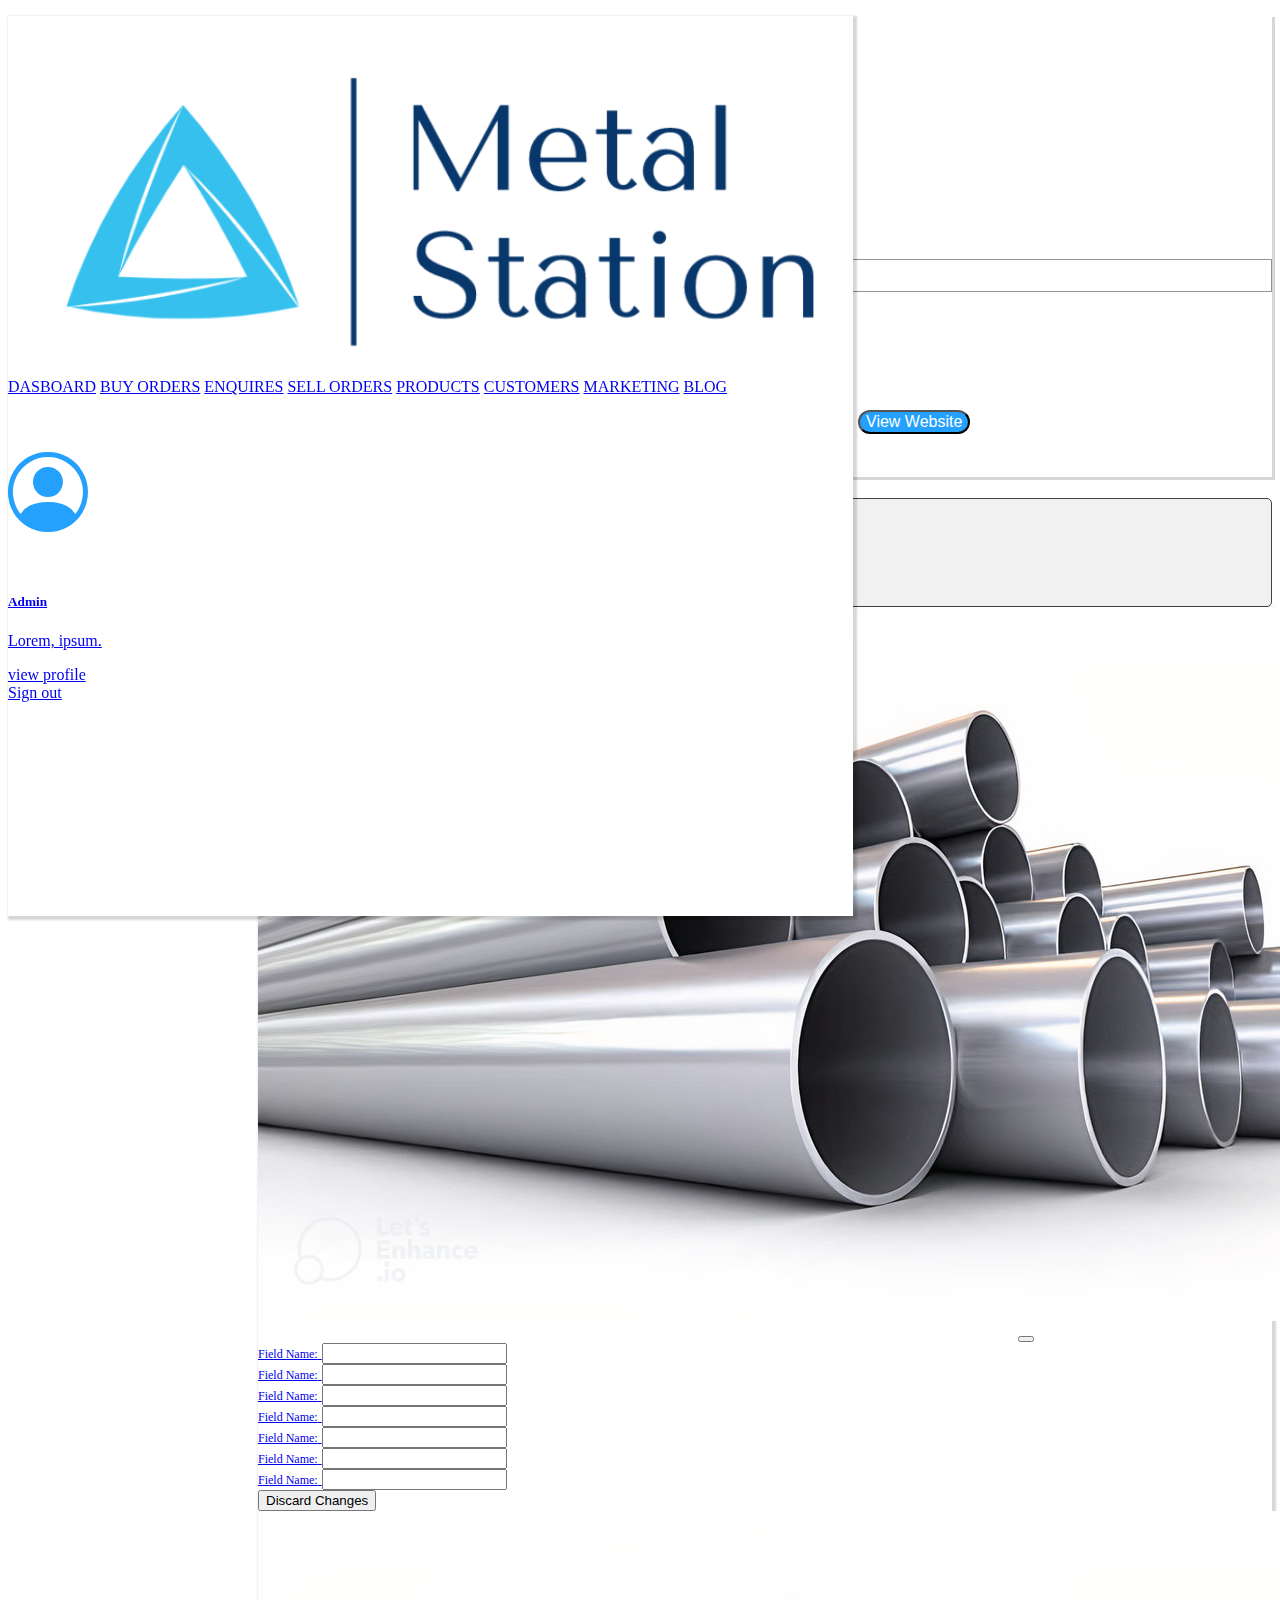
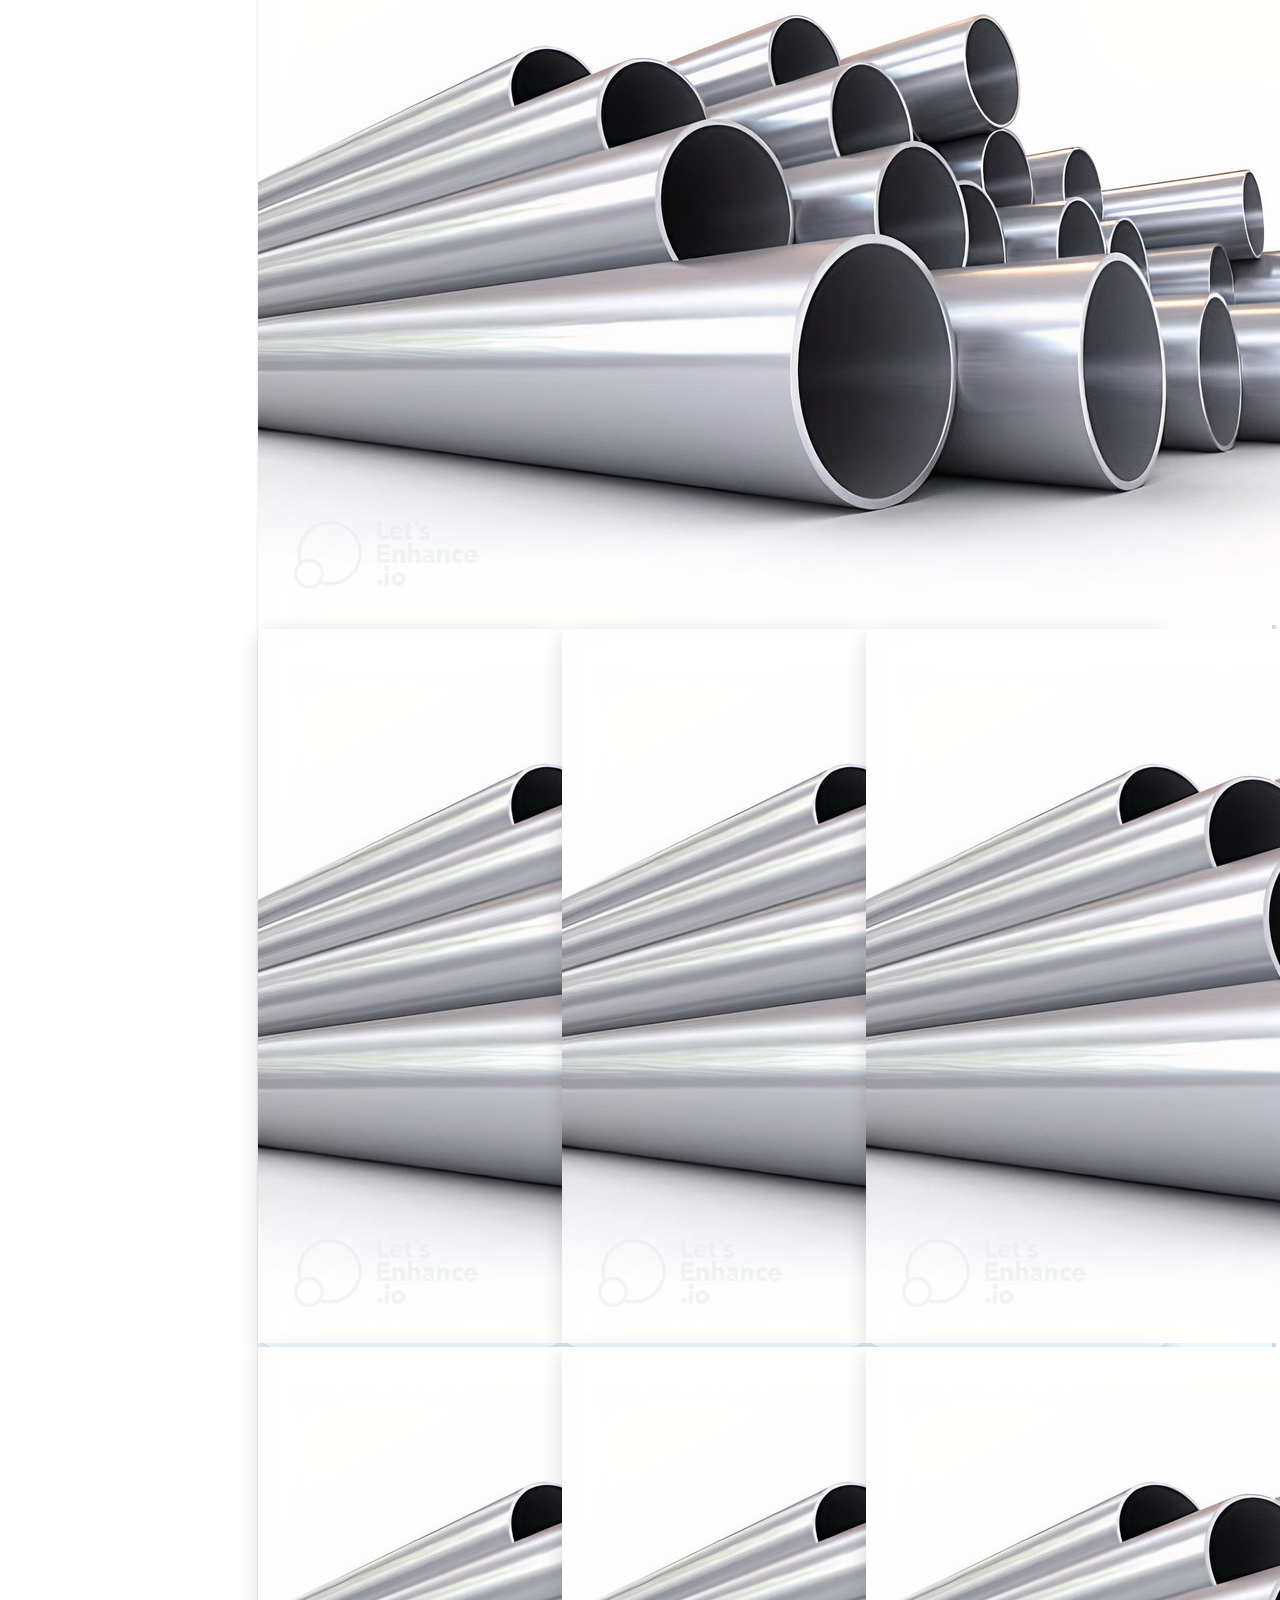
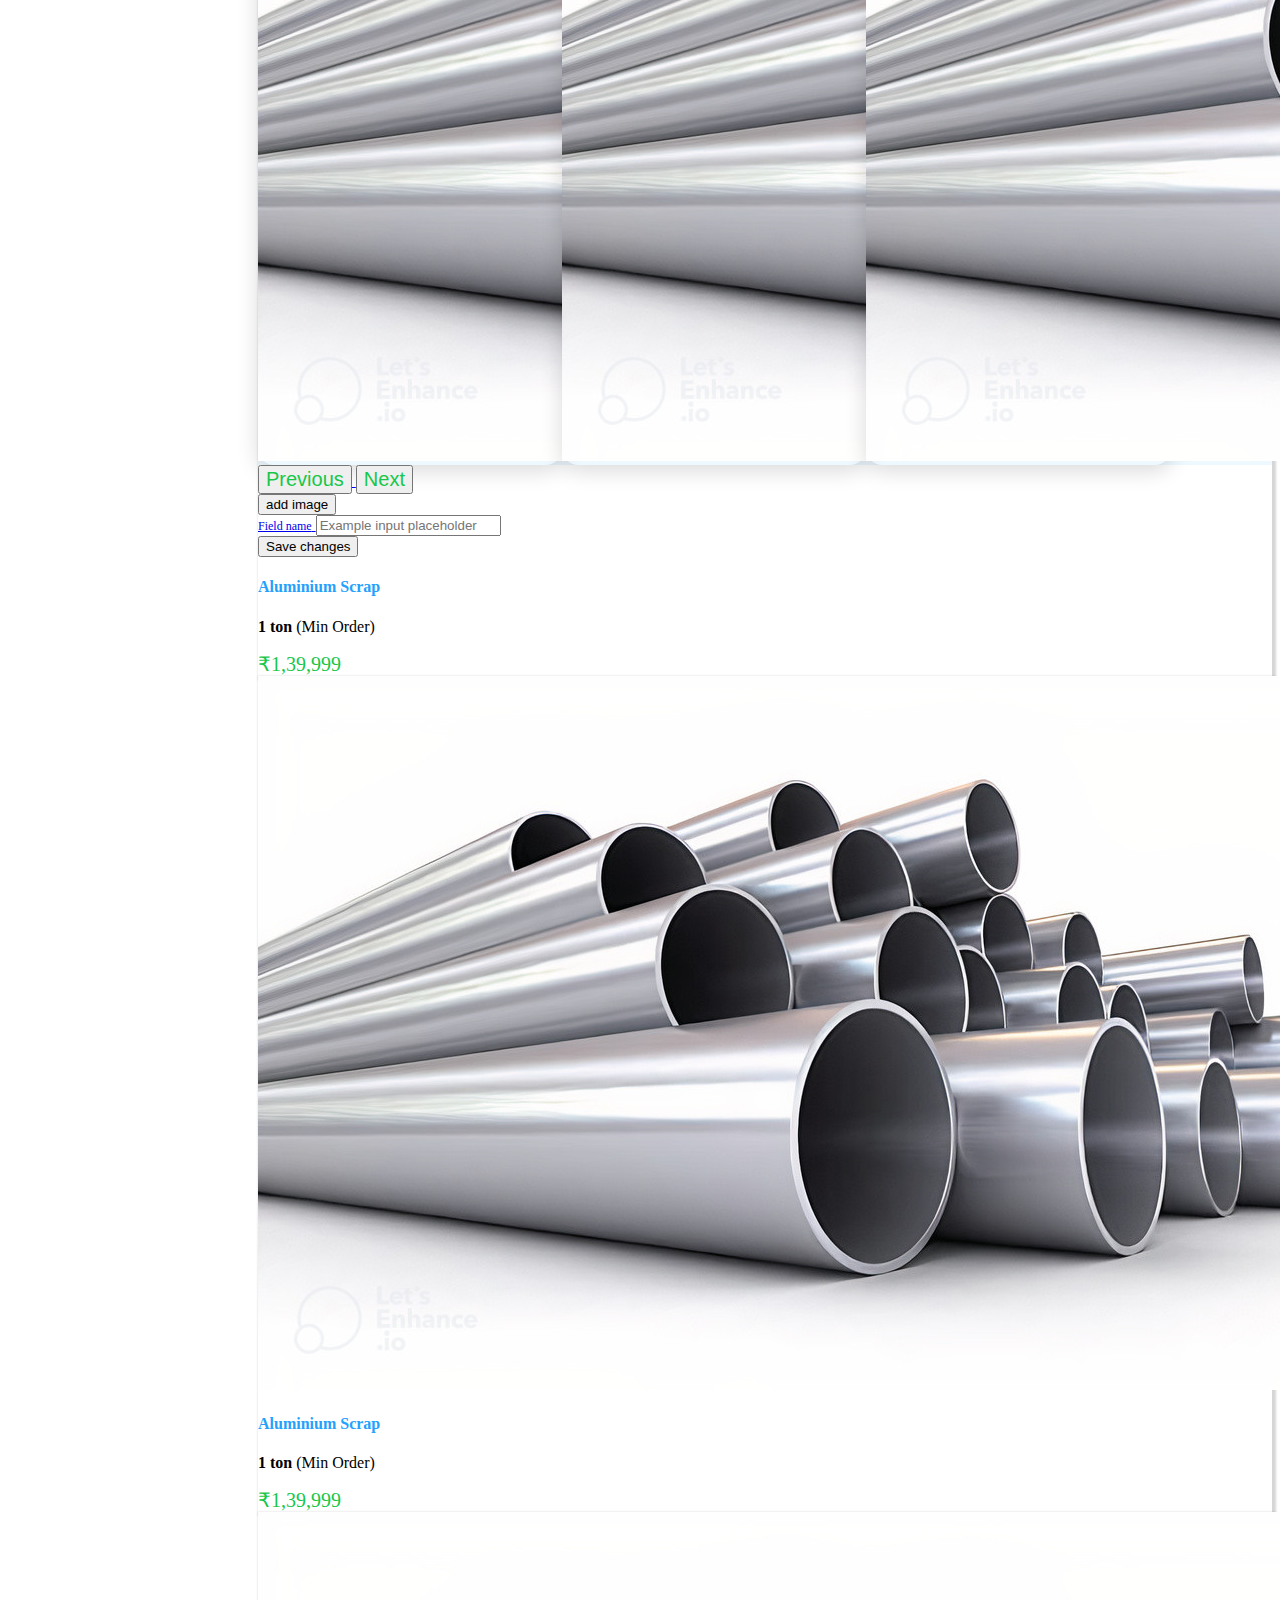
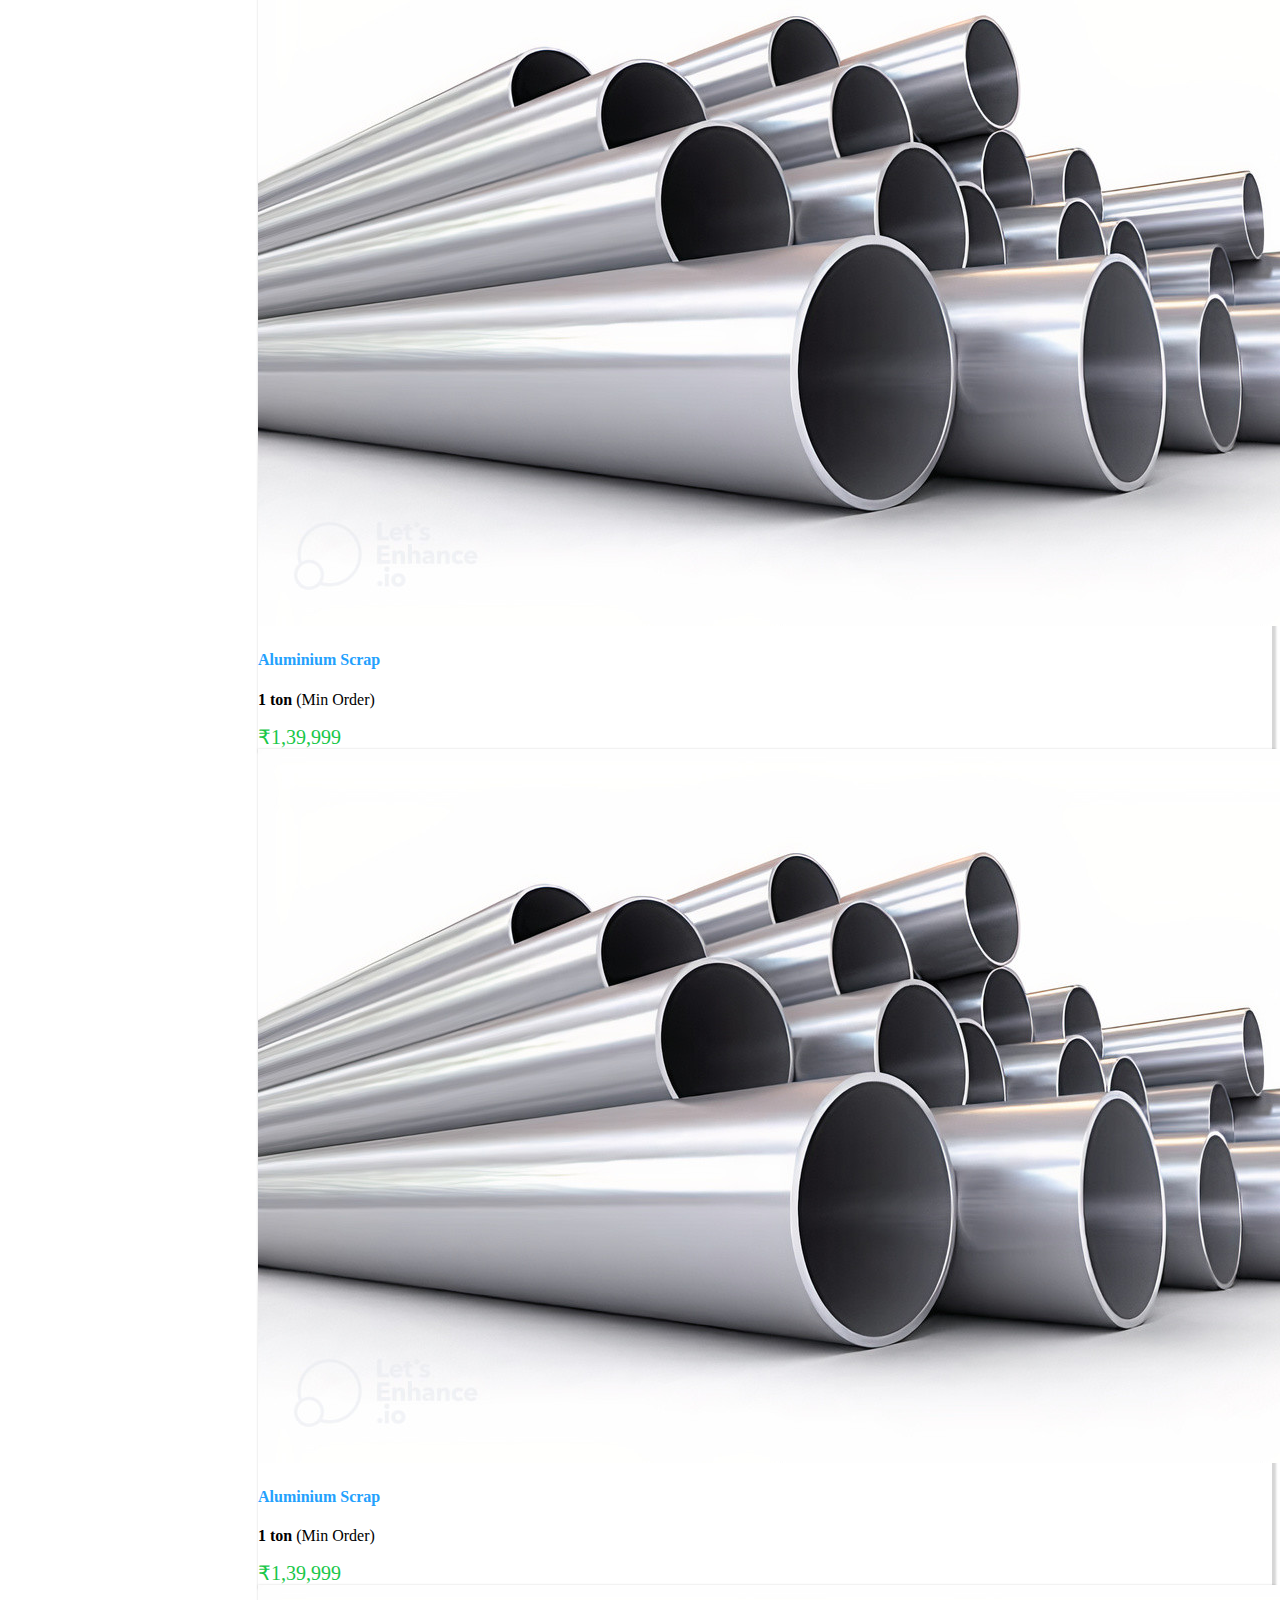
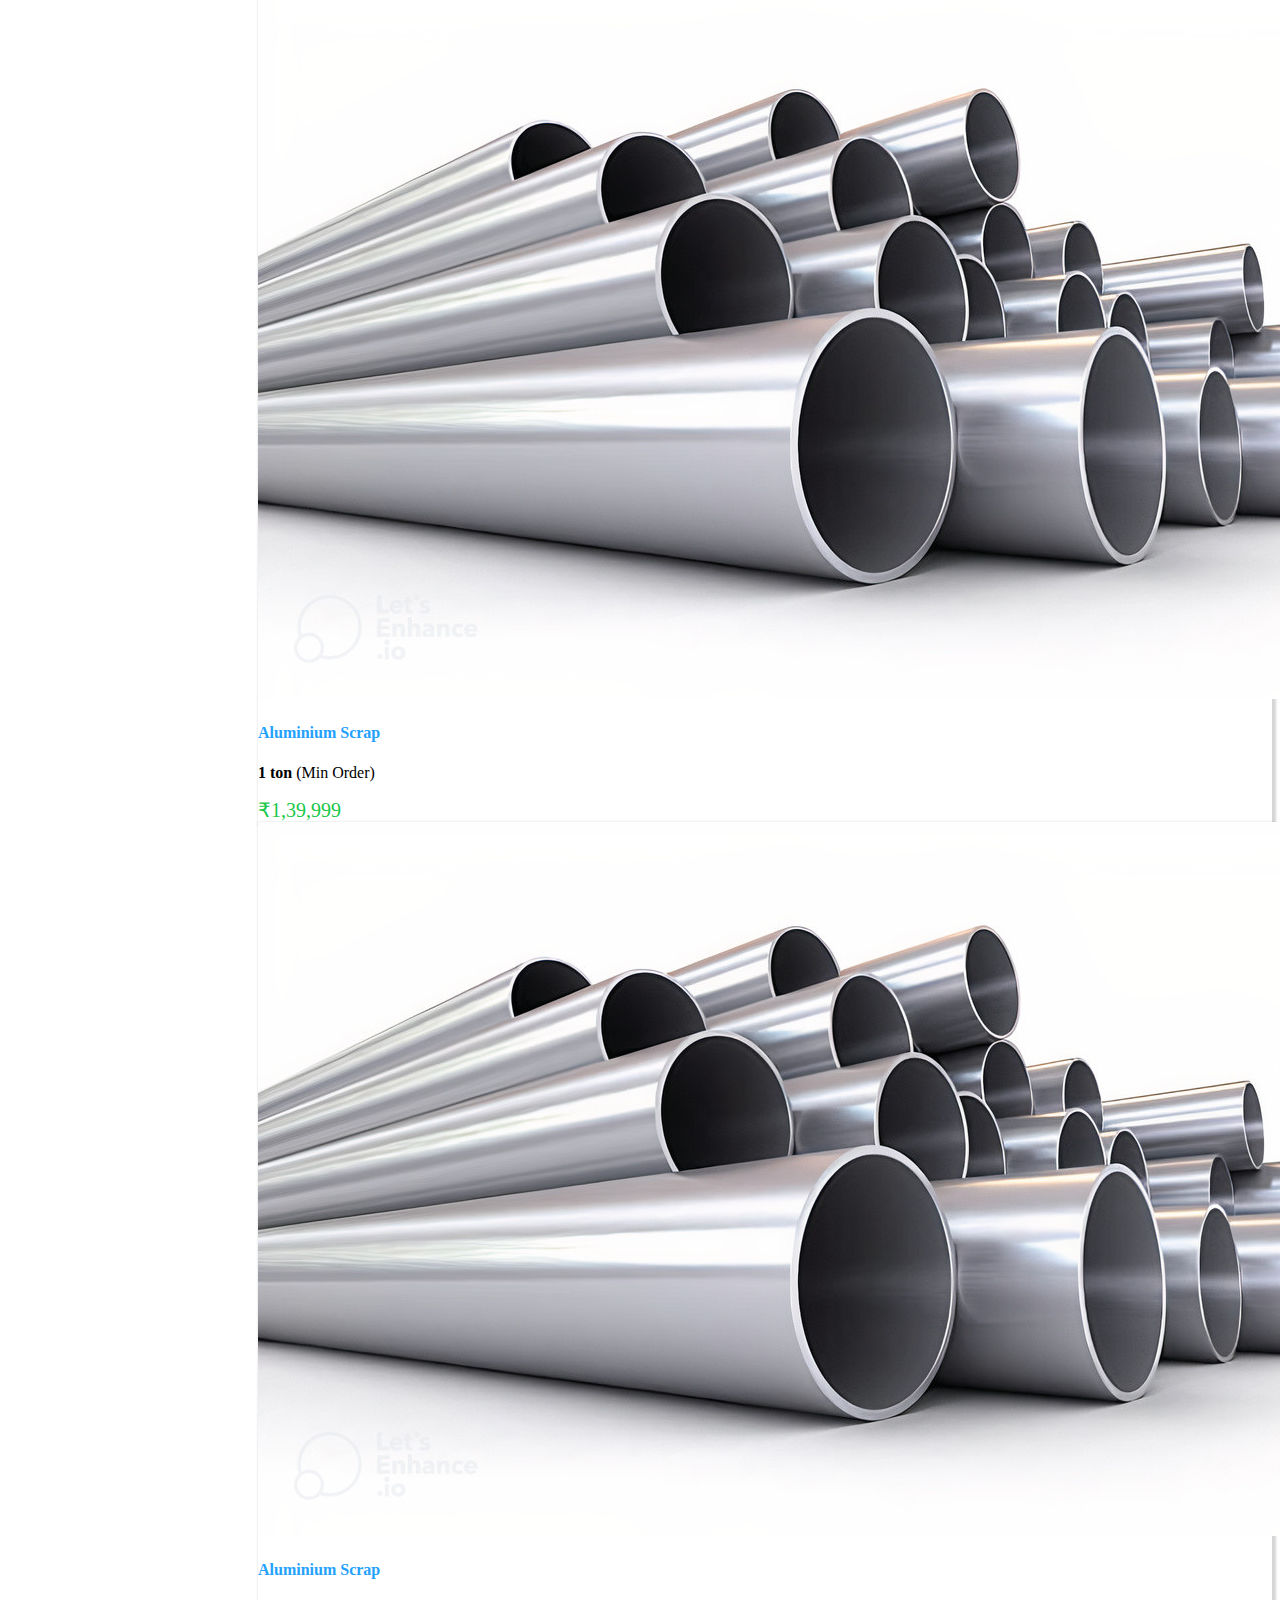
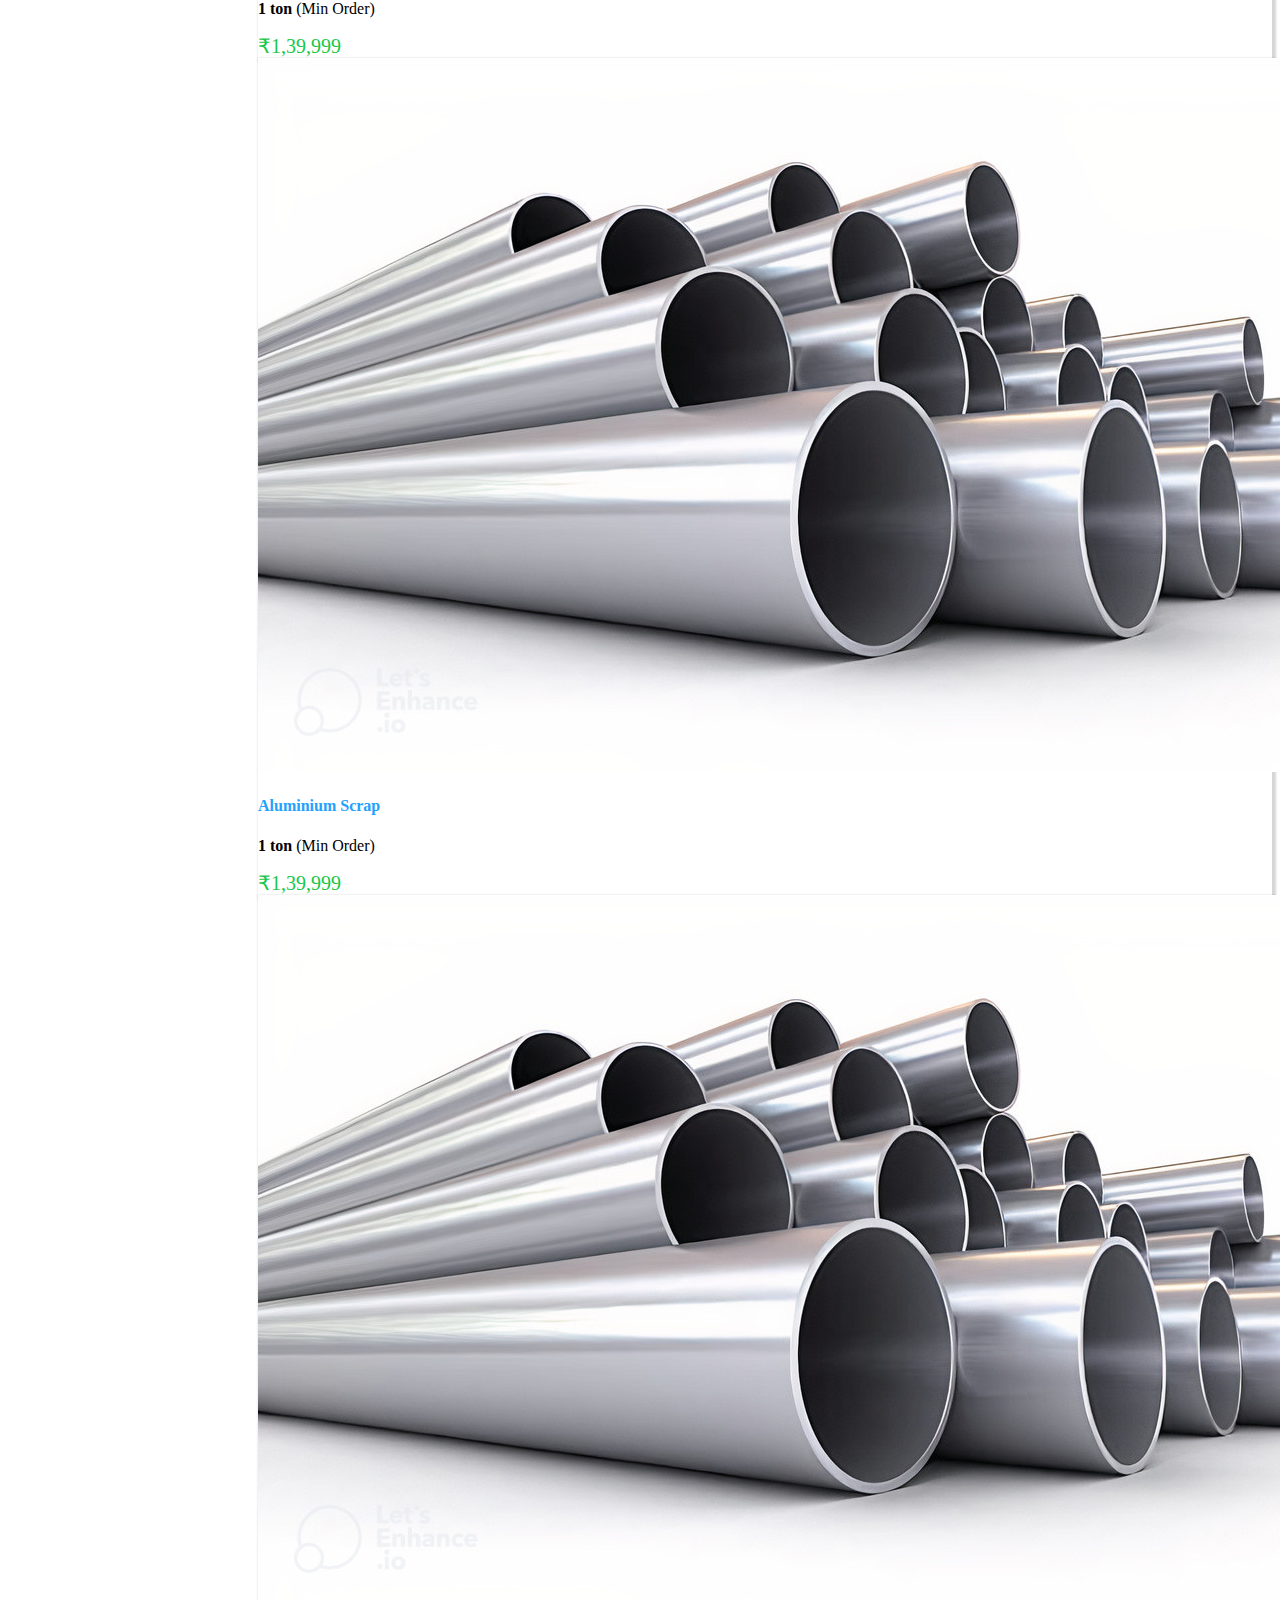
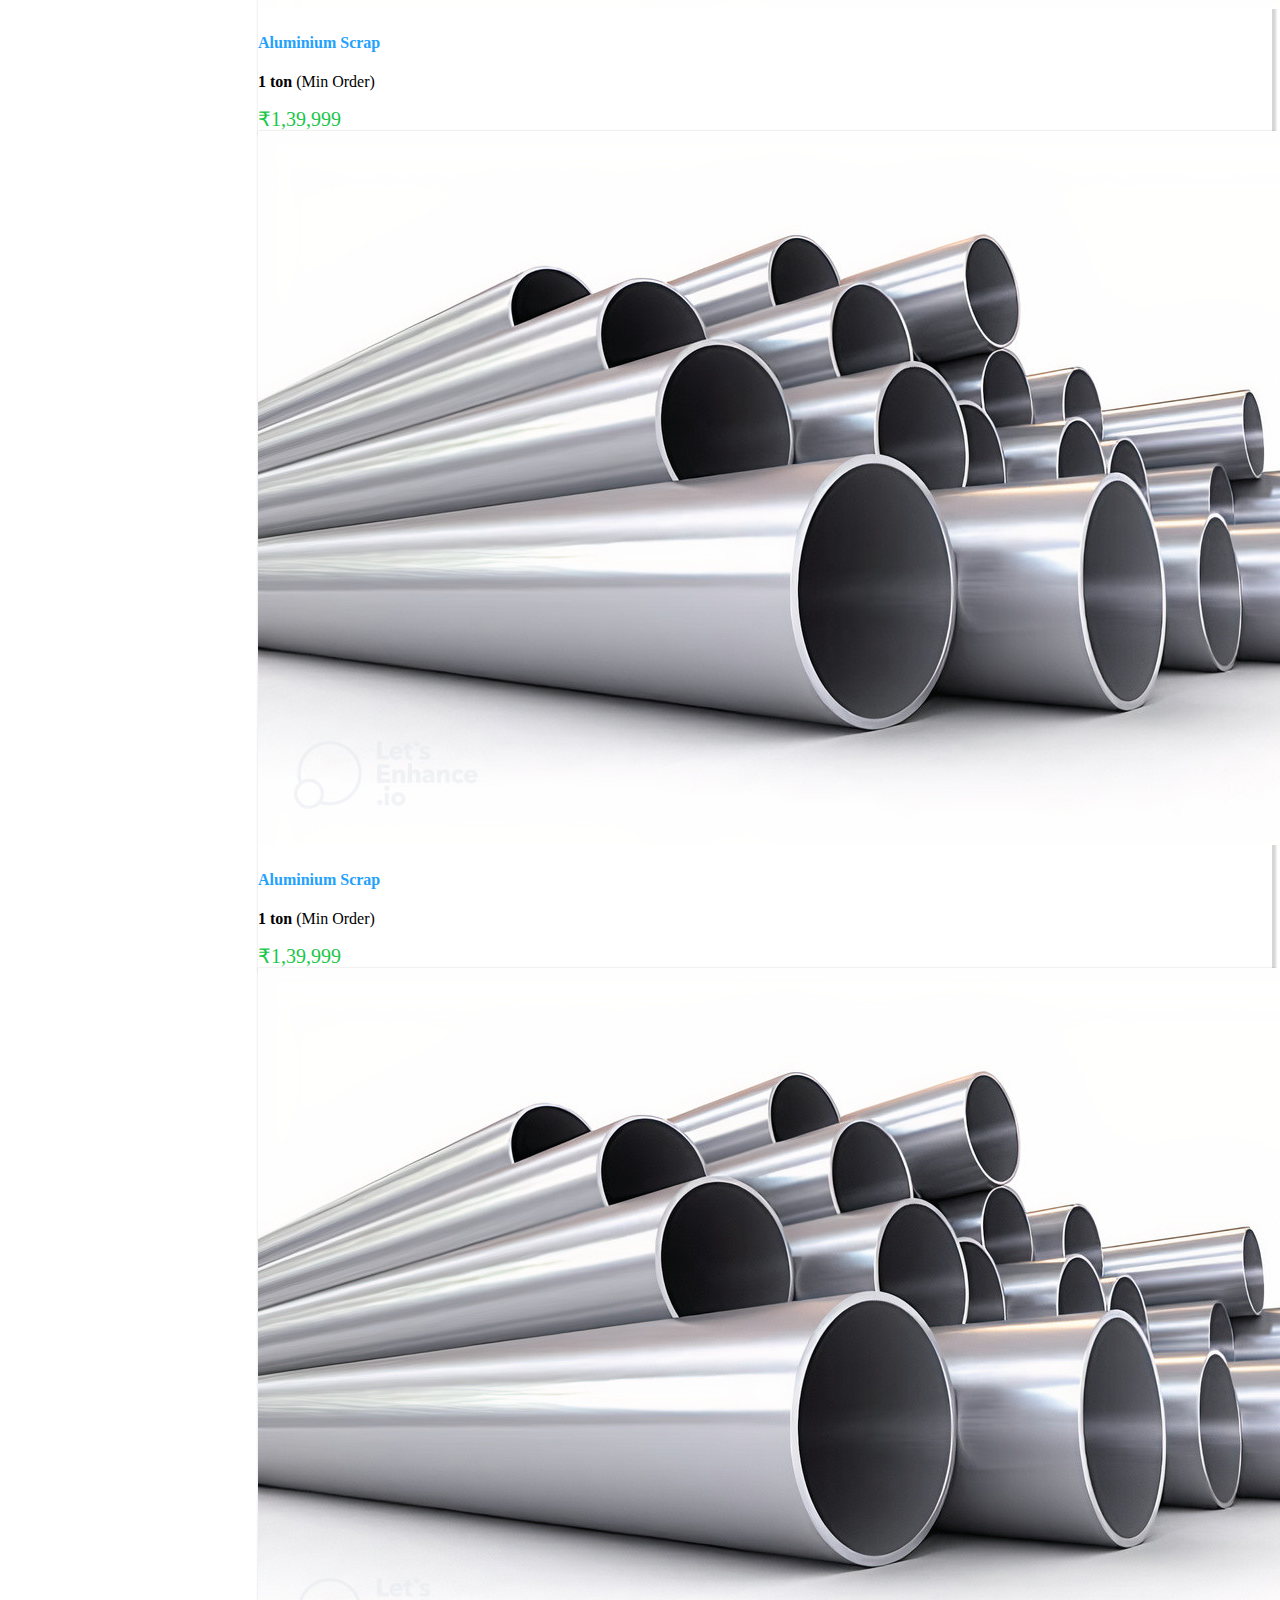
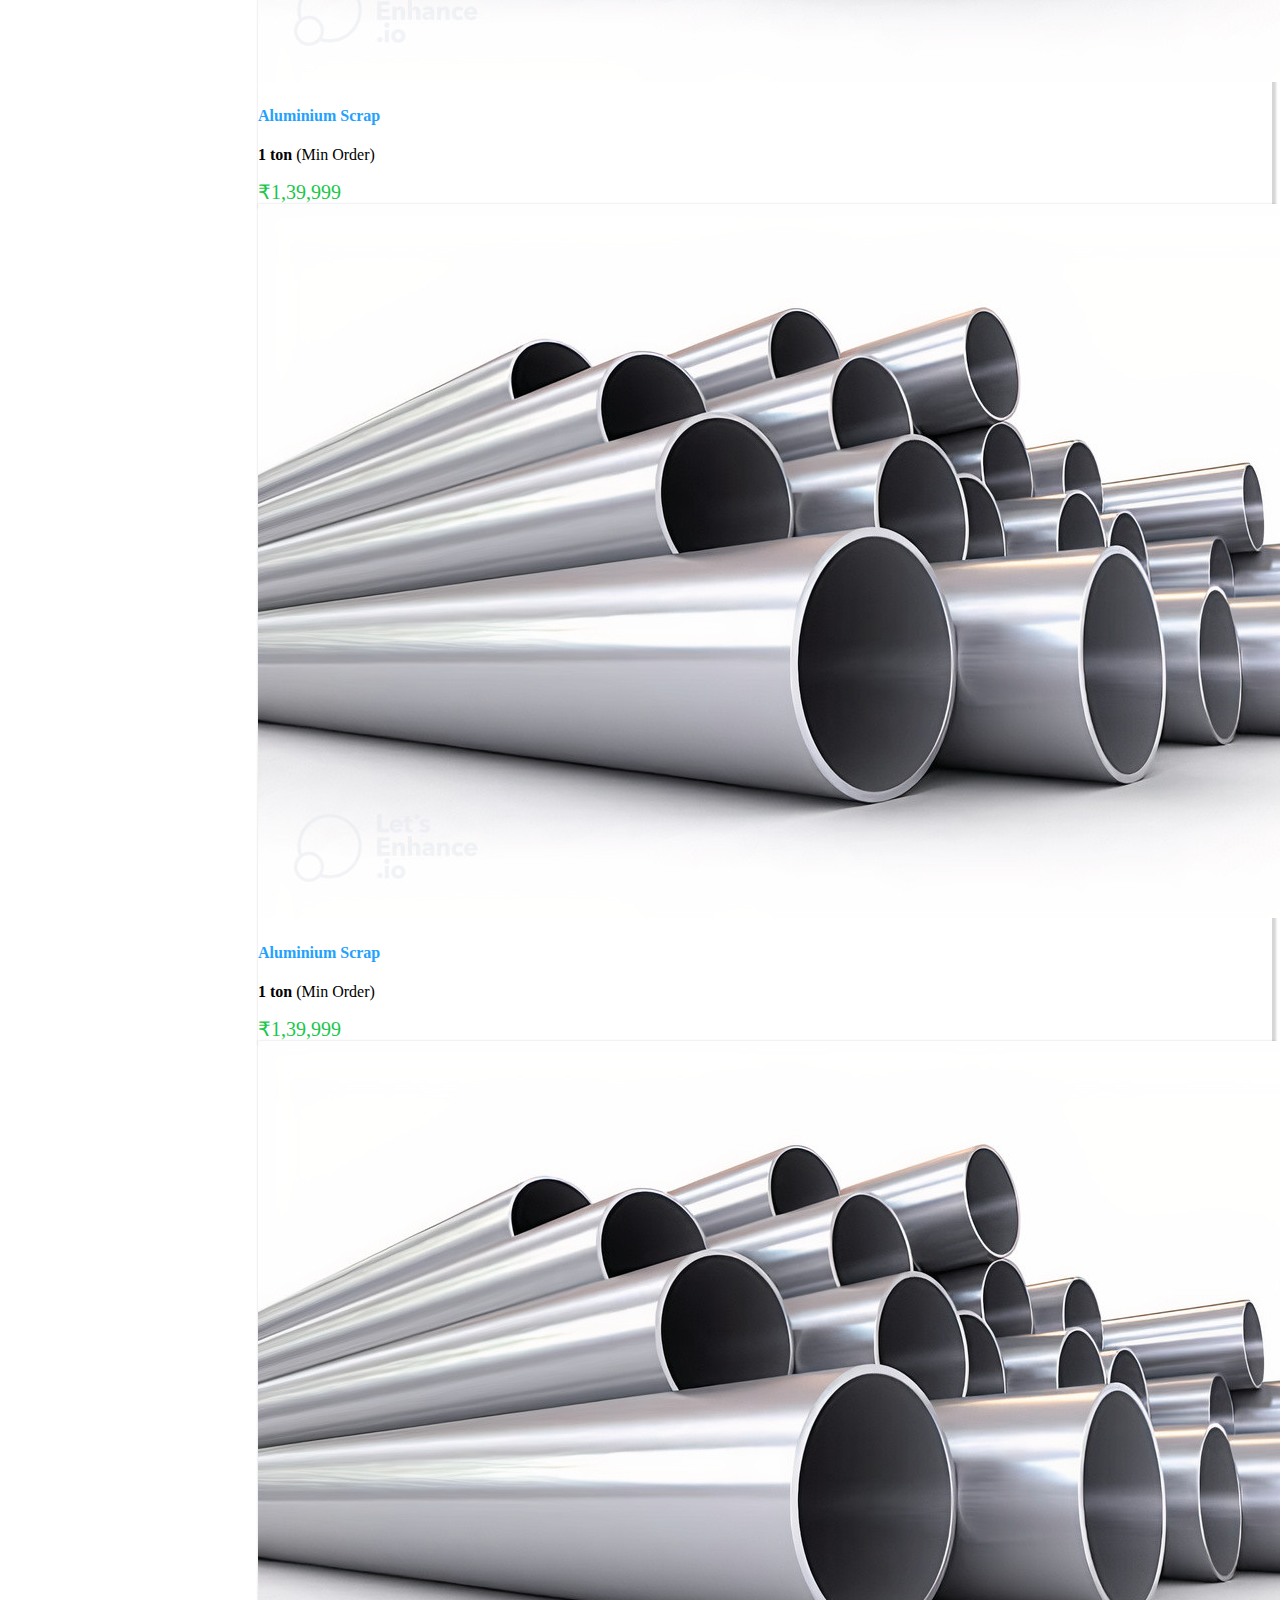
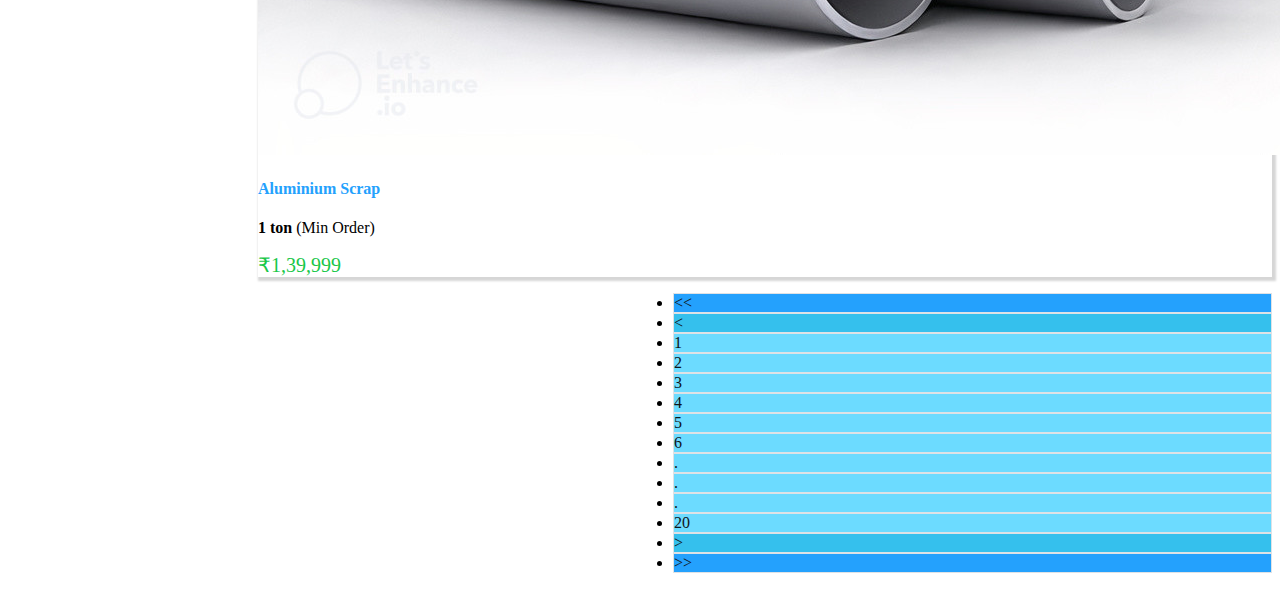
<file: Admin/index.html>
<!doctype html>
<html lang="en">
  <head>
    <!-- Required meta tags -->
    <meta charset="utf-8">
    <meta name="viewport" content="width=device-width, initial-scale=1">

    <!-- Bootstrap CSS -->
    <link href="https://cdn.jsdelivr.net/npm/bootstrap@5.0.2/dist/css/bootstrap.min.css" rel="stylesheet" integrity="sha384-EVSTQN3/azprG1Anm3QDgpJLIm9Nao0Yz1ztcQTwFspd3yD65VohhpuuCOmLASjC" crossorigin="anonymous">
    <link rel="stylesheet" href="style.css">
    <link rel="stylesheet" href="https://cdn.jsdelivr.net/npm/bootstrap-icons@1.8.3/font/bootstrap-icons.css">
    <title>Product</title>
    
    
  </head>
  <body>
    <div class="container-fluid">
        <div class="row">
            <div class="col-md-2 side1 sidebar">
                
                    <div class="col-11 pb-3"><img src="logoBE.png"class="ps-2 img-fluid" alt=""></div>
                
                <div class="row">
                <div class="col-md-12 mt-4">
                <a  href="home.html" class="d-block ps-5 text-decoration-none text-dark pb-3">DASBOARD</a>
                <a  href="buy.html" class="d-block ps-5 text-decoration-none text-dark pb-3">BUY ORDERS</a>
                <a  href="enquire.html" class="d-block ps-5 text-decoration-none text-dark pb-3">ENQUIRES</a>
                <a  href="sell.html"class="d-block ps-5 text-decoration-none text-dark pb-3">SELL ORDERS</a>
                <a  href="index.html"class="d-block ps-5 text-decoration-none text-dark pb-3">PRODUCTS</a>
                <a  href="customer.html"class="d-block ps-5 text-decoration-none text-dark pb-3">CUSTOMERS</a>
                <a href="#"class="d-block ps-5 text-decoration-none text-dark pb-3">MARKETING</a>
                <a href="#"class="d-block ps-5 text-decoration-none text-dark pb-3">BLOG</a>
                <h1 class="text-center"><i class="bi bi-person-circle" style="color:#24A1FD"></i>
                </h1>
                <a href="#"class="text-center text-decoration-none text-dark"><h5>Admin</h5></a>
                <a href="#" class="text-decoration-none text-dark"><p class="text-center">Lorem, ipsum.</p></a>
                <div class="row text-center pt-1 pb-4">
                    <div class="col-5">
                        <a href="#"class=" text-dark">view profile</a>
                    </div>
                    <div class="col-5">
                        <a href="#"class=" text-dark">Sign out</a>
                    </div>
                </div>
                    </div>
                </div>
            </div>
            <!-- navbar is here -->
            <div class="col-md-10 nav">
                <nav class="navbar navbar-expand-lg">
                    <div class="container-fluid">
                      <div class="collapse navbar-collapse" id="navbarSupportedContent">
                        <ul class="navbar-nav me-auto mb-2 mb-lg-0">
                          <li class="nav-item">
                            <!-- <button type="button" class="btn btn-sm"><span><a href="#" data-bs-toggle="modal" data-bs-target="#exampleModal1">+</span>Add a New Product -->
                          
                          </a>
                          
                            <!doctype html>
                            <html lang="en">
                              <head>
                                <!-- Required meta tags -->
                                <meta charset="utf-8">
                                <meta name="viewport" content="width=device-width, initial-scale=1">
                            
                                <!-- Bootstrap CSS -->
                                <link href="https://cdn.jsdelivr.net/npm/bootstrap@5.0.2/dist/css/bootstrap.min.css" rel="stylesheet" integrity="sha384-EVSTQN3/azprG1Anm3QDgpJLIm9Nao0Yz1ztcQTwFspd3yD65VohhpuuCOmLASjC" crossorigin="anonymous">
                            
                                <title>Hello, world!</title>
                              </head>
                              <style>
                                .brdr{
                                  padding: 5px;
                                  border: 1px solid rgb(148, 147, 147);
                                }
                                .quote-imgs-thumbs {
                                    background: #eee;
                                    border: 1px solid #ccc;
                                    border-radius: 0.25rem;
                                    margin: 1.5rem 0;
                                    padding: 0.75rem;
                                }
                            
                                .quote-imgs-thumbs--hidden {
                                    display: none;
                                }
                            
                                .img-preview-thumb {
                                    background: #fff;
                                    border: 1px solid #777;
                                    border-radius: 0.25rem;
                                    box-shadow: 0.125rem 0.125rem 0.0625rem rgba(0, 0, 0, 0.12);
                                    margin-right: 1rem;
                                    max-width: 140px;
                                    padding: 0.25rem;
                                }
                                .btn-close{
                                  margin-left: 760px;
                                  margin-top: 10px;
                                }
                               
                            </style>
                            
                              <body>
                                <!-- Button trigger modal -->
                            <button type="button" class="btn btn-primary" data-bs-toggle="modal" data-bs-target="#exampleModal1">
                              +ADD a New Product 
                            </button>
                            
                            <!-- Modal -->
                            <div class="modal fade" id="exampleModal1" tabindex="-1" aria-labelledby="exampleModalLabel1" aria-hidden="true">
                              <div class="modal-dialog modal-xl">
                                <div class="modal-content">
                                  <!-- <button type="button" class="btn-close" data-bs-dismiss="modal" aria-label="Close"></button> -->
                            
                                  
                                  <div class="row ">
                            
                                    <div class="col-6 ms-4">
                            
                                      <div class="mb-3">
                                        <label for="formGroupExampleInput2" class="form-label">Name of the Product</label>
                                        <input type="text" class="form-control" id="formGroupExampleInput2">
                                      </div>
                                    </div>
                                    <div class="col-2">
                                      <label for="inputState" class="form-label">Category</label>
                                      <select id="inputState" class="form-select">
                                        <option selected>Choose...</option>
                                        <option>Auto Mobile</option>
                                        <option>Metal</option>
                                        <option>...</option>
                                      </select>
                                    </div>
                                    <div class="col-3">
                                      <label for="inputState" class="form-label">Brand</label>
                                      <select id="inputState" class="form-select">
                                        <option selected>Choose...</option>
                                        <option>Radha Steel</option>
                                        <option>BE Steel</option>
                                        <option>...</option>
                                      </select>
                                    </div>
                                  </div> 
                                  <div class="row">
                                    <div class="col-6 ms-4">
                                        <div class="mb-3">
                                          <label for="formGroupExampleInput2" class="form-label">Product Description</label>
                                          <input type="text" class="form-control" id="formGroupExampleInput2">
                                        </div>
                                    </div>
                                    <div class="col-4">
                                      <label for="inputState" class="form-label">Type</label>
                                      <select id="inputState" class="form-select">
                                        <option selected>Choose...</option>
                                        <option>Aluminium</option>
                                        <option>Copper</option>
                                        <option>Iron</option>
                                      </select>
                                    </div>
                                  </div>  
                                  <div class="row ms-4">
                                    <div class="col-3 ms-4">
                                      <label for="inputState" class="form-label">Sub Category</label>
                                      <select id="inputState" class="form-select">
                                        <option selected>Choose...</option>
                                        <option>Steel</option>
                                        <option>Steel</option>
                                        <option>...</option>
                                      </select>
                                    </div>
                                    <div class="col-6">
                                      <div class="mb-3">
                                        <label for="formGroupExampleInput2" class="form-label">Model Name</label>
                                        <input type="text" class="form-control" id="formGroupExampleInput2">
                                      </div>
                                    </div>
                                    <div class="col-2">
                                      <div class="mb-3">
                                        <label for="formGroupExampleInput2" class="form-label">Price</label>
                                        <input type="text" class="form-control" id="formGroupExampleInput2">
                                      </div>
                                    </div>
                                  </div>  
                                  <div class="row ms-4">
                                    <div class="mb-3">
                                      <label for="formFileMultiple" class="form-label">Product Images</label>
                                      <div class="col-10">
                                        <div class="grid-x grid-padding-x">
                                          <div class="small-10 small-offset-1 medium-8 medium-offset-2 cell">
                                              <form action="upload_file.php" id="img-upload-form" method="post" enctype="multipart/form-data">
                                                  <p class="brdr">
                                                      <label for="upload_imgs" class="button hollow"></label>
                                                      <input class="show-for-sr" type="file" id="upload_imgs" name="upload_imgs[]" multiple />
                                                  </p>
                                                  <div class="quote-imgs-thumbs quote-imgs-thumbs--hidden" id="img_preview" aria-live="polite"></div>
                                                  <p>
                                                      <input class="button large expanded" type="submit" name="submit" value="Upload Images" />
                                                  </p>
                                              </form>
                                          </div>
                                          <button type="button" class="btn bg-primary text-light mt-3">Add</button>
                            
                            
                                      </div>
                            
                                      </div>
                                    </div>
                                  </div> 
                                </div>
                              </div>
                            </div>
                            <script>
                              var imgUpload = document.getElementById('upload_imgs')
                                  , imgPreview = document.getElementById('img_preview')
                                  , imgUploadForm = document.getElementById('img-upload-form')
                                  , totalFiles
                                  , previewTitle
                                  , previewTitleText
                                  , img;
                            
                              imgUpload.addEventListener('change', previewImgs, false);
                              imgUploadForm.addEventListener('submit', function (e) {
                                  e.preventDefault();
                                  alert('Images Uploaded! (not really, but it would if this was on your website)');
                              }, false);
                            
                              function previewImgs(event) {
                                  totalFiles = imgUpload.files.length;
                            
                                  if (!!totalFiles) {
                                      imgPreview.classList.remove('quote-imgs-thumbs--hidden');
                                      previewTitle = document.createElement('p');
                                      previewTitle.style.fontWeight = 'bold';
                                      previewTitleText = document.createTextNode(totalFiles + ' Total Images Selected');
                                      previewTitle.appendChild(previewTitleText);
                                      imgPreview.appendChild(previewTitle);
                                  }
                            
                                  for (var i = 0; i < totalFiles; i++) {
                                      img = document.createElement('img');
                                      img.src = URL.createObjectURL(event.target.files[i]);
                                      img.classList.add('img-preview-thumb');
                                      imgPreview.appendChild(img);
                                  }
                              }
                            </script>
                            
                            
                               
                                <script src="https://cdn.jsdelivr.net/npm/bootstrap@5.0.2/dist/js/bootstrap.bundle.min.js" integrity="sha384-MrcW6ZMFYlzcLA8Nl+NtUVF0sA7MsXsP1UyJoMp4YLEuNSfAP+JcXn/tWtIaxVXM" crossorigin="anonymous"></script>
                              </body>
                             
                            </html>
                          </button>
                          </li>
                        </ul>
                        <form class="d-flex navend ">
                            <button type="button" class="btn btn-sm">View Website</button>
                        </form>
                        <i class="bi bi-search fs-4 p-4"></i>
                        <i class="bi bi-bell fs-4 p-4"></i>
                        <i class="bi bi-envelope fs-4 p-4"></i>
                      </div>
                    </div>
                  </nav>
                  <!-- dow of nav bar -->
                  <div class="container-fluid">
                    <div class="row mt-4 mb-3">
                        <div class="col-md-3"><nav class="navbar1 mb-3">
                            <div class="container-fluid">
                              <form class="d-flex">
                                <input type="text" class="form-control" style="background-color:#EAEAEA;" placeholder="Search by Product Code" aria-label="Username">
                              </form>
                            </div>
                          </nav>
                        </div>
                          
                        <div class="col-md-2">
                            <div class="dropdown">
                            <button class="btn dropdown-toggle" type="button" id="dropdownMenuButton1" data-bs-toggle="dropdown" aria-expanded="false">
                              Sort by
                            </button>
                            <ul class="dropdown-menu" aria-labelledby="dropdownMenuButton1">
                              <li><a class="dropdown-item" href="#">Action</a></li>
                              <li><a class="dropdown-item" href="#">Another action</a></li>
                              <li><a class="dropdown-item" href="#">Something else here</a></li>
                            </ul>
                          </div>
                        </div>
                        
                    </div>
                </div>

                <div class="row main">
                    <div class="col-12">
                        <div class="row justify-content-around mb-3">
                            <div class="col-md-2 bg-box mb-2" >
                                <div class="row">
                                    <a href="#" data-bs-toggle="modal" data-bs-target="#exampleModal">

                                        <img src="./steel.jpg"class="img-fluid" alt="">
                                        <div class="modal fade" id="exampleModal" tabindex="-1" aria-labelledby="exampleModalLabel" aria-hidden="true">
                                            <div class="modal-dialog modal-dialog-scrollable">
                                              <div class="modal-content">
                                                
                                                <div class="modal-body ram">
                                 <button type="button" class="btn-close" data-bs-dismiss="modal" aria-label="Close"></button>

                                                   <div class="row">
                                                    <div class="col-md-6">
                                                        <div class="mb-3">
                                                            <label for="formGroupExampleInput" class="form-label">Field Name:</label>
                                                            <input type="text" class="form-control" id="formGroupExampleInput" >
                                                          </div>
                                                          <div class="mb-3">
                                                            <label for="formGroupExampleInput2" class="form-label">Field Name:</label>
                                                            <input type="text" class="form-control" id="formGroupExampleInput2" >
                                                          </div>
                                                          <div class="row mb-3">
                                                            <div class="col">
                                                              <label for="">Field Name:</label>
                                                              <input type="text" class="form-control">
                                                            </div>
                                                            <div class="col">
                                                              <label for="">Field Name:</label>
                                                              <input type="text" class="form-control">
                                                            </div>
                                                          </div>
                                                          <div class="row mb-3">
                                                            <div class="col">
                                                              <label for="">Field Name:</label>
                                                              <input type="text" class="form-control">
                                                            </div>
                                                            <div class="col">
                                                              <label for="">Field Name:</label>
                                                              <input type="text" class="form-control">
                                                            </div>
                                                          </div>
                                                          <div class="mb-3">
                                                            <label for="formGroupExampleInput" class="form-label">Field Name:</label>
                                                            <input type="text" class="form-control" id="formGroupExampleInput">
                                                          </div>
                                                          <button type="button" class="btn bg-primary text-light">Discard Changes</button>
                                                    </div>
                                                    <div class="col-md-6">
                                                        <img src="./steel.jpg" alt="" class="img-fluid mb-3">
                                                        <div id="carouselExampleControls" class="carousel slide mb-4" data-bs-ride="carousel">
                                                          <div class="carousel-inner">
                                                            <div class="carousel-item active">
                                                              <div class="product">
                                                                <div class="productin justify-content-around">
                                                                  <div class="column">
                                                                    <div class="row">
                                                                      <div class="col-12"><img src="./steel 7_auto_x2 2.png"class="img-fluid" alt=""></div>
                                                                      
                                                                    </div>
                                                                  </div>
                                                                  <div class="column">
                                                                    <div class="row">
                                                                      <div class="col-12"><img src="./steel 7_auto_x2 2.png" class="img-fluid"alt=""></div>
                                                                      
                                                                    </div>
                                                                  </div>
                                                                  <div class="column">
                                                                    <div class="row">
                                                                      <div class="col-12"><img src="./steel 7_auto_x2 2.png" class="img-fluid"alt=""></div>
                                                                      
                                                                    </div>
                                                                  </div>
                                                                  
                                                               </div>
                                                               </div>
                                                            </div>
                                                            <div class="carousel-item">
                                                              <div class="product">
                                                                <div class="productin justify-content-around">
                                                                  <div class="column">
                                                                    <div class="row">
                                                                      <div class="col-12"><img src="steel 7_auto_x2 2.png"class="img-fluid" alt=""></div>
                                                                      
                                                                    </div>
                                                                  </div>
                                                                  <div class="column">
                                                                    <div class="row">
                                                                      <div class="col-12"><img src="steel 7_auto_x2 2.png" class="img-fluid"alt=""></div>
                                                                      
                                                                    </div>
                                                                  </div>
                                                                  <div class="column">
                                                                    <div class="row">
                                                                      <div class="col-12"><img src="steel 7_auto_x2 2.png" class="img-fluid"alt=""></div>
                                                                      
                                                                    </div>
                                                                  </div>
                                                                 
                                                               </div>
                                                               </div>
                                                            </div>
                                                           
                                                          </div>
                                                          <button class="carousel-control-prev" type="button" data-bs-target="#carouselExampleControls" data-bs-slide="prev">
                                                            <span class="carousel-control-prev-icon" aria-hidden="true"></span>
                                                            <span class="visually-hidden">Previous</span>
                                                          </button>
                                                          <button class="carousel-control-next" type="button" data-bs-target="#carouselExampleControls" data-bs-slide="next">
                                                            <span class="carousel-control-next-icon" aria-hidden="true"></span>
                                                            <span class="visually-hidden">Next</span>
                                                          </button>
                                                        </div>
                                                        <button type="button" class="btn bg-primary text-center mb-4">add image</button>
                                                        <div class="mb-3">
                                                          <label for="formGroupExampleInput" class="form-label">Field name</label>
                                                          <input type="text" class="form-control" id="formGroupExampleInput" placeholder="Example input placeholder">
                                                        </div>
                                                        <button type="button" class="btn bg-primary text-light mt-5">Save changes</button>
                                                    </div>
                                                   </div>
                                                   </div>
                                                
                                              </div>
                                            </div>
                                          </div>
                                    </a>
                                    
                                </div>
                                <div class="row">
                                    <div class="col-12 mt-4">
                                        <h4>Aluminium Scrap</h4>
                                        <p><b>1 ton</b>  (Min Order)</p>
                                        <span>&#x20b9;1,39,999</span>
                                    </div>
                                </div>
                                
                            </div>
                            <div class="col-md-2 bg-box mb-2">
                                <div class="row">
                                    <img src="./steel.jpg"class="img-fluid" alt="">
                                </div>
                                <div class="row">
                                    <div class="col-12 mt-4">
                                        <h4>Aluminium Scrap</h4>
                                        <p><b>1 ton</b>  (Min Order)</p>
                                        <span>&#x20b9;1,39,999</span>
                                    </div>
                                </div>
                            </div>
                            <div class="col-md-2 bg-box mb-2"> <div class="row">
                                <img src="./steel.jpg"class="img-fluid" alt="">
                            </div>
                            <div class="row">
                                <div class="col-12 mt-4">
                                    <h4>Aluminium Scrap</h4>
                                    <p><b>1 ton</b>  (Min Order)</p>
                                    <span>&#x20b9;1,39,999</span>
                                </div>
                            </div>
                        </div>
                            <div class="col-md-2 bg-box mb-2"> <div class="row">
                                <img src="./steel.jpg"class="img-fluid" alt="">
                            </div>
                            <div class="row">
                                <div class="col-12 mt-4">
                                    <h4>Aluminium Scrap</h4>
                                    <p><b>1 ton</b>  (Min Order)</p>
                                    <span>&#x20b9;1,39,999</span>
                                </div>
                            </div>
                        </div>
                        </div>
                        <div class="row justify-content-around mb-3">
                            <div class="col-md-2 bg-box mb-2" >
                                <div class="row">
                                    <img src="./steel.jpg"class="img-fluid" alt="">
                                </div>
                                <div class="row">
                                    <div class="col-12 mt-4">
                                        <h4>Aluminium Scrap</h4>
                                        <p><b>1 ton</b>  (Min Order)</p>
                                        <span>&#x20b9;1,39,999</span>
                                    </div>
                                </div>
                                
                            </div>
                            <div class="col-md-2 bg-box mb-2">
                                <div class="row">
                                    <img src="./steel.jpg"class="img-fluid" alt="">
                                </div>
                                <div class="row">
                                    <div class="col-12 mt-4">
                                        <h4>Aluminium Scrap</h4>
                                        <p><b>1 ton</b>  (Min Order)</p>
                                        <span>&#x20b9;1,39,999</span>
                                    </div>
                                </div>
                            </div>
                            <div class="col-md-2 bg-box mb-2"> <div class="row">
                                <img src="./steel.jpg"class="img-fluid" alt="">
                            </div>
                            <div class="row">
                                <div class="col-12 mt-4">
                                    <h4>Aluminium Scrap</h4>
                                    <p><b>1 ton</b>  (Min Order)</p>
                                    <span>&#x20b9;1,39,999</span>
                                </div>
                            </div>
                        </div>
                            <div class="col-md-2 bg-box mb-2"> <div class="row">
                                <img src="./steel.jpg"class="img-fluid" alt="">
                            </div>
                            <div class="row">
                                <div class="col-12 mt-4">
                                    <h4>Aluminium Scrap</h4>
                                    <p><b>1 ton</b>  (Min Order)</p>
                                    <span>&#x20b9;1,39,999</span>
                                </div>
                            </div>
                        </div>
                        </div>
                        <div class="row justify-content-around mb-3">
                            <div class="col-md-2 bg-box mb-2" >
                                <div class="row">
                                    <img src="./steel.jpg"class="img-fluid" alt="">
                                </div>
                                <div class="row">
                                    <div class="col-12 mt-4">
                                        <h4>Aluminium Scrap</h4>
                                        <p><b>1 ton</b>  (Min Order)</p>
                                        <span>&#x20b9;1,39,999</span>
                                    </div>
                                </div>
                                
                            </div>
                            <div class="col-md-2 bg-box mb-2">
                                <div class="row">
                                    <img src="./steel.jpg"class="img-fluid" alt="">
                                </div>
                                <div class="row">
                                    <div class="col-12 mt-4">
                                        <h4>Aluminium Scrap</h4>
                                        <p><b>1 ton</b>  (Min Order)</p>
                                        <span>&#x20b9;1,39,999</span>
                                    </div>
                                </div>
                            </div>
                            <div class="col-md-2 bg-box mb-2"> <div class="row">
                                <img src="./steel.jpg"class="img-fluid" alt="">
                            </div>
                            <div class="row">
                                <div class="col-12 mt-4">
                                    <h4>Aluminium Scrap</h4>
                                    <p><b>1 ton</b>  (Min Order)</p>
                                    <span>&#x20b9;1,39,999</span>
                                </div>
                            </div>
                        </div>
                            <div class="col-md-2 bg-box mb-2"> <div class="row">
                                <img src="./steel.jpg"class="img-fluid" alt="">
                            </div>
                            <div class="row">
                                <div class="col-12 mt-4">
                                    <h4>Aluminium Scrap</h4>
                                    <p><b>1 ton</b>  (Min Order)</p>
                                    <span>&#x20b9;1,39,999</span>
                                </div>
                            </div>
                        </div>
                        </div>
                    </div>
                </div>
                <nav aria-label="Page navigation example "class="" >
                    <ul class="pagination justify-content-center mt-4">
                     
                      <li class="page-item"><a class="page-link text-light" href="#" style="background-color:#24A1FD;"> << <a></li>

                      <li class="page-item"><a class="page-link text-light" href="#" style="background-color: #35C0ED;"> < </a></li>
                      <li class="page-item text-decoration-none text-dark"><a class="page-link" href="#" style="background-color:#6CDBFF;">1</a></li>
                      <li class="page-item"><a class="page-link" href="#" style="background-color:#6CDBFF;">2</a></li>
                      <li class="page-item"><a class="page-link" href="#" style="background-color:#6CDBFF;">3</a></li>
                      <li class="page-item"><a class="page-link" href="#" style="background-color:#6CDBFF;">4</a></li>
                      <li class="page-item"><a class="page-link" href="#" style="background-color:#6CDBFF;">5</a></li>
                      <li class="page-item"><a class="page-link" href="#" style="background-color:#6CDBFF;">6</a></li>
                      <li class="page-item"><a class="page-link" href="#" style="background-color:#6CDBFF;">.</a></li>
                      <li class="page-item"><a class="page-link" href="#" style="background-color:#6CDBFF;">.</a></li>
                      <li class="page-item"><a class="page-link" href="#" style="background-color:#6CDBFF;">.</a></li>
                      <li class="page-item"><a class="page-link" href="#" style="background-color:#6CDBFF;">20</a></li>
                      <li class="page-item"><a class="page-link text-light" href="#" style="background-color:#35C0ED;"> > </a></li>
                      <li class="page-item"><a class="page-link text-light" href="#" style="background-color:#24A1FD;"> >><a></li>

                    
                    </ul>
                  
                <!-- nav end  -->
            </div>

            
        </div>
        
    </div>
    
    

    
    <!-- Option 1: Bootstrap Bundle with Popper -->
    <script src="https://cdn.jsdelivr.net/npm/bootstrap@5.0.2/dist/js/bootstrap.bundle.min.js" integrity="sha384-MrcW6ZMFYlzcLA8Nl+NtUVF0sA7MsXsP1UyJoMp4YLEuNSfAP+JcXn/tWtIaxVXM" crossorigin="anonymous"></script>

    
  </body>
</html>
</file>
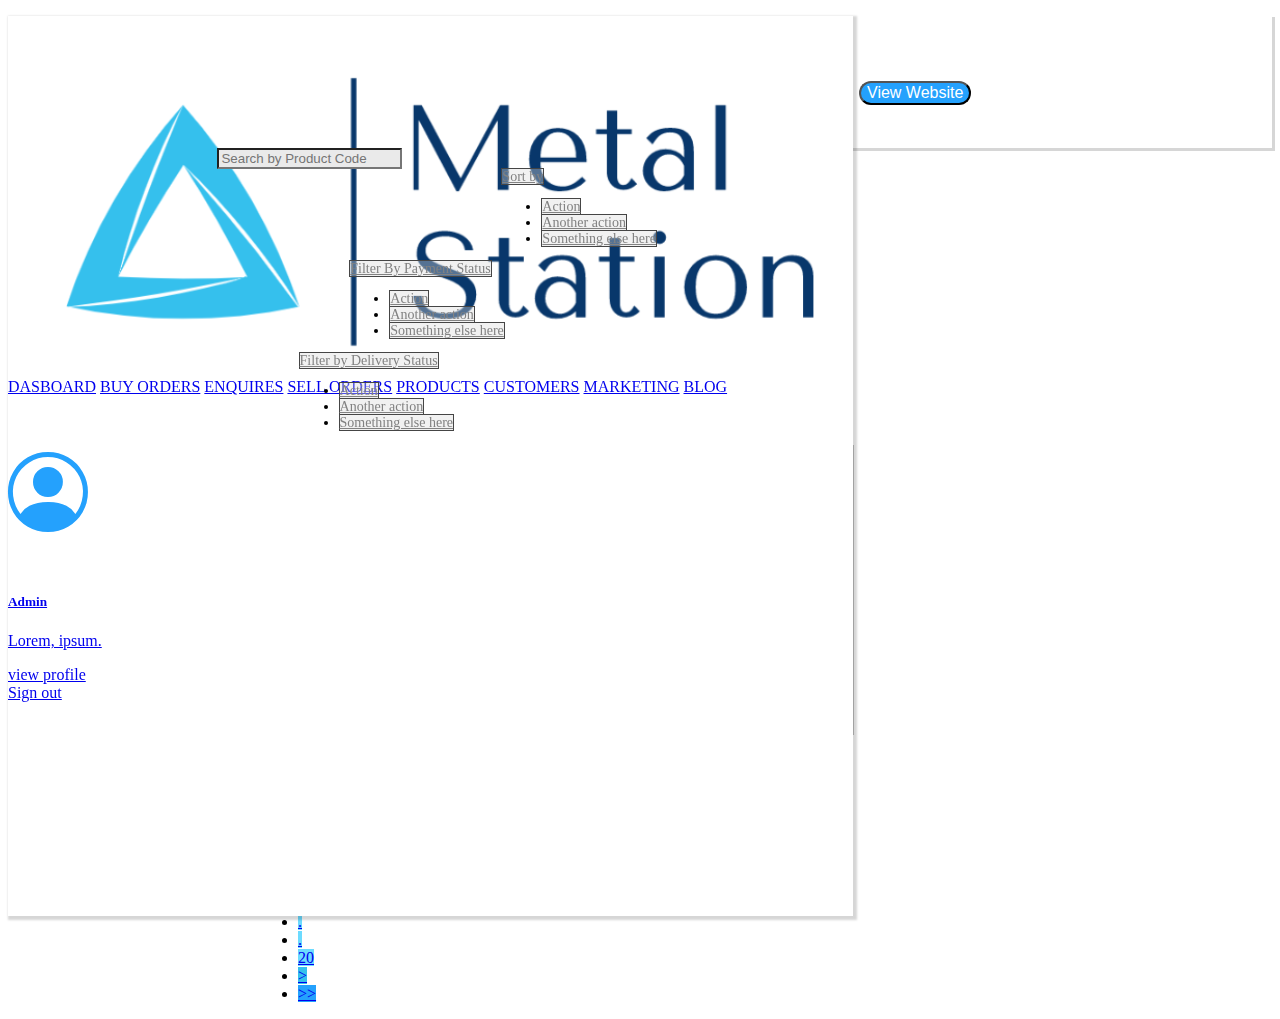
<file: Admin/buy.html>
<!doctype html>
<html lang="en">
  <head>
    <!-- Required meta tags -->
    <meta charset="utf-8">
    <meta name="viewport" content="width=device-width, initial-scale=1">

    <!-- Bootstrap CSS -->
    <link href="https://cdn.jsdelivr.net/npm/bootstrap@5.0.2/dist/css/bootstrap.min.css" rel="stylesheet" integrity="sha384-EVSTQN3/azprG1Anm3QDgpJLIm9Nao0Yz1ztcQTwFspd3yD65VohhpuuCOmLASjC" crossorigin="anonymous">
    <link rel="stylesheet" href="buy.css">
    <link rel="stylesheet" href="https://cdn.jsdelivr.net/npm/bootstrap-icons@1.8.3/font/bootstrap-icons.css">
    <title>BuyOrders</title>
  </head>
  <body>
    <div class="container-fluid">
        <div class="row sidebar">
            <div class="col-2 d-block side1">
                <div class="row pb-3">
                    <div class="col-md-12"><img src="logoBE.png"class="ps-2 img-fluid" alt=""></div>
                </div>
                <div class="row">
                    <div class="col-md-12 mt-4">
                      <a href="home.html" class="d-block ps-5 text-decoration-none text-dark pb-3">DASBOARD</a>
                      <a href="buy.html" class="d-block ps-5 text-decoration-none text-dark pb-3">BUY ORDERS</a>
                      <a href="enquire.html" class="d-block ps-5 text-decoration-none text-dark pb-3">ENQUIRES</a>
                      <a href="sell.html"class="d-block ps-5 text-decoration-none text-dark pb-3">SELL ORDERS</a>
                      <a href="index.html"class="d-block ps-5 text-decoration-none text-dark pb-3">PRODUCTS</a>
                      <a href="customer.html"class="d-block ps-5 text-decoration-none text-dark pb-3">CUSTOMERS</a>
                      <a href="#"class="d-block ps-5 text-decoration-none text-dark pb-3">MARKETING</a>
                      <a href="#"class="d-block ps-5 text-decoration-none text-dark pb-3">BLOG</a>
                <h1 class="text-center"><i class="bi bi-person-circle" style="color:#24A1FD"></i>
                </h1>
                <a href="#"class="text-center text-decoration-none text-dark"><h5>Admin</h5></a>
                <a href="#" class="text-decoration-none text-dark"><p class="text-center">Lorem, ipsum.</p></a>
                <div class="row text-center pt-1 pb-4">
                    <div class="col-5">
                        <a href="#"class=" text-dark">view profile</a>
                    </div>
                    <div class="col-5">
                        <a href="#"class=" text-dark">Sign out</a>
                    </div>
                </div>
                    </div>
                </div>
            </div>
            <!-- navbar is here -->
            <div class="col-md-10 nav">
                <nav class="navbar navbar-expand-lg">
                    <div class="container-fluid">
                        
                      <!-- <button class="navbar-toggler" type="button" data-bs-toggle="collapse" data-bs-target="#navbarSupportedContent" aria-controls="navbarSupportedContent" aria-expanded="false" aria-label="Toggle navigation">
                        <span class="navbar-toggler-icon"></span>
                      </button> -->
                      <div class="collapse navbar-collapse" id="navbarSupportedContent">
                        <ul class="navbar-nav me-auto mb-2 mb-lg-0">
                          
                  
                          <li class="nav-item">
                            <button type="button" class="btn btn-sm"><span><a href="http://metaladmin.herokuapp.com/newProduct">+</span>Add a New Product</a></button>
                          </li>
                        </ul>
                        <form class="d-flex navend ">
                            <button type="button" class="btn btn-sm">View Website</button>
                            

                        </form>
                        <i class="bi bi-search fs-4 p-4"></i>
                        <i class="bi bi-bell fs-4 p-4"></i>
                        <i class="bi bi-envelope fs-4 p-4"></i>
                      </div>
                    </div>
                  </nav>
                  <!-- dow of nav bar -->
                  <div class="container-fluid">
                    <div class="container-fluid navdown mb-4 mt-4">
                      <div class="row mt-3">
                          <div class="col-md-3 serch-box">
                              <div class="container-fluid">
                                <form class="d-flex">
                                  <input type="text" class="form-control" style="background-color:#EAEAEA;" placeholder="Search by Product Code" aria-label="Username">
                                </form>
                              </div>
                            
                          </div>
                          <div class="col-md-3 drop1">
                            <div class="dropdown">
                              <a class="btn  dropdown-toggle" href="#" role="button" id="dropdownMenuLink" data-bs-toggle="dropdown" aria-expanded="false">
                              Sort by
                              </a>
                            
                              <ul class="dropdown-menu" aria-labelledby="dropdownMenuLink">
                                <li><a class="dropdown-item" href="#">Action</a></li>
                                <li><a class="dropdown-item" href="#">Another action</a></li>
                                <li><a class="dropdown-item" href="#">Something else here</a></li>
                              </ul>
                            </div>
                          </div>
                          <div class="col-md-3 drop2">
                            <div class="dropdown">
                              <a class="btn  dropdown-toggle" href="#" role="button" id="dropdownMenuLink" data-bs-toggle="dropdown" aria-expanded="false">
                              Filter By Payment Status
                              </a>
                            
                              <ul class="dropdown-menu" aria-labelledby="dropdownMenuLink">
                                <li><a class="dropdown-item" href="#">Action</a></li>
                                <li><a class="dropdown-item" href="#">Another action</a></li>
                                <li><a class="dropdown-item" href="#">Something else here</a></li>
                              </ul>
                            </div>
                          </div>
                          <div class="col-md-3 drop3">
                            <div class="dropdown">
                              <a class="btn  dropdown-toggle" href="#" role="button" id="dropdownMenuLink" data-bs-toggle="dropdown" aria-expanded="false">
                              Filter by Delivery Status
                              </a>
                            
                              <ul class="dropdown-menu" aria-labelledby="dropdownMenuLink">
                                <li><a class="dropdown-item" href="#">Action</a></li>
                                <li><a class="dropdown-item" href="#">Another action</a></li>
                                <li><a class="dropdown-item" href="#">Something else here</a></li>
                              </ul>
                            </div>
                          </div>
                          
                          </div>
                          </div>
                    
                    <!-- Table -->
                    <table class="table">
                        
                        <thead>
                          <tr>
                            <th scope="col">#</th>
                            <th scope="col">Order Code</th>
                            <th scope="col">Product Code</th>
                            <th scope="col">Customer</th>
                            <th scope="col">Amount</th>
                            <th scope="col">Delivery</th>
                            <th scope="col">Payment Status</th>
                          </tr>
                        </thead>
                        <tbody>
                          <tr>
                            <th scope="row">1</th>
                            <td>10874</td>
                            <td>008</td>
                            <td>Lorem ispusm</td>
                            <td>18,000</td>
                            <td>Not Yet Dispatched</td>
                            <td>Recieved</td>
                          </tr>
                          <tr>
                            <th scope="row">1</th>
                            <td>10874</td>
                            <td>008</td>
                            <td>Lorem ispusm</td>
                            <td>18,000</td>
                            <td>Not Yet Dispatched</td>
                            <td>Recieved</td>
                          </tr>
                          <tr>
                            <th scope="row">1</th>
                            <td>10874</td>
                            <td>008</td>
                            <td>Lorem ispusm</td>
                            <td>18,000</td>
                            <td>Not Yet Dispatched</td>
                            <td>Recieved</td>
                          </tr>
                          <tr>
                            <th scope="row">1</th>
                            <td>10874</td>
                            <td>008</td>
                            <td>Lorem ispusm</td>
                            <td>18,000</td>
                            <td>Not Yet Dispatched</td>
                            <td>Recieved</td>
                          </tr>
                          <tr>
                            <th scope="row">1</th>
                            <td>10874</td>
                            <td>008</td>
                            <td>Lorem ispusm</td>
                            <td>18,000</td>
                            <td>Not Yet Dispatched</td>
                            <td>Recieved</td>
                          </tr>
                          <tr>
                            <th scope="row">1</th>
                            <td>10874</td>
                            <td>008</td>
                            <td>Lorem ispusm</td>
                            <td>18,000</td>
                            <td>Not Yet Dispatched</td>
                            <td>Recieved</td>
                          </tr>
                          <tr>
                            <th scope="row">1</th>
                            <td>10874</td>
                            <td>008</td>
                            <td>Lorem ispusm</td>
                            <td>18,000</td>
                            <td>Not Yet Dispatched</td>
                            <td>Recieved</td>
                          </tr>
                          <tr>
                            <th scope="row">1</th>
                            <td>10874</td>
                            <td>008</td>
                            <td>Lorem ispusm</td>
                            <td>18,000</td>
                            <td>Not Yet Dispatched</td>
                            <td>Recieved</td>
                          </tr>
                          <tr>
                            <th scope="row">1</th>
                            <td>10874</td>
                            <td>008</td>
                            <td>Lorem ispusm</td>
                            <td>18,000</td>
                            <td>Not Yet Dispatched</td>
                            <td>Recieved</td>
                          </tr>
                          <tr>
                            <th scope="row">1</th>
                            <td>10874</td>
                            <td>008</td>
                            <td>Lorem ispusm</td>
                            <td>18,000</td>
                            <td>Not Yet Dispatched</td>
                            <td>Recieved</td>
                          </tr>
                          <tr>
                            <th scope="row">1</th>
                            <td>10874</td>
                            <td>008</td>
                            <td>Lorem ispusm</td>
                            <td>18,000</td>
                            <td>Not Yet Dispatched</td>
                            <td>Recieved</td>
                          </tr>
                          <tr>
                            <th scope="row">1</th>
                            <td>10874</td>
                            <td>008</td>
                            <td>Lorem ispusm</td>
                            <td>18,000</td>
                            <td>Not Yet Dispatched</td>
                            <td>Recieved</td>
                          </tr>
                        </tbody>
                      </table>

                      <nav aria-label="Page navigation example "class="" >
                        <ul class="pagination justify-content-center mt-4">
                          <!-- <li class="page-item" style="background-color: #999999;">
                            <a class="page-link text-light" href="#" style="background-color: #24A1FD;" aria-label="Previous">
                              <span aria-hidden="true">&laquo;</span>
                            </a>
                          </li> -->
                          <li class="page-item"><a class="page-link text-light" href="#" style="background-color:#24A1FD;"> << <a></li>
    
                          <li class="page-item"><a class="page-link text-light" href="#" style="background-color: #35C0ED;"> < </a></li>
                          <li class="page-item text-decoration-none text-dark"><a class="page-link" href="#" style="background-color:#6CDBFF;">1</a></li>
                          <li class="page-item"><a class="page-link" href="#" style="background-color:#6CDBFF;">2</a></li>
                          <li class="page-item"><a class="page-link" href="#" style="background-color:#6CDBFF;">3</a></li>
                          <li class="page-item"><a class="page-link" href="#" style="background-color:#6CDBFF;">4</a></li>
                          <li class="page-item"><a class="page-link" href="#" style="background-color:#6CDBFF;">5</a></li>
                          <li class="page-item"><a class="page-link" href="#" style="background-color:#6CDBFF;">6</a></li>
                          <li class="page-item"><a class="page-link" href="#" style="background-color:#6CDBFF;">.</a></li>
                          <li class="page-item"><a class="page-link" href="#" style="background-color:#6CDBFF;">.</a></li>
                          <li class="page-item"><a class="page-link" href="#" style="background-color:#6CDBFF;">.</a></li>
                          <li class="page-item"><a class="page-link" href="#" style="background-color:#6CDBFF;">20</a></li>
                          <li class="page-item"><a class="page-link text-light" href="#" style="background-color:#35C0ED;"> > </a></li>
                          <li class="page-item"><a class="page-link text-light" href="#" style="background-color:#24A1FD;"> >><a></li>
    
                          <!-- <li class="page-item">
                            <a class="page-link text-light" href="#" style="background-color:#24A1FD;" aria-label="Next">
                              <span aria-hidden="true">&raquo;</span>
                            </a>
                          </li> -->
                        </ul>
                      </nav>
                      
                      
                        
                      
        </div>
        </div>
        </div>
        </div>

         <!-- Option 1: Bootstrap Bundle with Popper -->
    <script src="https://cdn.jsdelivr.net/npm/bootstrap@5.0.2/dist/js/bootstrap.bundle.min.js" integrity="sha384-MrcW6ZMFYlzcLA8Nl+NtUVF0sA7MsXsP1UyJoMp4YLEuNSfAP+JcXn/tWtIaxVXM" crossorigin="anonymous"></script>

    
  </body>
</html>
</file>
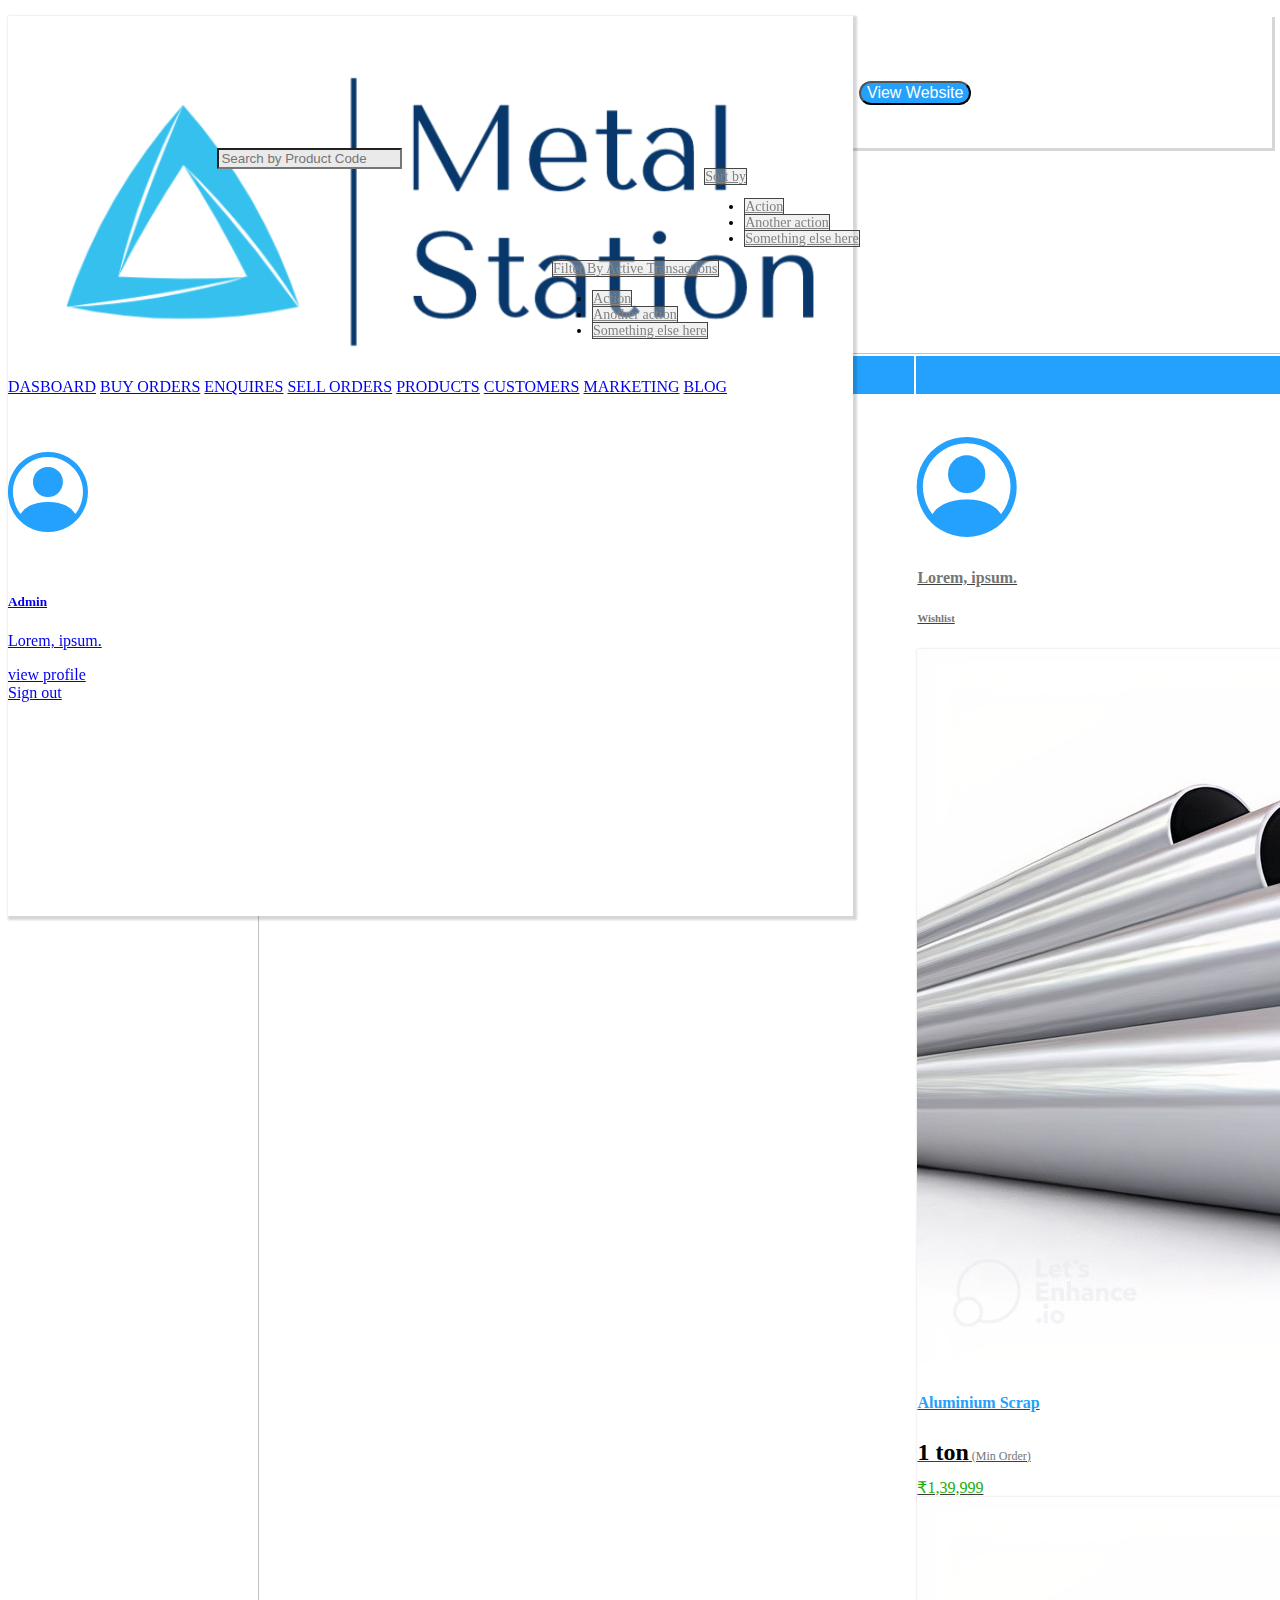
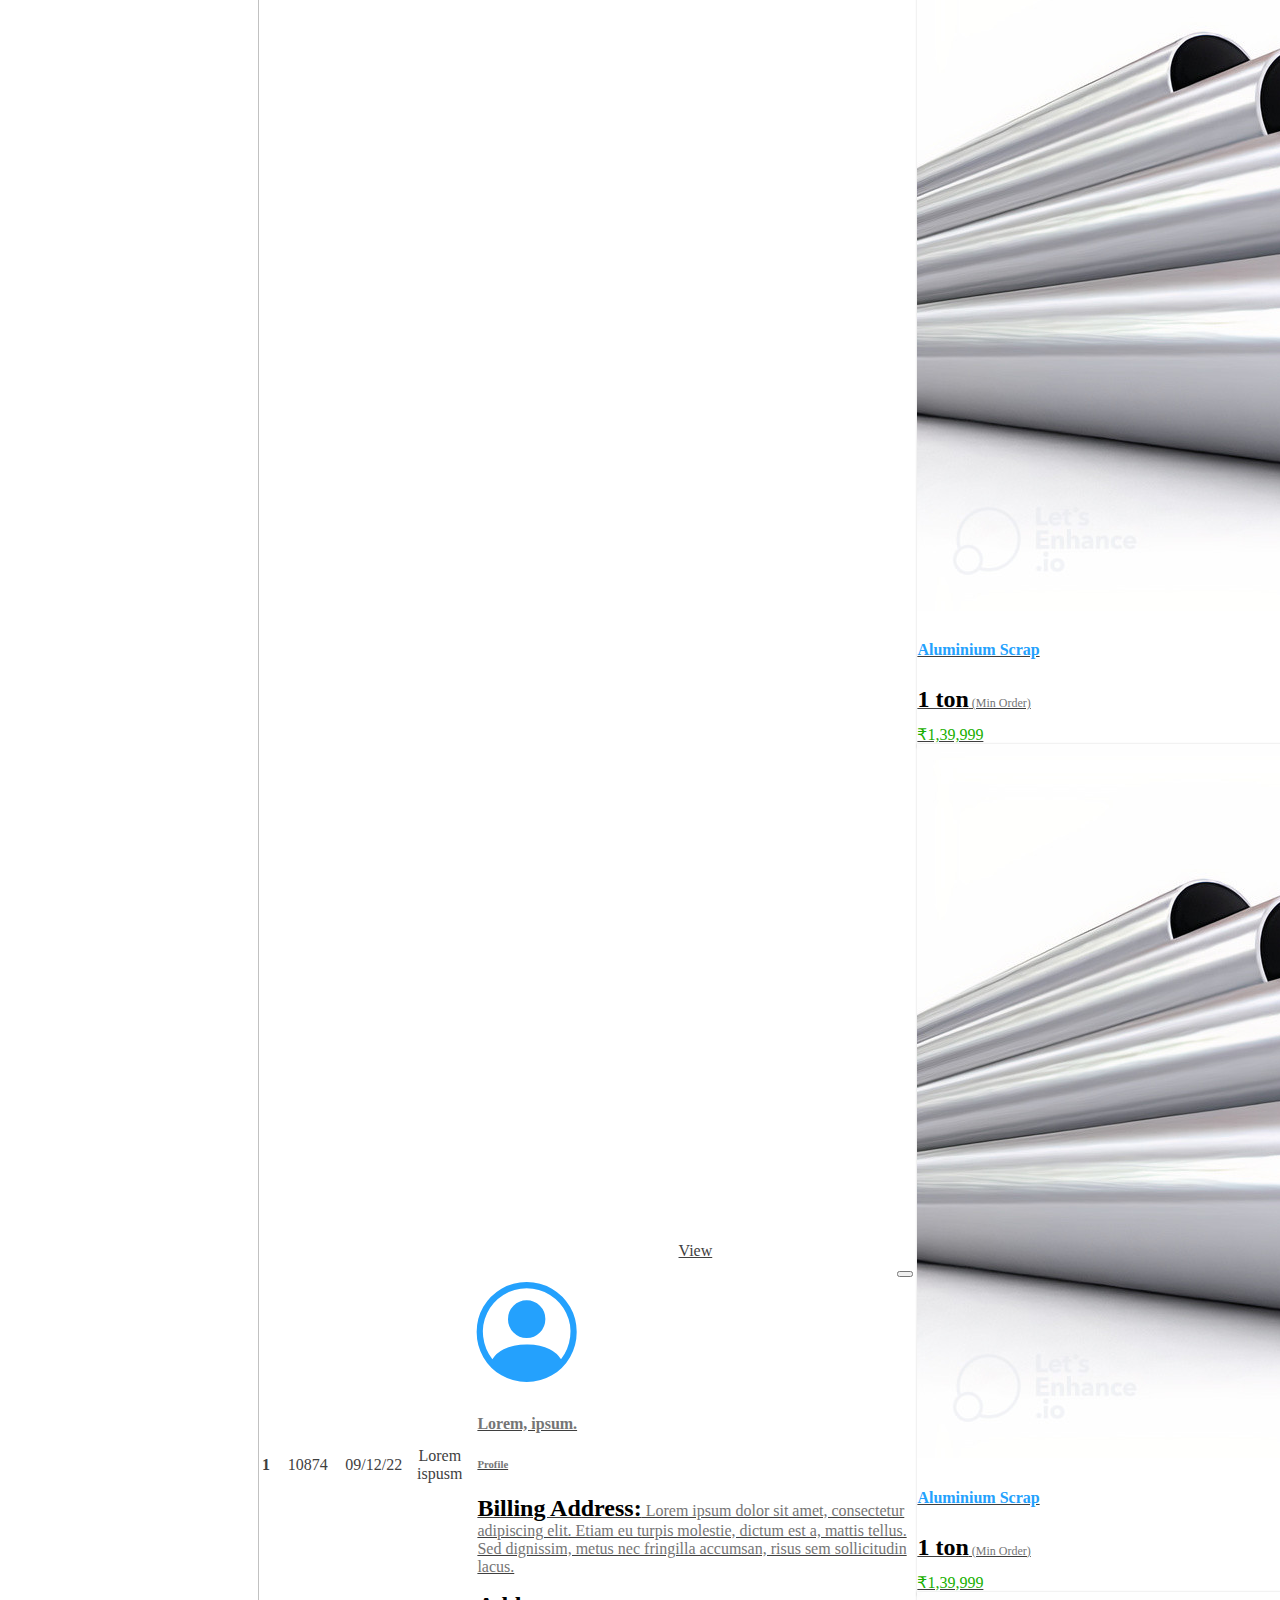
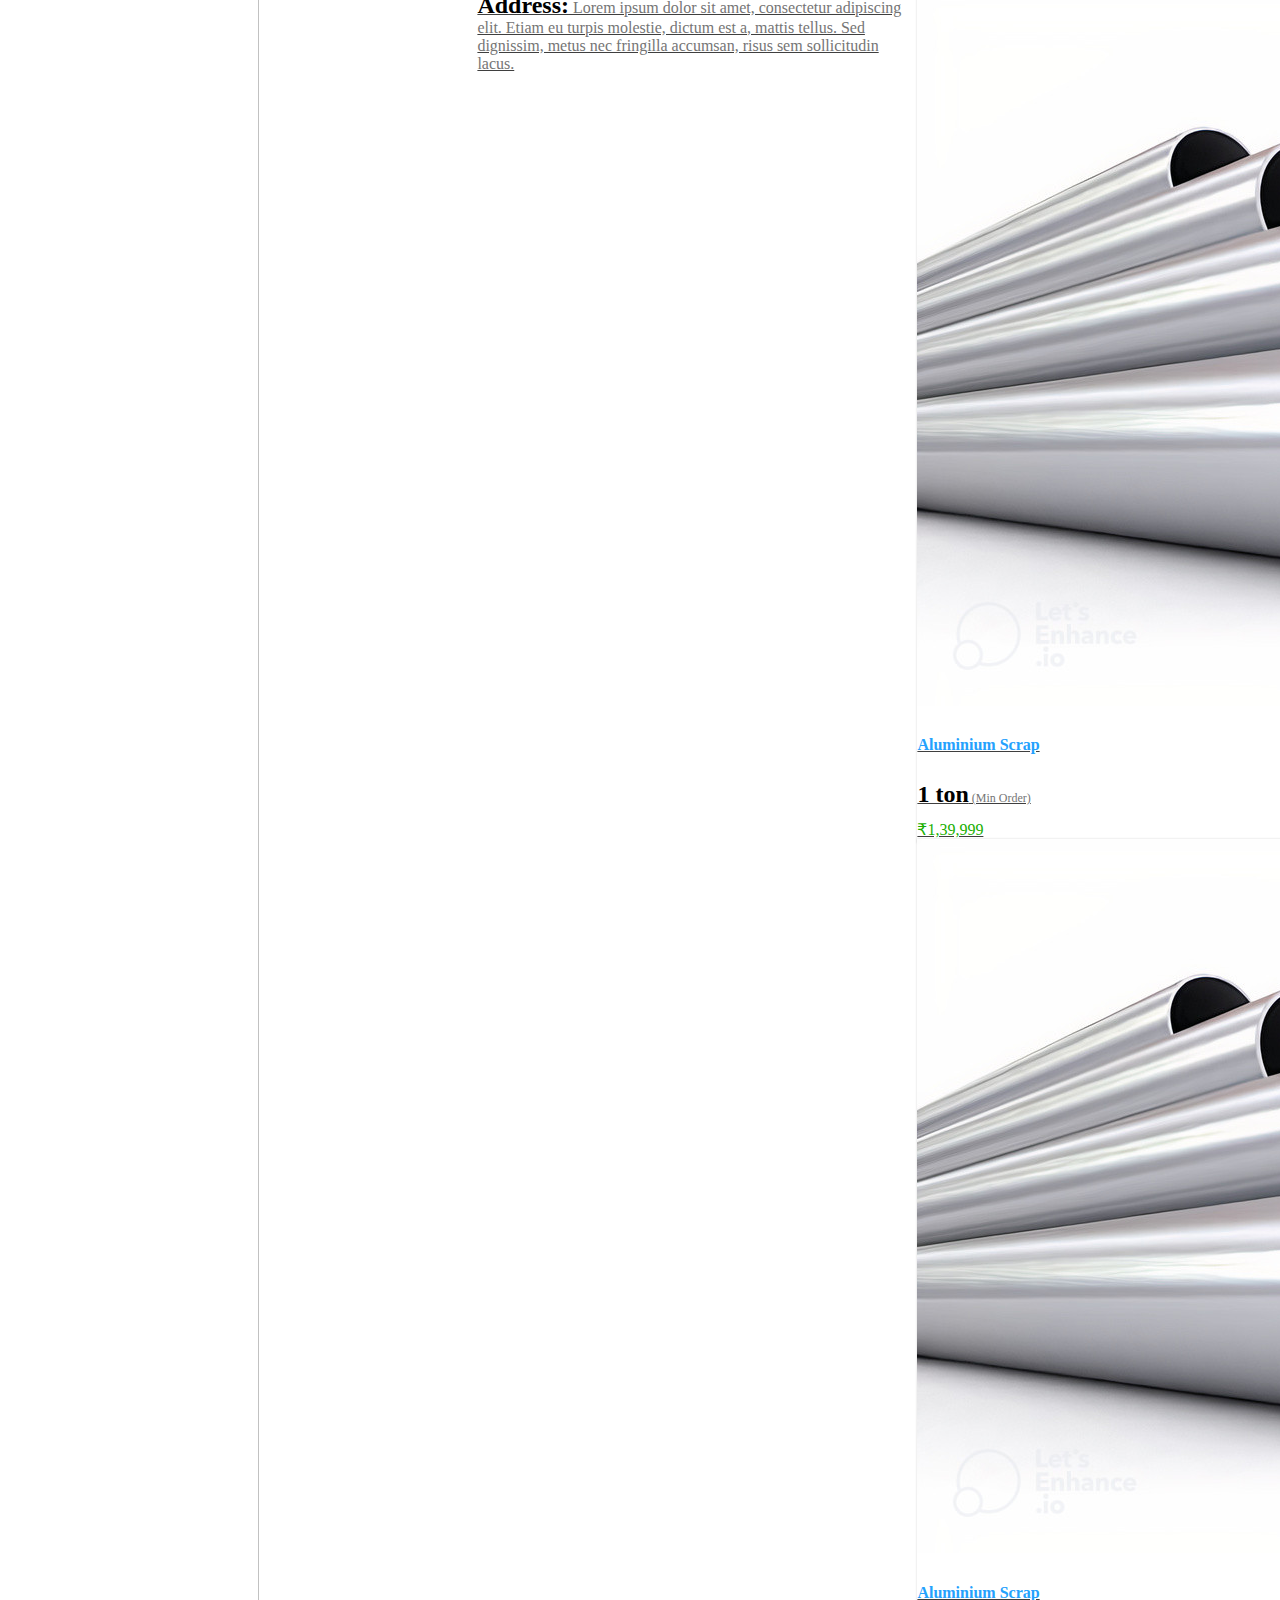
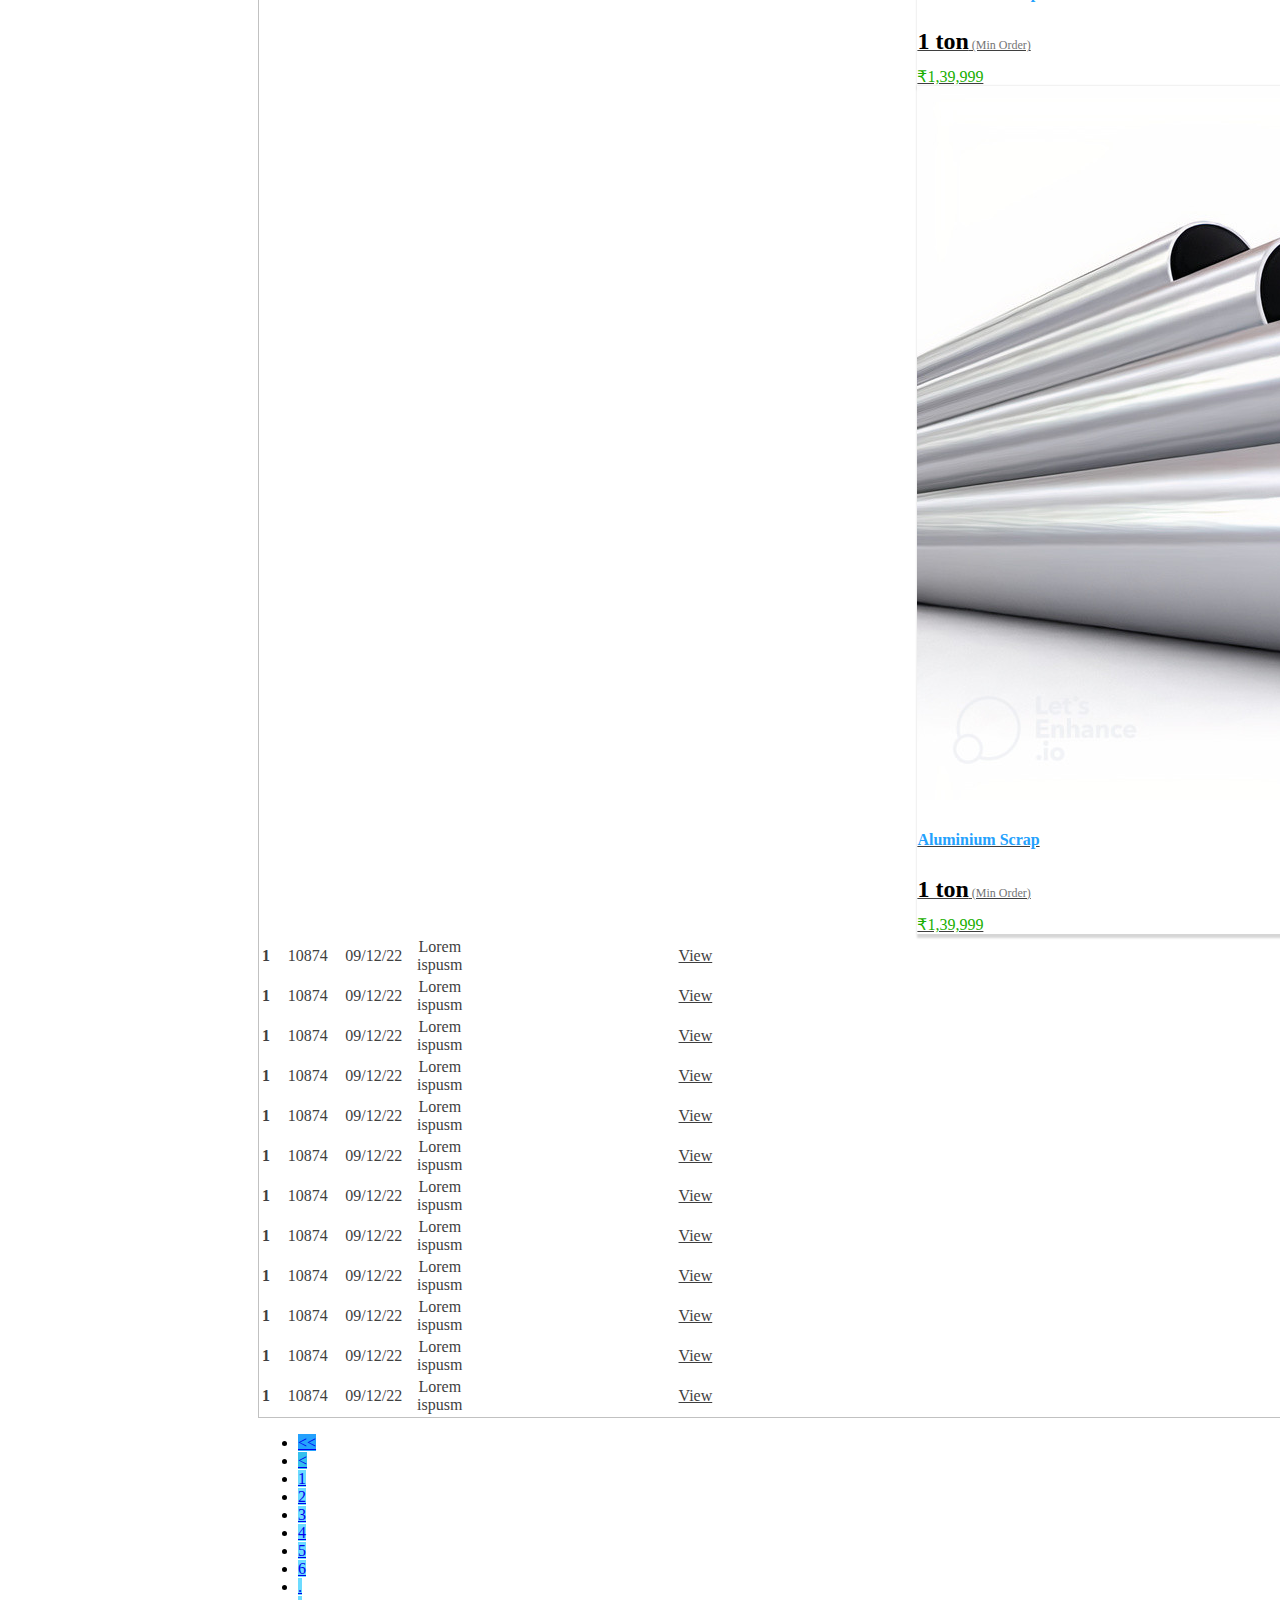
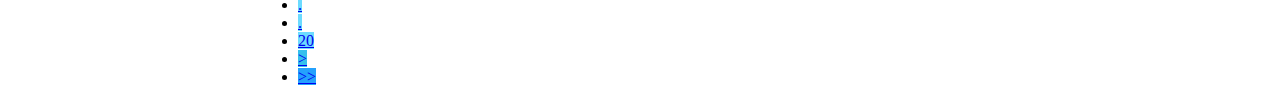
<file: Admin/customer.html>
<!doctype html>
<html lang="en">
  <head>
    <!-- Required meta tags -->
    <meta charset="utf-8">
    <meta name="viewport" content="width=device-width, initial-scale=1">

    <!-- Bootstrap CSS -->
    <link href="https://cdn.jsdelivr.net/npm/bootstrap@5.0.2/dist/css/bootstrap.min.css" rel="stylesheet" integrity="sha384-EVSTQN3/azprG1Anm3QDgpJLIm9Nao0Yz1ztcQTwFspd3yD65VohhpuuCOmLASjC" crossorigin="anonymous">
    <link rel="stylesheet" href="customer.css">
    <link rel="stylesheet" href="https://cdn.jsdelivr.net/npm/bootstrap-icons@1.8.3/font/bootstrap-icons.css">
    <title>CUSTOMERS</title>
  </head>
  <body>
    <div class="container-fluid">
        <div class="row sidebar">
            <div class="col-2 d-block side1">
                <div class="row pb-3">
                    <div class="col-md-12"><img src="logoBE.png"class="ps-2 img-fluid" alt=""></div>
                </div>
                <div class="row">
                    <div class="col-md-12 mt-4">
                      
                      <a href="home.html" class="d-block ps-5 text-decoration-none text-dark pb-3">DASBOARD</a>
                      <a href="buy.html" class="d-block ps-5 text-decoration-none text-dark pb-3">BUY ORDERS</a>
                      <a href="enquire.html" class="d-block ps-5 text-decoration-none text-dark pb-3">ENQUIRES</a>
                      <a href="sell.html"class="d-block ps-5 text-decoration-none text-dark pb-3">SELL ORDERS</a>
                      <a href="index.html"class="d-block ps-5 text-decoration-none text-dark pb-3">PRODUCTS</a>
                      <a href="customer.html"class="d-block ps-5 text-decoration-none text-dark pb-3">CUSTOMERS</a>
                      <a href="#"class="d-block ps-5 text-decoration-none text-dark pb-3">MARKETING</a>
                      <a href="#"class="d-block ps-5 text-decoration-none text-dark pb-3">BLOG</a>
                    
                <h1 class="text-center"><i class="bi bi-person-circle" style="color:#24A1FD"></i>
                </h1>
                <a href="#"class="text-center text-decoration-none text-dark"><h5>Admin</h5></a>
                <a href="#" class="text-decoration-none text-dark"><p class="text-center">Lorem, ipsum.</p></a>
                <div class="row text-center pt-1 pb-4">
                    <div class="col-5">
                        <a href="#"class=" text-dark">view profile</a>
                    </div>
                    <div class="col-5">
                        <a href="#"class=" text-dark">Sign out</a>
                    </div>
                </div>
                    </div>
                </div>
            </div>
            <!-- navbar is here -->
            <div class="col-md-10 nav">
                <nav class="navbar navbar-expand-lg">
                    <div class="container-fluid">
                        
                      <!-- <button class="navbar-toggler" type="button" data-bs-toggle="collapse" data-bs-target="#navbarSupportedContent" aria-controls="navbarSupportedContent" aria-expanded="false" aria-label="Toggle navigation">
                        <span class="navbar-toggler-icon"></span>
                      </button> -->
                      <div class="collapse navbar-collapse" id="navbarSupportedContent">
                        <ul class="navbar-nav me-auto mb-2 mb-lg-0">
                          
                  
                          <li class="nav-item">
                            <button type="button" class="btn btn-sm"><span><a href="http://metaladmin.herokuapp.com/newProduct">+</span>Add a New Product</a></button>
                          </li>
                        </ul>
                        <form class="d-flex navend ">
                            <button type="button" class="btn btn-sm">View Website</button>
                            

                        </form>
                        <i class="bi bi-search fs-4 p-4"></i>
                        <i class="bi bi-bell fs-4 p-4"></i>
                        <i class="bi bi-envelope fs-4 p-4"></i>
                      </div>
                    </div>
                  </nav>
                  <!-- dow of nav bar -->
                  <div class="container-fluid">
                    <div class="container-fluid navdown mb-4 mt-4">
                      <div class="row mt-3">
                          <div class="col-md-3 serch-box">
                              <div class="container-fluid">
                                <form class="d-flex">
                                  <input type="text" class="form-control" style="background-color:#EAEAEA;" placeholder="Search by Product Code" aria-label="Username">
                                </form>
                              </div>
                            
                          </div>
                          <div class="col-md-3 drop1">
                            <div class="dropdown">
                              <a class="btn  dropdown-toggle" href="#" role="button" id="dropdownMenuLink" data-bs-toggle="dropdown" aria-expanded="false">
                              Sort by
                              </a>
                            
                              <ul class="dropdown-menu" aria-labelledby="dropdownMenuLink">
                                <li><a class="dropdown-item" href="#">Action</a></li>
                                <li><a class="dropdown-item" href="#">Another action</a></li>
                                <li><a class="dropdown-item" href="#">Something else here</a></li>
                              </ul>
                            </div>
                          </div>
                          <div class="col-md-3 drop2">
                            <div class="dropdown">
                              <a class="btn  dropdown-toggle" href="#" role="button" id="dropdownMenuLink" data-bs-toggle="dropdown" aria-expanded="false">
                              Filter By Active Transactions
                              </a>
                            
                              <ul class="dropdown-menu" aria-labelledby="dropdownMenuLink">
                                <li><a class="dropdown-item" href="#">Action</a></li>
                                <li><a class="dropdown-item" href="#">Another action</a></li>
                                <li><a class="dropdown-item" href="#">Something else here</a></li>
                              </ul>
                            </div>
                          </div>
                          
                          
                          </div>
                          </div>
                    
                    <!-- Table -->
                    <table class="table">
                        
                        <thead>
                          <tr>
                            <th scope="col">#</th>
                            <th scope="col">Customer Code</th>
                            <th scope="col">Joined Date</th>
                            <th scope="col">Customer Name</th>
                            <th scope="col">Profile</th>
                            <th scope="col">Wishlist</th>
                            <th scope="col">Sell Cart</th>
                            <th scope="col">Buy Cart</th>
                          </tr>
                        </thead>
                        <tbody>
                          <tr>
                            <th scope="row">1</th>
                            <td>10874</td>
                            <td>09/12/22</td>
                            <td>Lorem ispusm</td>
                            <td><a class="view" href="#" data-bs-toggle="modal" data-bs-target="#staticBackdrop">View<!-- Button trigger modal -->
                        
                              
                              <!-- Modal -->
                              <div class="modal fade" id="staticBackdrop" data-bs-backdrop="static" data-bs-keyboard="false" tabindex="-1" aria-labelledby="staticBackdropLabel" aria-hidden="true">
                                <div class="modal-dialog">
                                  <div class="modal-content">
                                    <div class="modal-body">

                                      
                                 <button type="button" class="btn-close" data-bs-dismiss="modal" aria-label="Close"></button>
                                      
                                      <div class="row user text-center">
                                        <div class="col-12">
                                            <i class="bi bi-person-circle"></i>
                                        </div>
                                        <div class="col-12">
                                            <h4>Lorem, ipsum.</h4>
                                        </div>
                                        <div class="col-12">
                                            <h6>Profile</h6>
                                        </div>
                                      </div>
                                    </div>
                                    <div class="modal-body">
                                      <p><b>Billing Address:</b> Lorem ipsum dolor sit amet, consectetur adipiscing elit. Etiam eu turpis molestie, dictum est a, mattis tellus. Sed dignissim, metus nec fringilla accumsan, risus sem sollicitudin lacus.</p>

                                       <p><b>Address:</b> Lorem ipsum dolor sit amet, consectetur adipiscing elit. Etiam eu turpis molestie, dictum est a, mattis tellus. Sed dignissim, metus nec fringilla accumsan, risus sem sollicitudin lacus.</p>
                                    </div>
                                    
                                  </div>
                                </div>
                              </div></a></td>
                            

                            

                          <!--  wishlist -->

                            <td><a class="view" href="#" data-bs-toggle="modal" data-bs-target="#exampleModal">View
  
  <!-- Modal -->
  <div class="modal fade" id="exampleModal" tabindex="-1" aria-labelledby="exampleModalLabel" aria-hidden="true">
    <div class="modal-dialog modal-dialog-scrollable">
      <div class="modal-content">

        
        <div class="modal-body">
          <button type="button" class="btn-close" data-bs-dismiss="modal" aria-label="Close"></button>

            <div class="row user text-center">
                <div class="col-12">
                    <i class="bi bi-person-circle"></i>

                </div>

                <div class="col-12">
                    <h4>Lorem, ipsum.</h4>
                </div>
                <div class="col-12">
                    <h6>Wishlist</h6>
                </div>
              </div>
              <!-- <div class="row"> -->
                <div class="row justify-content-around mb-3 user1 ">
                    <!--  -->
                    <div class="col-md-4 bg-box mb-1">
                        <div class="row">
                            <img src="./steel.jpg"class="img-fluid" alt="">
                        </div>
                        <div class="row">
                            <div class="col-12 mt-2">
                                <h5>Aluminium Scrap</h5>
                                <p><b>1 ton</b>  (Min Order)</p>
                                <span>&#x20b9;1,39,999</span>
                            </div>
                        </div>
                    </div>
                    <div class="col-md-4 bg-box mb-1"> <div class="row">
                        <img src="./steel.jpg"class="img-fluid" alt="">
                    </div>
                    <div class="row">
                        <div class="col-12 mt-2">
                            <h5>Aluminium Scrap</h5>
                            <p><b>1 ton</b>  (Min Order)</p>
                            <span>&#x20b9;1,39,999</span>
                        </div>
                    </div>
                </div>
                    <div class="col-md-4 bg-box mb-1"> <div class="row">
                        <img src="./steel.jpg"class="img-fluid" alt="">
                    </div>
                    <div class="row">
                        <div class="col-12 mt-2">
                            <h5>Aluminium Scrap</h5>
                            <p><b>1 ton</b>  (Min Order)</p>
                            <span>&#x20b9;1,39,999</span>
                        </div>
                    </div>
                </div>
                </div>
                <div class="row justify-content-around mb-3 user1">
                    <!--  -->
                    <div class="col-md-4 bg-box mb-1">
                        <div class="row">
                            <img src="./steel.jpg"class="img-fluid" alt="">
                        </div>
                        <div class="row">
                            <div class="col-12 mt-2">
                                <h5>Aluminium Scrap</h5>
                                <p><b>1 ton</b>  (Min Order)</p>
                                <span>&#x20b9;1,39,999</span>
                            </div>
                        </div>
                    </div>
                    <div class="col-md-4 bg-box mb-1"> <div class="row">
                        <img src="./steel.jpg"class="img-fluid" alt="">
                    </div>
                    <div class="row">
                        <div class="col-12 mt-2">
                            <h5>Aluminium Scrap</h5>
                            <p><b>1 ton</b>  (Min Order)</p>
                            <span>&#x20b9;1,39,999</span>
                        </div>
                    </div>
                </div>
                    <div class="col-md-4 bg-box mb-1"> <div class="row">
                        <img src="./steel.jpg"class="img-fluid" alt="">
                    </div>
                    <div class="row">
                        <div class="col-12 mt-2">
                            <h5>Aluminium Scrap</h5>
                            <p><b>1 ton</b>  (Min Order)</p>
                            <span>&#x20b9;1,39,999</span>
                        </div>
                    </div>
                </div>
                </div>
              </div>
        </div>
        
      </div>
    </div>
  

                            </a></td>
                            <!-- Sell -->
                            <td><a class="view" href="#" data-bs-toggle="modal" data-bs-target="#exampleModal2">View
  
                              <!-- Modal -->
                              <div class="modal fade" id="exampleModal2" tabindex="-1" aria-labelledby="exampleModalLabel2" aria-hidden="true">
                                <div class="modal-dialog modal-dialog-scrollable">
                                  <div class="modal-content">
                                    
                                    <div class="modal-body ">
          <button type="button" class="btn-close" data-bs-dismiss="modal" aria-label="Close"></button>

                                        <div class="row user text-center">
                                            <div class="col-12">
                                                <i class="bi bi-person-circle"></i>
                                            </div>
                                            <div class="col-12">
                                                <h4>Lorem, ipsum.</h4>
                                            </div>
                                            <div class="col-12">
                                                <h6>Sell Cart</h6>
                                            </div>
                                          </div>
                                          <!-- <div class="row"> -->
                                            <div class="row justify-content-around mb-3 user1 ">
                                                <!--  -->
                                                <div class="col-md-4 bg-box mb-1">
                                                    <div class="row">
                                                        <img src="./steel.jpg"class="img-fluid" alt="">
                                                    </div>
                                                    <div class="row">
                                                        <div class="col-12 mt-2">
                                                            <h5>Aluminium Scrap</h5>
                                                            <p><b>1 ton</b>  (Min Order)</p>
                                                            <span>&#x20b9;1,39,999</span>
                                                        </div>
                                                    </div>
                                                </div>
                                                <div class="col-md-4 bg-box mb-1"> <div class="row">
                                                    <img src="./steel.jpg"class="img-fluid" alt="">
                                                </div>
                                                <div class="row">
                                                    <div class="col-12 mt-2">
                                                        <h5>Aluminium Scrap</h5>
                                                        <p><b>1 ton</b>  (Min Order)</p>
                                                        <span>&#x20b9;1,39,999</span>
                                                    </div>
                                                </div>
                                            </div>
                                                <div class="col-md-4 bg-box mb-1"> <div class="row">
                                                    <img src="./steel.jpg"class="img-fluid" alt="">
                                                </div>
                                                <div class="row">
                                                    <div class="col-12 mt-2">
                                                        <h5>Aluminium Scrap</h5>
                                                        <p><b>1 ton</b>  (Min Order)</p>
                                                        <span>&#x20b9;1,39,999</span>
                                                    </div>
                                                </div>
                                            </div>
                                            </div>
                                            <div class="row justify-content-around mb-3 user1">
                                                <!--  -->
                                                <div class="col-md-4 bg-box mb-1">
                                                    <div class="row">
                                                        <img src="./steel.jpg"class="img-fluid" alt="">
                                                    </div>
                                                    <div class="row">
                                                        <div class="col-12 mt-2">
                                                            <h5>Aluminium Scrap</h5>
                                                            <p><b>1 ton</b>  (Min Order)</p>
                                                            <span>&#x20b9;1,39,999</span>
                                                        </div>
                                                    </div>
                                                </div>
                                                <div class="col-md-4 bg-box mb-1"> <div class="row">
                                                    <img src="./steel.jpg"class="img-fluid" alt="">
                                                </div>
                                                <div class="row">
                                                    <div class="col-12 mt-2">
                                                        <h5>Aluminium Scrap</h5>
                                                        <p><b>1 ton</b>  (Min Order)</p>
                                                        <span>&#x20b9;1,39,999</span>
                                                    </div>
                                                </div>
                                            </div>
                                                <div class="col-md-4 bg-box mb-1"> <div class="row">
                                                    <img src="./steel.jpg"class="img-fluid" alt="">
                                                </div>
                                                <div class="row">
                                                    <div class="col-12 mt-2">
                                                        <h5>Aluminium Scrap</h5>
                                                        <p><b>1 ton</b>  (Min Order)</p>
                                                        <span>&#x20b9;1,39,999</span>
                                                    </div>
                                                </div>
                                            </div>
                                            </div>
                                          </div>
                                    </div>
                                    
                                  </div>
                                </div>
                              
                            
                                                        </a></td>

                                                        <!-- Buy Cart -->
                             <td><a class="view" href="#" data-bs-toggle="modal" data-bs-target="#exampleModal3">View
  
  <!-- Modal -->
  <div class="modal fade" id="exampleModal3" tabindex="-1" aria-labelledby="exampleModalLabel3" aria-hidden="true">
    <div class="modal-dialog modal-dialog-scrollable">
      <div class="modal-content">
        
        <div class="modal-body ">
          <button type="button" class="btn-close" data-bs-dismiss="modal" aria-label="Close"></button>

            <div class="row user text-center">
                <div class="col-12">
                    <i class="bi bi-person-circle"></i>
                </div>
                <div class="col-12">
                    <h4>Lorem, ipsum.</h4>
                </div>
                <div class="col-12">
                    <h6>Buy Cart</h6>
                </div>
              </div>
              <!-- <div class="row"> -->
                <div class="row justify-content-around mb-3 user1 ">
                    <!--  -->
                    <div class="col-md-4 bg-box mb-1">
                        <div class="row">
                            <img src="./steel.jpg"class="img-fluid" alt="">
                        </div>
                        <div class="row">
                            <div class="col-12 mt-2">
                                <h5>Aluminium Scrap</h5>
                                <p><b>1 ton</b>  (Min Order)</p>
                                <span>&#x20b9;1,39,999</span>
                            </div>
                        </div>
                    </div>
                    <div class="col-md-4 bg-box mb-1"> <div class="row">
                        <img src="./steel.jpg"class="img-fluid" alt="">
                    </div>
                    <div class="row">
                        <div class="col-12 mt-2">
                            <h5>Aluminium Scrap</h5>
                            <p><b>1 ton</b>  (Min Order)</p>
                            <span>&#x20b9;1,39,999</span>
                        </div>
                    </div>
                </div>
                    <div class="col-md-4 bg-box mb-1"> <div class="row">
                        <img src="./steel.jpg"class="img-fluid" alt="">
                    </div>
                    <div class="row">
                        <div class="col-12 mt-2">
                            <h5>Aluminium Scrap</h5>
                            <p><b>1 ton</b>  (Min Order)</p>
                            <span>&#x20b9;1,39,999</span>
                        </div>
                    </div>
                </div>
                </div>
                <div class="row justify-content-around mb-3 user1">
                    <!--  -->
                    <div class="col-md-4 bg-box mb-1">
                        <div class="row">
                            <img src="./steel.jpg"class="img-fluid" alt="">
                        </div>
                        <div class="row">
                            <div class="col-12 mt-2">
                                <h5>Aluminium Scrap</h5>
                                <p><b>1 ton</b>  (Min Order)</p>
                                <span>&#x20b9;1,39,999</span>
                            </div>
                        </div>
                    </div>
                    <div class="col-md-4 bg-box mb-1"> <div class="row">
                        <img src="./steel.jpg"class="img-fluid" alt="">
                    </div>
                    <div class="row">
                        <div class="col-12 mt-2">
                            <h5>Aluminium Scrap</h5>
                            <p><b>1 ton</b>  (Min Order)</p>
                            <span>&#x20b9;1,39,999</span>
                        </div>
                    </div>
                </div>
                    <div class="col-md-4 bg-box mb-1"> <div class="row">
                        <img src="./steel.jpg"class="img-fluid" alt="">
                    </div>
                    <div class="row">
                        <div class="col-12 mt-2">
                            <h5>Aluminium Scrap</h5>
                            <p><b>1 ton</b>  (Min Order)</p>
                            <span>&#x20b9;1,39,999</span>
                        </div>
                    </div>
                </div>
                </div>
              </div>
        </div>
        
      </div>
    </div></a></td>


                            
                          </tr>
                          <tr>
                            <th scope="row">1</th>
                            <td>10874</td>
                            <td>09/12/22</td>
                            <td>Lorem ispusm</td>
                            <td><a class="view" href="#">View</a></td>
                            <td><a class="view" href="#">View</a></td>
                            <td><a class="view" href="#">View</a></td>
                            <td><a class="view" href="#">View</a></td>
                          </tr>
                          <tr>
                            <th scope="row">1</th>
                            <td>10874</td>
                            <td>09/12/22</td>
                            <td>Lorem ispusm</td>
                            <td><a class="view" href="#">View</a></td>
                            <td><a class="view" href="#">View</a></td>
                            <td><a class="view" href="#">View</a></td>
                            <td><a class="view" href="#">View</a></td>
                          </tr>
                          <tr>
                            <th scope="row">1</th>
                            <td>10874</td>
                            <td>09/12/22</td>
                            <td>Lorem ispusm</td>
                            <td><a class="view" href="#">View</a></td>
                            <td><a class="view" href="#">View</a></td>
                            <td><a class="view" href="#">View</a></td>
                            <td><a class="view" href="#">View</a></td>
                          </tr>
                          <tr>
                            <th scope="row">1</th>
                            <td>10874</td>
                            <td>09/12/22</td>
                            <td>Lorem ispusm</td>
                            <td><a class="view" href="#">View</a></td>
                            <td><a class="view" href="#">View</a></td>
                            <td><a class="view" href="#">View</a></td>
                            <td><a class="view" href="#">View</a></td>
                          </tr>
                          <tr>
                            <th scope="row">1</th>
                            <td>10874</td>
                            <td>09/12/22</td>
                            <td>Lorem ispusm</td>
                            <td><a class="view" href="#">View</a></td>
                            <td><a class="view" href="#">View</a></td>
                            <td><a class="view" href="#">View</a></td>
                            <td><a class="view" href="#">View</a></td>
                          </tr>
                          <tr>
                            <th scope="row">1</th>
                            <td>10874</td>
                            <td>09/12/22</td>
                            <td>Lorem ispusm</td>
                            <td><a class="view" href="#">View</a></td>
                            <td><a class="view" href="#">View</a></td>
                            <td><a class="view" href="#">View</a></td>
                            <td><a class="view" href="#">View</a></td>
                          </tr>
                          <tr>
                            <th scope="row">1</th>
                            <td>10874</td>
                            <td>09/12/22</td>
                            <td>Lorem ispusm</td>
                            <td><a class="view" href="#">View</a></td>
                            <td><a class="view" href="#">View</a></td>
                            <td><a class="view" href="#">View</a></td>
                            <td><a class="view" href="#">View</a></td>
                          </tr>
                          <tr>
                            <th scope="row">1</th>
                            <td>10874</td>
                            <td>09/12/22</td>
                            <td>Lorem ispusm</td>
                            <td><a class="view" href="#">View</a></td>
                            <td><a class="view" href="#">View</a></td>
                            <td><a class="view" href="#">View</a></td>
                            <td><a class="view" href="#">View</a></td>
                          </tr>
                          <tr>
                            <th scope="row">1</th>
                            <td>10874</td>
                            <td>09/12/22</td>
                            <td>Lorem ispusm</td>
                            <td><a class="view" href="#">View</a></td>
                            <td><a class="view" href="#">View</a></td>
                            <td><a class="view" href="#">View</a></td>
                            <td><a class="view" href="#">View</a></td>
                          </tr>
                          <tr>
                            <th scope="row">1</th>
                            <td>10874</td>
                            <td>09/12/22</td>
                            <td>Lorem ispusm</td>
                            <td><a class="view" href="#">View</a></td>
                            <td><a class="view" href="#">View</a></td>
                            <td><a class="view" href="#">View</a></td>
                            <td><a class="view" href="#">View</a></td>
                          </tr>
                          <tr>
                            <th scope="row">1</th>
                            <td>10874</td>
                            <td>09/12/22</td>
                            <td>Lorem ispusm</td>
                            <td><a class="view" href="#">View</a></td>
                            <td><a class="view" href="#">View</a></td>
                            <td><a class="view" href="#">View</a></td>
                            <td><a class="view" href="#">View</a></td>
                          </tr>
                          <tr>
                            <th scope="row">1</th>
                            <td>10874</td>
                            <td>09/12/22</td>
                            <td>Lorem ispusm</td>
                            <td><a class="view" href="#">View</a></td>
                            <td><a class="view" href="#">View</a></td>
                            <td><a class="view" href="#">View</a></td>
                            <td><a class="view" href="#">View</a></td>
                          </tr>
                          
                          

                        </tbody>
                      </table>

                      <nav aria-label="Page navigation example "class="" >
                        <ul class="pagination justify-content-center mt-4">
                          <!-- <li class="page-item" style="background-color: #999999;">
                            <a class="page-link text-light" href="#" style="background-color: #24A1FD;" aria-label="Previous">
                              <span aria-hidden="true">&laquo;</span>
                            </a>
                          </li> -->
                          <li class="page-item"><a class="page-link text-light" href="#" style="background-color:#24A1FD;"> << <a></li>
    
                          <li class="page-item"><a class="page-link text-light" href="#" style="background-color: #35C0ED;"> < </a></li>
                          <li class="page-item text-decoration-none text-dark"><a class="page-link" href="#" style="background-color:#6CDBFF;">1</a></li>
                          <li class="page-item"><a class="page-link" href="#" style="background-color:#6CDBFF;">2</a></li>
                          <li class="page-item"><a class="page-link" href="#" style="background-color:#6CDBFF;">3</a></li>
                          <li class="page-item"><a class="page-link" href="#" style="background-color:#6CDBFF;">4</a></li>
                          <li class="page-item"><a class="page-link" href="#" style="background-color:#6CDBFF;">5</a></li>
                          <li class="page-item"><a class="page-link" href="#" style="background-color:#6CDBFF;">6</a></li>
                          <li class="page-item"><a class="page-link" href="#" style="background-color:#6CDBFF;">.</a></li>
                          <li class="page-item"><a class="page-link" href="#" style="background-color:#6CDBFF;">.</a></li>
                          <li class="page-item"><a class="page-link" href="#" style="background-color:#6CDBFF;">.</a></li>
                          <li class="page-item"><a class="page-link" href="#" style="background-color:#6CDBFF;">20</a></li>
                          <li class="page-item"><a class="page-link text-light" href="#" style="background-color:#35C0ED;"> > </a></li>
                          <li class="page-item"><a class="page-link text-light" href="#" style="background-color:#24A1FD;"> >><a></li>
    
                          <!-- <li class="page-item">
                            <a class="page-link text-light" href="#" style="background-color:#24A1FD;" aria-label="Next">
                              <span aria-hidden="true">&raquo;</span>
                            </a>
                          </li> -->
                        </ul>
                      </nav>
                      
                      
                        
                      
        </div>
        </div>
        </div>
        </div>

         <!-- Option 1: Bootstrap Bundle with Popper -->
    <script src="https://cdn.jsdelivr.net/npm/bootstrap@5.0.2/dist/js/bootstrap.bundle.min.js" integrity="sha384-MrcW6ZMFYlzcLA8Nl+NtUVF0sA7MsXsP1UyJoMp4YLEuNSfAP+JcXn/tWtIaxVXM" crossorigin="anonymous"></script>

    
  </body>
</html>
</file>
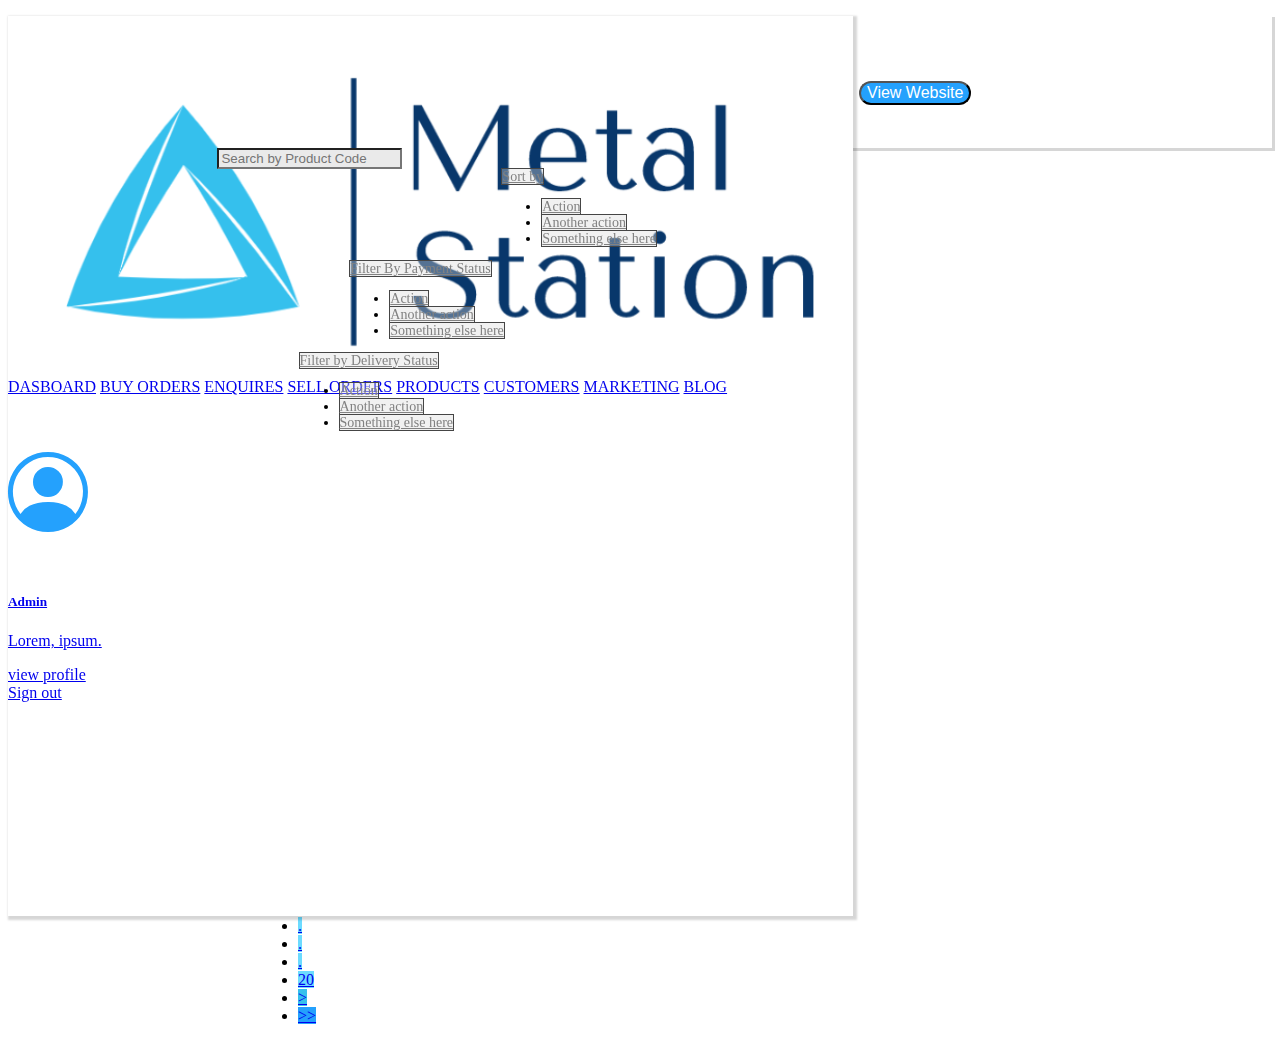
<file: Admin/enquire.html>
<!doctype html>
<html lang="en">
  <head>
    <!-- Required meta tags -->
    <meta charset="utf-8">
    <meta name="viewport" content="width=device-width, initial-scale=1">

    <!-- Bootstrap CSS -->
    <link href="https://cdn.jsdelivr.net/npm/bootstrap@5.0.2/dist/css/bootstrap.min.css" rel="stylesheet" integrity="sha384-EVSTQN3/azprG1Anm3QDgpJLIm9Nao0Yz1ztcQTwFspd3yD65VohhpuuCOmLASjC" crossorigin="anonymous">
    <link rel="stylesheet" href="enquire.css">
    <link rel="stylesheet" href="https://cdn.jsdelivr.net/npm/bootstrap-icons@1.8.3/font/bootstrap-icons.css">
    <title>ENQUIRES</title>
  </head>
  <body>
    <div class="container-fluid">
        <div class="row sidebar">
            <div class="col-2 d-block side1">
                <div class="row pb-3">
                    <div class="col-md-12"><img src="logoBE.png"class="ps-2 img-fluid" alt=""></div>
                </div>
                <div class="row">
                    <div class="col-md-12 mt-4">
                      <a href="home.html" class="d-block ps-5 text-decoration-none text-dark pb-3">DASBOARD</a>
                      <a href="buy.html" class="d-block ps-5 text-decoration-none text-dark pb-3">BUY ORDERS</a>
                      <a href="enquire.html" class="d-block ps-5 text-decoration-none text-dark pb-3">ENQUIRES</a>
                      <a href="sell.html"class="d-block ps-5 text-decoration-none text-dark pb-3">SELL ORDERS</a>
                      <a href="index.html"class="d-block ps-5 text-decoration-none text-dark pb-3">PRODUCTS</a>
                      <a href="customer.html"class="d-block ps-5 text-decoration-none text-dark pb-3">CUSTOMERS</a>
                      <a href="#"class="d-block ps-5 text-decoration-none text-dark pb-3">MARKETING</a>
                      <a href="#"class="d-block ps-5 text-decoration-none text-dark pb-3">BLOG</a>
                <h1 class="text-center"><i class="bi bi-person-circle" style="color:#24A1FD"></i>
                </h1>
                <a href="#"class="text-center text-decoration-none text-dark"><h5>Admin</h5></a>
                <a href="#" class="text-decoration-none text-dark"><p class="text-center">Lorem, ipsum.</p></a>
                <div class="row text-center pt-1 pb-4">
                    <div class="col-5">
                        <a href="#"class=" text-dark">view profile</a>
                    </div>
                    <div class="col-5">
                        <a href="#"class=" text-dark">Sign out</a>
                    </div>
                </div>
                    </div>
                </div>
            </div>
            <!-- navbar is here -->
            <div class="col-md-10 nav">
                <nav class="navbar navbar-expand-lg">
                    <div class="container-fluid">
                        
                      <!-- <button class="navbar-toggler" type="button" data-bs-toggle="collapse" data-bs-target="#navbarSupportedContent" aria-controls="navbarSupportedContent" aria-expanded="false" aria-label="Toggle navigation">
                        <span class="navbar-toggler-icon"></span>
                      </button> -->
                      <div class="collapse navbar-collapse" id="navbarSupportedContent">
                        <ul class="navbar-nav me-auto mb-2 mb-lg-0">
                          
                  
                          <li class="nav-item">
                            <button type="button" class="btn btn-sm"><span><a href="http://metaladmin.herokuapp.com/newProduct">+</span>Add a New Product</a></button>
                          </li>
                        </ul>
                        <form class="d-flex navend ">
                            <button type="button" class="btn btn-sm">View Website</button>
                            

                        </form>
                        <i class="bi bi-search fs-4 p-4"></i>
                        <i class="bi bi-bell fs-4 p-4"></i>
                        <i class="bi bi-envelope fs-4 p-4"></i>
                      </div>
                    </div>
                  </nav>
                  <!-- dow of nav bar -->
                  <div class="container-fluid">
                    <div class="container-fluid navdown mb-4 mt-4">
                      <div class="row mt-3">
                          <div class="col-md-3 serch-box">
                              <div class="container-fluid">
                                <form class="d-flex">
                                  <input type="text" class="form-control" style="background-color:#EAEAEA;" placeholder="Search by Product Code" aria-label="Username">
                                </form>
                              </div>
                            
                          </div>
                          <div class="col-md-3 drop1">
                            <div class="dropdown">
                              <a class="btn  dropdown-toggle" href="#" role="button" id="dropdownMenuLink" data-bs-toggle="dropdown" aria-expanded="false">
                              Sort by
                              </a>
                            
                              <ul class="dropdown-menu" aria-labelledby="dropdownMenuLink">
                                <li><a class="dropdown-item" href="#">Action</a></li>
                                <li><a class="dropdown-item" href="#">Another action</a></li>
                                <li><a class="dropdown-item" href="#">Something else here</a></li>
                              </ul>
                            </div>
                          </div>
                          <div class="col-md-3 drop2">
                            <div class="dropdown">
                              <a class="btn  dropdown-toggle" href="#" role="button" id="dropdownMenuLink" data-bs-toggle="dropdown" aria-expanded="false">
                              Filter By Payment Status
                              </a>
                            
                              <ul class="dropdown-menu" aria-labelledby="dropdownMenuLink">
                                <li><a class="dropdown-item" href="#">Action</a></li>
                                <li><a class="dropdown-item" href="#">Another action</a></li>
                                <li><a class="dropdown-item" href="#">Something else here</a></li>
                              </ul>
                            </div>
                          </div>
                          <div class="col-md-3 drop3">
                            <div class="dropdown">
                              <a class="btn  dropdown-toggle" href="#" role="button" id="dropdownMenuLink" data-bs-toggle="dropdown" aria-expanded="false">
                              Filter by Delivery Status
                              </a>
                            
                              <ul class="dropdown-menu" aria-labelledby="dropdownMenuLink">
                                <li><a class="dropdown-item" href="#">Action</a></li>
                                <li><a class="dropdown-item" href="#">Another action</a></li>
                                <li><a class="dropdown-item" href="#">Something else here</a></li>
                              </ul>
                            </div>
                          </div>
                          
                          </div>
                          </div>
                    
                    <!-- Table -->
                    <table class="table">
                        
                        <thead>
                          <tr>
                            <th scope="col">#</th>
                            <th scope="col">Order Code</th>
                            <th scope="col">Product Code</th>
                            <th scope="col">Customer</th>
                            <th scope="col">Date of Enquiry</th>
                            <th scope="col">Send Final Cost</th>
                          </tr>
                        </thead>
                        <tbody>
                          <tr>
                            <th scope="row">1</th>
                            <td>10874</td>
                            <td>008</td>
                            <td>Lorem ispusm</td>
                            <td>12/08/22</td>
                            <td><a class="addcost" href="#">Add cost</a></td>
                          </tr>
                          <tr>
                            <th scope="row">1</th>
                            <td>10874</td>
                            <td>008</td>
                            <td>Lorem ispusm</td>
                            <td>12/08/22</td>
                            <td><a class="addcost" href="#">Add cost</a></td>
                          </tr>
                          <tr>
                            <th scope="row">1</th>
                            <td>10874</td>
                            <td>008</td>
                            <td>Lorem ispusm</td>
                            <td>12/08/22</td>
                            <td><a class="addcost" href="#">Add cost</a></td>
                          </tr>
                          <tr>
                            <th scope="row">1</th>
                            <td>10874</td>
                            <td>008</td>
                            <td>Lorem ispusm</td>
                            <td>12/08/22</td>
                            <td><a class="addcost" href="#">Add cost</a></td>
                          </tr>
                          <tr>
                            <th scope="row">1</th>
                            <td>10874</td>
                            <td>008</td>
                            <td>Lorem ispusm</td>
                            <td>12/08/22</td>
                            <td><a class="addcost" href="#">Add cost</a></td>
                          </tr>
                          <tr>
                            <th scope="row">1</th>
                            <td>10874</td>
                            <td>008</td>
                            <td>Lorem ispusm</td>
                            <td>12/08/22</td>
                            <td><a class="addcost" href="#">Add cost</a></td>
                          </tr>
                          <tr>
                            <th scope="row">1</th>
                            <td>10874</td>
                            <td>008</td>
                            <td>Lorem ispusm</td>
                            <td>12/08/22</td>
                            <td><a class="addcost" href="#">Add cost</a></td>
                          </tr>
                          <tr>
                            <th scope="row">1</th>
                            <td>10874</td>
                            <td>008</td>
                            <td>Lorem ispusm</td>
                            <td>12/08/22</td>
                            <td><a class="addcost" href="#">Add cost</a></td>
                          </tr>
                          <tr>
                            <th scope="row">1</th>
                            <td>10874</td>
                            <td>008</td>
                            <td>Lorem ispusm</td>
                            <td>12/08/22</td>
                            <td><a class="addcost" href="#">Add cost</a></td>
                          </tr>
                          <tr>
                            <th scope="row">1</th>
                            <td>10874</td>
                            <td>008</td>
                            <td>Lorem ispusm</td>
                            <td>12/08/22</td>
                            <td><a class="addcost" href="#">Add cost</a></td>
                          </tr>
                          <tr>
                            <th scope="row">1</th>
                            <td>10874</td>
                            <td>008</td>
                            <td>Lorem ispusm</td>
                            <td>12/08/22</td>
                            <td><a class="addcost" href="#">Add cost</a></td>
                          </tr>
                          <tr>
                            <th scope="row">1</th>
                            <td>10874</td>
                            <td>008</td>
                            <td>Lorem ispusm</td>
                            <td>12/08/22</td>
                            <td><a class="addcost" href="#">Add cost</a></td>
                          </tr>
                          <tr>
                            <th scope="row">1</th>
                            <td>10874</td>
                            <td>008</td>
                            <td>Lorem ispusm</td>
                            <td>12/08/22</td>
                            <td><a class="addcost" href="#">Add cost</a></td>
                          </tr>
                        </tbody>
                      </table>

                      <nav aria-label="Page navigation example "class="" >
                        <ul class="pagination justify-content-center mt-4">
                          <!-- <li class="page-item" style="background-color: #999999;">
                            <a class="page-link text-light" href="#" style="background-color: #24A1FD;" aria-label="Previous">
                              <span aria-hidden="true">&laquo;</span>
                            </a>
                          </li> -->
                          <li class="page-item"><a class="page-link text-light" href="#" style="background-color:#24A1FD;"> << <a></li>
    
                          <li class="page-item"><a class="page-link text-light" href="#" style="background-color: #35C0ED;"> < </a></li>
                          <li class="page-item text-decoration-none text-dark"><a class="page-link" href="#" style="background-color:#6CDBFF;">1</a></li>
                          <li class="page-item"><a class="page-link" href="#" style="background-color:#6CDBFF;">2</a></li>
                          <li class="page-item"><a class="page-link" href="#" style="background-color:#6CDBFF;">3</a></li>
                          <li class="page-item"><a class="page-link" href="#" style="background-color:#6CDBFF;">4</a></li>
                          <li class="page-item"><a class="page-link" href="#" style="background-color:#6CDBFF;">5</a></li>
                          <li class="page-item"><a class="page-link" href="#" style="background-color:#6CDBFF;">6</a></li>
                          <li class="page-item"><a class="page-link" href="#" style="background-color:#6CDBFF;">.</a></li>
                          <li class="page-item"><a class="page-link" href="#" style="background-color:#6CDBFF;">.</a></li>
                          <li class="page-item"><a class="page-link" href="#" style="background-color:#6CDBFF;">.</a></li>
                          <li class="page-item"><a class="page-link" href="#" style="background-color:#6CDBFF;">20</a></li>
                          <li class="page-item"><a class="page-link text-light" href="#" style="background-color:#35C0ED;"> > </a></li>
                          <li class="page-item"><a class="page-link text-light" href="#" style="background-color:#24A1FD;"> >><a></li>
    
                          <!-- <li class="page-item">
                            <a class="page-link text-light" href="#" style="background-color:#24A1FD;" aria-label="Next">
                              <span aria-hidden="true">&raquo;</span>
                            </a>
                          </li> -->
                        </ul>
                      </nav>
                      
                      
                        
                      
        </div>
        </div>
        </div>
        </div>

         <!-- Option 1: Bootstrap Bundle with Popper -->
    <script src="https://cdn.jsdelivr.net/npm/bootstrap@5.0.2/dist/js/bootstrap.bundle.min.js" integrity="sha384-MrcW6ZMFYlzcLA8Nl+NtUVF0sA7MsXsP1UyJoMp4YLEuNSfAP+JcXn/tWtIaxVXM" crossorigin="anonymous"></script>

    
  </body>
</html>
</file>
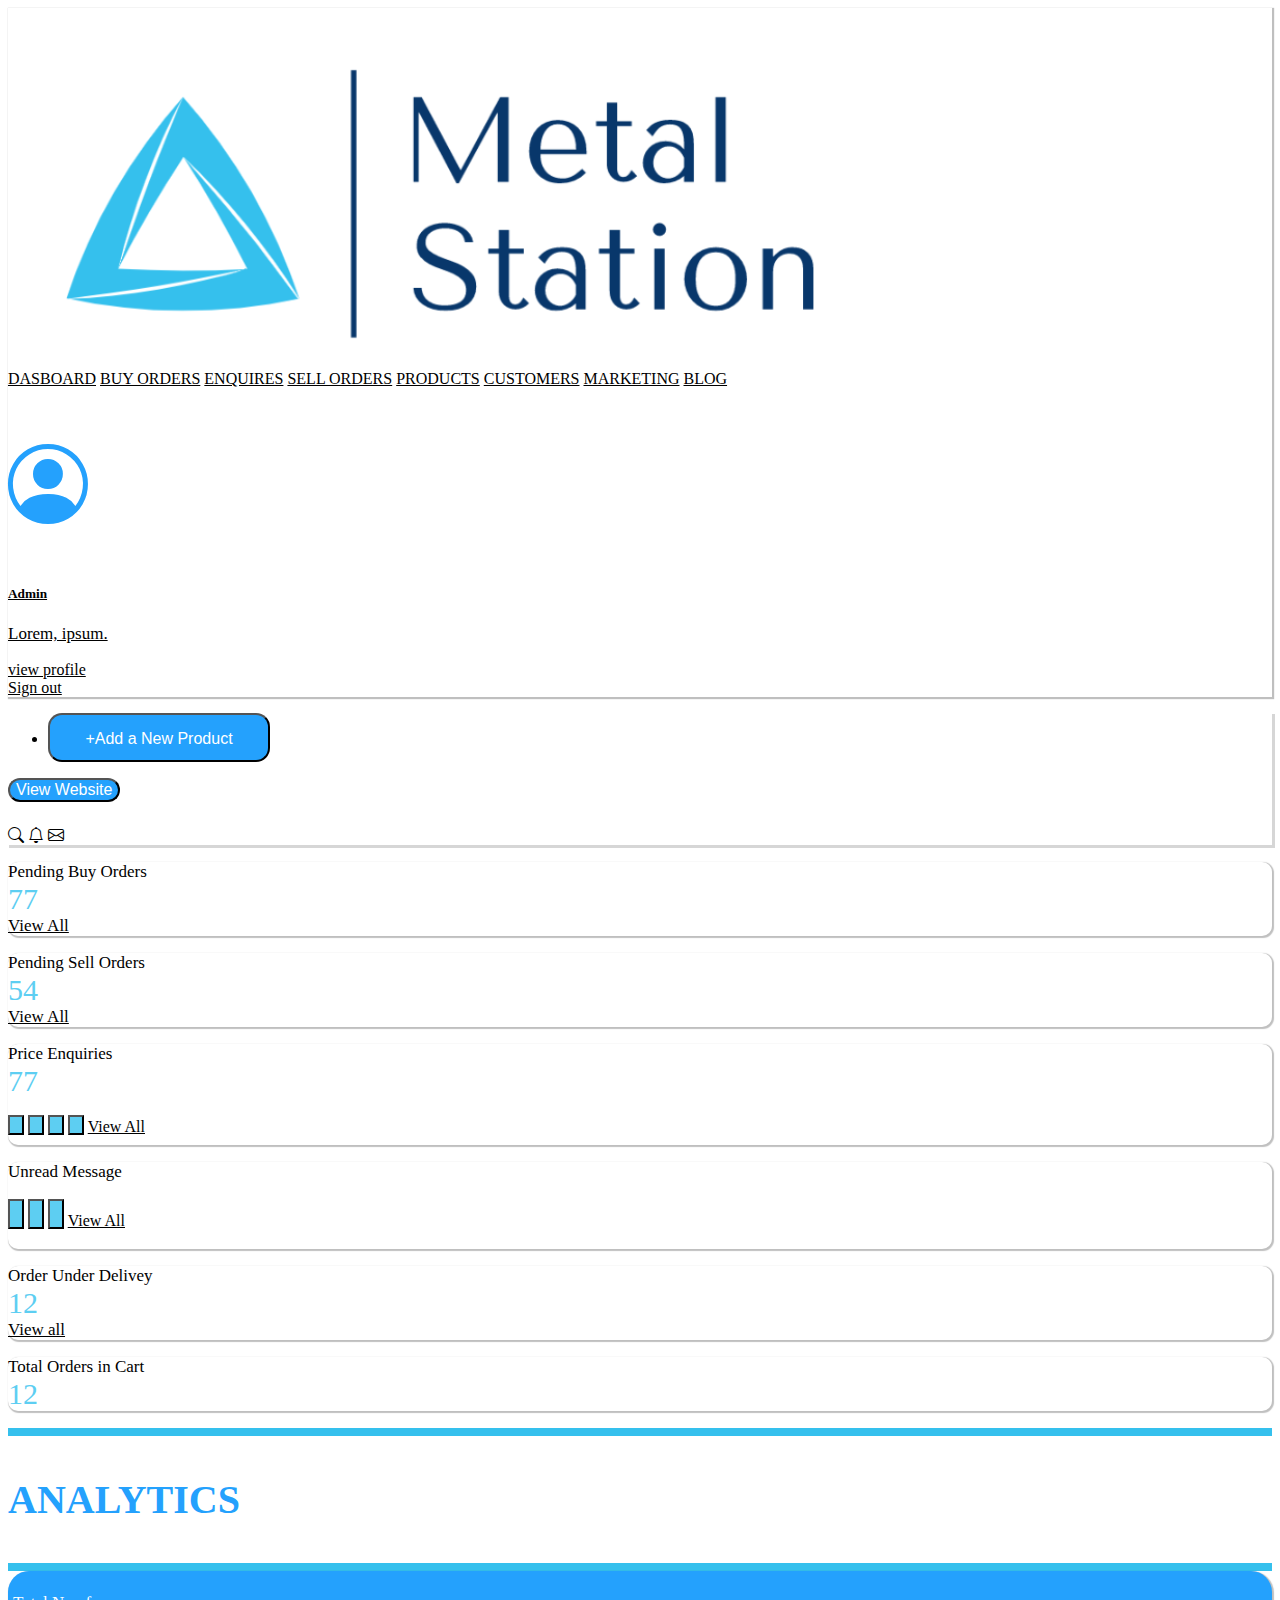
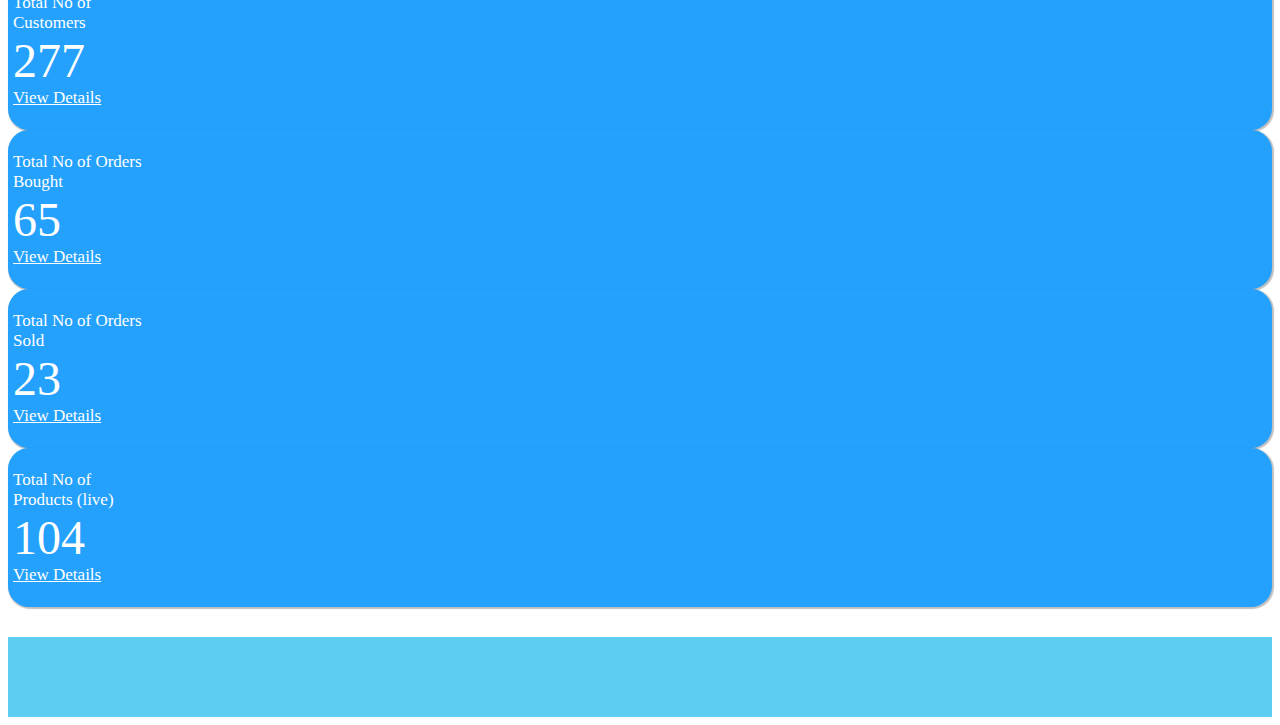
<file: Admin/home.html>
<!doctype html>
<html lang="en">
  <head>
    <!-- Required meta tags -->
    <meta charset="utf-8">
    <meta name="viewport" content="width=device-width, initial-scale=1">

    <!-- Bootstrap CSS -->
    <link href="https://cdn.jsdelivr.net/npm/bootstrap@5.0.2/dist/css/bootstrap.min.css" rel="stylesheet" integrity="sha384-EVSTQN3/azprG1Anm3QDgpJLIm9Nao0Yz1ztcQTwFspd3yD65VohhpuuCOmLASjC" crossorigin="anonymous">
    <link rel="stylesheet" href="home.css">
    <link rel="stylesheet" href="https://cdn.jsdelivr.net/npm/bootstrap-icons@1.8.3/font/bootstrap-icons.css">
    <title>Home</title>
  </head>
  <body>
    <div class="container-fluid">
        <div class="row sidebar">
          <div class="col-2 d-block side1">
            <div class="row pb-3">
                <div class="col-md-12"><img src="logoBE.png"class="ps-2 img-fluid" alt=""></div>
            </div>
            <div class="row">
                <div class="col-md-12 mt-4">
                  <a href="home.html" class="d-block ps-5 text-decoration-none text-dark pb-3">DASBOARD</a>
                  <a href="buy.html" class="d-block ps-5 text-decoration-none text-dark pb-3">BUY ORDERS</a>
                  <a href="enquire.html" class="d-block ps-5 text-decoration-none text-dark pb-3">ENQUIRES</a>
                  <a href="sell.html"class="d-block ps-5 text-decoration-none text-dark pb-3">SELL ORDERS</a>
                  <a href="index.html"class="d-block ps-5 text-decoration-none text-dark pb-3">PRODUCTS</a>
                  <a href="customer.html"class="d-block ps-5 text-decoration-none text-dark pb-3">CUSTOMERS</a>
                  <a href="#"class="d-block ps-5 text-decoration-none text-dark pb-3">MARKETING</a>
                  <a href="#"class="d-block ps-5 text-decoration-none text-dark pb-3">BLOG</a>
            <h1 class="text-center"><i class="bi bi-person-circle" style="color:#24A1FD"></i>
            </h1>
            <a href="#"class="text-center text-decoration-none text-dark"><h5>Admin</h5></a>
            <a href="#" class="text-decoration-none text-dark"><p class="text-center">Lorem, ipsum.</p></a>
            <div class="row text-center pt-1 pb-4">
                <div class="col-5">
                    <a href="#"class=" text-dark">view profile</a>
                </div>
                <div class="col-5">
                    <a href="#"class=" text-dark">Sign out</a>
                </div>
            </div>
                </div>
            </div>
        </div>
            <!-- navbar is here -->
            <div class="col-md-10">
              <nav class="navbar navbar-expand-lg">
                <div class="container-fluid">
                  <div class="collapse navbar-collapse" id="navbarSupportedContent">
                    <ul class="navbar-nav me-auto mb-2 mb-lg-0">
                      <li class="nav-item">
                        <button type="button" class="btn btn-sm"><span><a href="http://metaladmin.herokuapp.com/newProduct">+</span>Add a New Product</a></button>
                      </li>
                    </ul>
                    <form class="d-flex navend ">
                        <button type="button" class="btn btn-sm">View Website</button>
                    </form>
                    <i class="bi bi-search fs-4 p-4"></i>
                    <i class="bi bi-bell fs-4 p-4"></i>
                    <i class="bi bi-envelope fs-4 p-4"></i>
                  </div>
                </div>
              </nav>
                  <!-- dow of nav bar -->
                  <div class="row justify-content-around mt-5" id="orderdetail">
                    <div class="col-md-4 mb-4">
                        <div class="row justify-content-around">
                          <div class="col-md-5 col-11">
                           <div class="row text-center">
                            <div class="col-md-12 bg-main mb-2"> <p>Pending Buy Orders <br><span>77</span> <br><a href="#">View All</a></p></div>
                            <div class="col-md-12 bg-main"> <p>Pending Sell Orders <br><span>54</span>  <br><a href="#">View All</a></p></div>
                           </div>
                          </div>
                          <div class="col-md-5 text-center priceq bg-main w-90">
                            <p> Price Enquiries<br><span>77</span> </p>
                            <button type="button" class="btn w-100"></button>
                            <button type="button" class="btn w-100"></button>
                            <button type="button" class="btn w-100"></button>
                            <button type="button" class="btn w-100"></button>
                            <a href="#">View All</a>
                          </div>
                        </div>
                    </div>
                    <div class="col-md-4 mb-4 text-center bg-main message col-11">
                        <p>Unread Message</p>
                        <button type="button" class="btn w-100"></button>
                        <button type="button" class="btn w-100"></button>
                        <button type="button" class="btn w-100"></button>
                        <a href="./mess.html">View All</a>
                    </div>
                    <div class="col-md-4 col-11">
                        <div class="col-md-11 bg-main text-center mb-2 p-1"> <p>Order Under Delivey <br><span>12</span> <br><a href="#">View all</a></p></div>
                        <div class="col-md-11 bg-main text-center mb-2 p-2"> <p>Total Orders in Cart<br><span>12</span> <br></p></div>
                        
                       
                      
                    </div>
                  </div>
                  
                  <div class="linebreak"></div>
                   
                    <!-- ANALYTICS  -->

                  <h3 class="pt-3 pb-3 text-center" style="color: #24A1FD;font-size: 40px;">ANALYTICS</h3>
                  <div class="linebreak"></div>
        
                    <div class="box-4">
                    <div class="row down justify-content-around pb-1 pt-5">
                      <div class="col-md-3 text-center col-11"><div class="col-md-12 bg-main "> <p>Total No of <br> Customers <br><span>277</span> <br><a href="#">View Details</a></p></div></div>
                      <div class="col-md-3 text-center col-11"><div class="col-md-12 bg-main "> <p>Total No of Orders<br>Bought<br><span>65</span> <br><a href="#">View Details</a></p></div></div>
                      <div class="col-md-3 text-center col-11"><div class="col-md-12 bg-main "> <p>Total No of Orders<br>Sold<br><span>23</span> <br><a href="#">View Details</a></p></div></div>
                      <div class="col-md-3 text-center col-11"><div class="col-md-12 bg-main "> <p>Total No of<br>Products (live) <br><span>104</span> <br><a href="#">View Details</a></p></div></div>
                     </div>
                    </div>
                     <div class="blank"></div>
                   </div>

                   
                   

             
                
                <!-- nav end  -->
            </div>

            
        </div>
        
    </div>
    
    

    
    <!-- Option 1: Bootstrap Bundle with Popper -->
    <script src="https://cdn.jsdelivr.net/npm/bootstrap@5.0.2/dist/js/bootstrap.bundle.min.js" integrity="sha384-MrcW6ZMFYlzcLA8Nl+NtUVF0sA7MsXsP1UyJoMp4YLEuNSfAP+JcXn/tWtIaxVXM" crossorigin="anonymous"></script>

    
  </body>
</html>
</file>
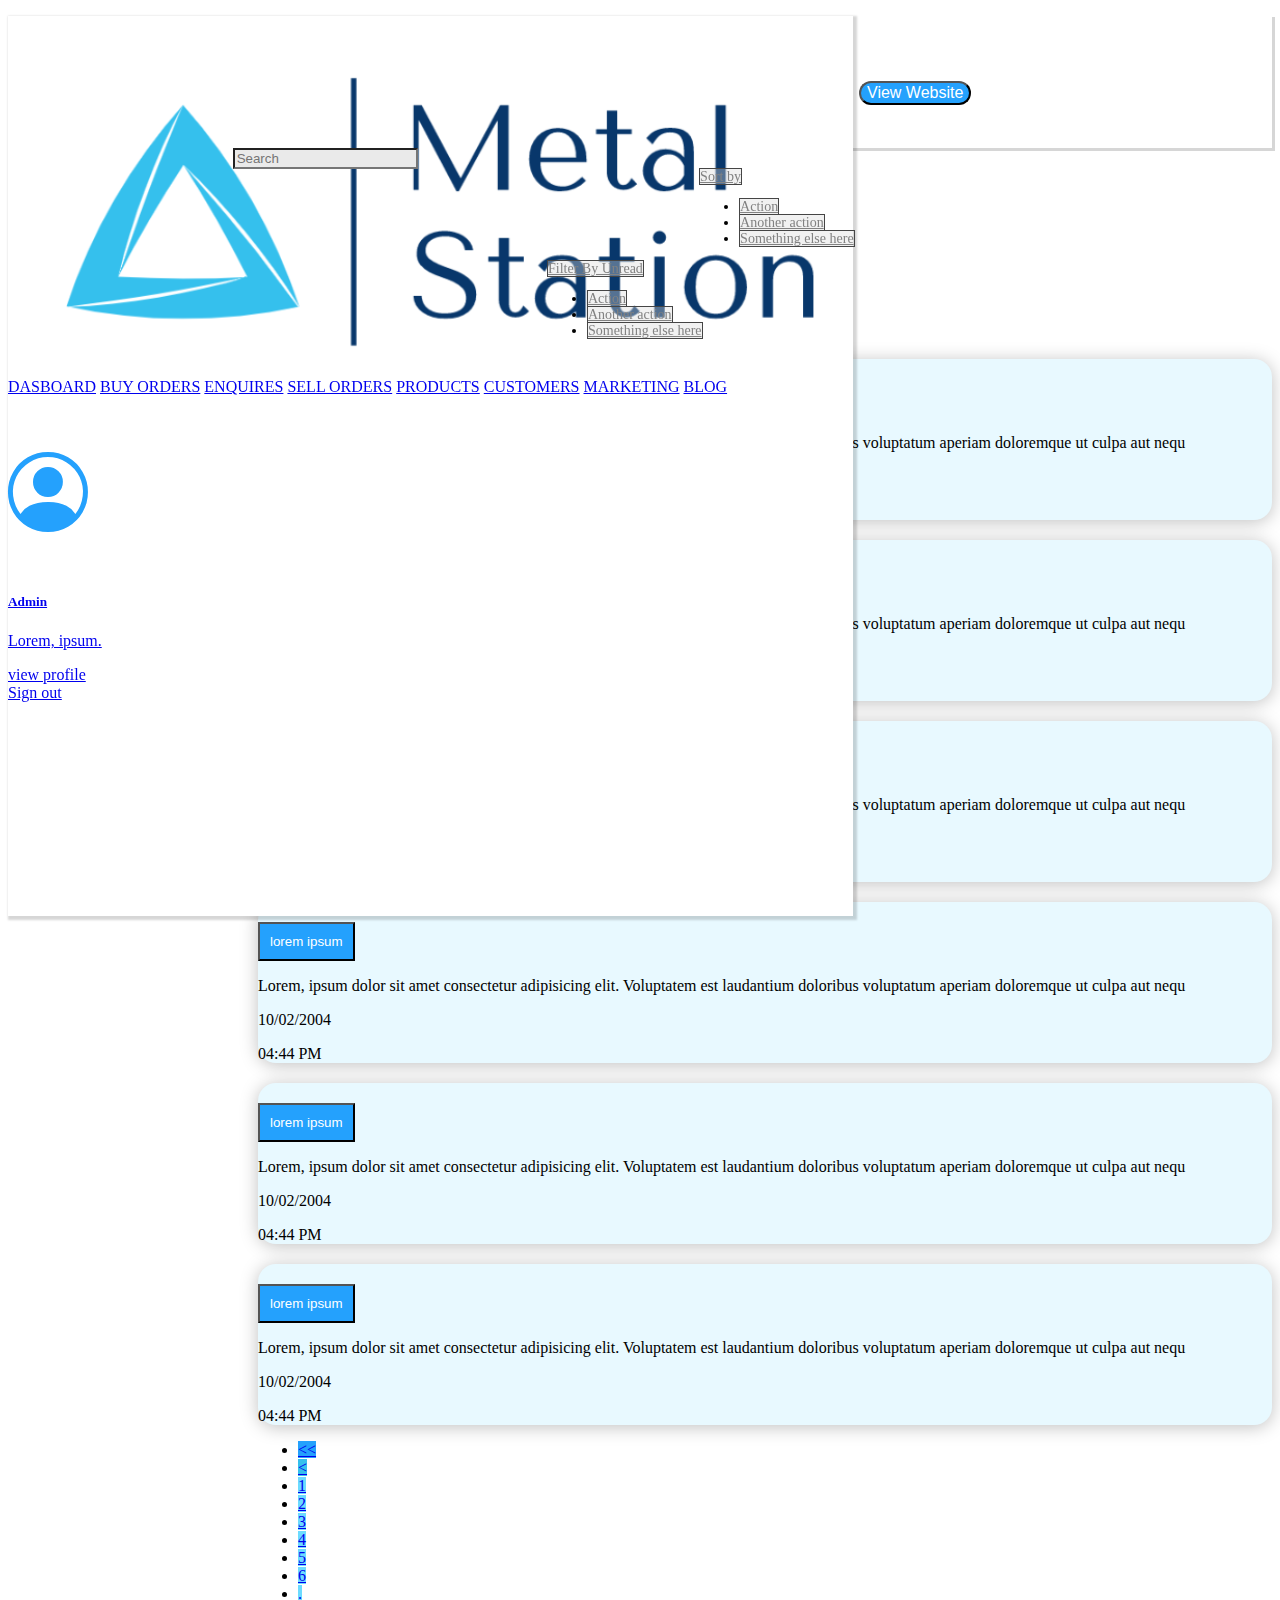
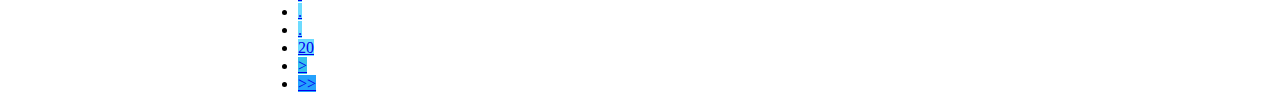
<file: Admin/mess.html>
<!doctype html>
<html lang="en">
  <head>
    <!-- Required meta tags -->
    <meta charset="utf-8">
    <meta name="viewport" content="width=device-width, initial-scale=1">

    <!-- Bootstrap CSS -->
    <script src="https://cdn.jsdelivr.net/npm/bootstrap@5.0.2/dist/js/bootstrap.bundle.min.js" integrity="sha384-MrcW6ZMFYlzcLA8Nl+NtUVF0sA7MsXsP1UyJoMp4YLEuNSfAP+JcXn/tWtIaxVXM" crossorigin="anonymous"></script>
    <link href="https://cdn.jsdelivr.net/npm/bootstrap@5.0.2/dist/css/bootstrap.min.css" rel="stylesheet" integrity="sha384-EVSTQN3/azprG1Anm3QDgpJLIm9Nao0Yz1ztcQTwFspd3yD65VohhpuuCOmLASjC" crossorigin="anonymous">
    <link rel="stylesheet" href="mess.css">
    <link rel="stylesheet" href="https://cdn.jsdelivr.net/npm/bootstrap-icons@1.8.3/font/bootstrap-icons.css">
    <title>MESSAGE</title>
  </head>
  <body>
    <div class="container-fluid">
        <div class="row sidebar">
            <div class="col-2 d-block side1">
                <div class="row pb-3">
                    <div class="col-md-12"><img src="logoBE.png"class="ps-2 img-fluid" alt=""></div>
                </div>
                <div class="row">
                    <div class="col-md-12 mt-4">
                      <a href="home.html" class="d-block ps-5 text-decoration-none text-dark pb-3">DASBOARD</a>
                      <a href="buy.html" class="d-block ps-5 text-decoration-none text-dark pb-3">BUY ORDERS</a>
                      <a href="enquire.html" class="d-block ps-5 text-decoration-none text-dark pb-3">ENQUIRES</a>
                      <a href="sell.html"class="d-block ps-5 text-decoration-none text-dark pb-3">SELL ORDERS</a>
                      <a href="index.html"class="d-block ps-5 text-decoration-none text-dark pb-3">PRODUCTS</a>
                      <a href="customer.html"class="d-block ps-5 text-decoration-none text-dark pb-3">CUSTOMERS</a>
                      <a href="#"class="d-block ps-5 text-decoration-none text-dark pb-3">MARKETING</a>
                      <a href="#"class="d-block ps-5 text-decoration-none text-dark pb-3">BLOG</a>
                <h1 class="text-center"><i class="bi bi-person-circle" style="color:#24A1FD"></i>
                </h1>
                <a href="#"class="text-center text-decoration-none text-dark"><h5>Admin</h5></a>
                <a href="#" class="text-decoration-none text-dark"><p class="text-center">Lorem, ipsum.</p></a>
                <div class="row text-center pt-1 pb-4">
                    <div class="col-5">
                        <a href="#"class=" text-dark">view profile</a>
                    </div>
                    <div class="col-5">
                        <a href="#"class=" text-dark">Sign out</a>
                    </div>
                </div>
                    </div>
                </div>
            </div>
            <!-- navbar is here -->
            <div class="col-md-10 nav">
                <nav class="navbar navbar-expand-lg">
                    <div class="container-fluid">
                      <div class="collapse navbar-collapse" id="navbarSupportedContent">
                        <ul class="navbar-nav me-auto mb-2 mb-lg-0">
                          <li class="nav-item">
                            <button type="button" class="btn btn-sm"><span><a href="http://metaladmin.herokuapp.com/newProduct">+</span>Add a New Product</a></button>
                          </li>
                        </ul>
                        <form class="d-flex navend ">
                            <button type="button" class="btn btn-sm">View Website</button>
                        </form>
                        <i class="bi bi-search fs-4 p-4"></i>
                        <i class="bi bi-bell fs-4 p-4"></i>
                        <i class="bi bi-envelope fs-4 p-4"></i>
                      </div>
                    </div>
                  </nav>
                  <!-- dow of nav bar -->
                  <div class="container-fluid">
                    <div class="container-fluid navdown mb-4 mt-4">
                      <div class="row mt-3">
                          <div class="col-md-3 serch-box">
                              <div class="container-fluid">
                                <form class="d-flex">
                                  <input type="text" class="form-control" style="background-color: #EAEAEA; color: #828282;" placeholder="Search" aria-label="Username">
                                </form>
                              </div>
                            
                          </div>
                          <div class="col-md-3 drop1">
                            <div class="dropdown">
                              <a class="btn  dropdown-toggle" href="#" role="button" id="dropdownMenuLink" data-bs-toggle="dropdown" aria-expanded="false">
                              Sort by
                              </a>
                            
                              <ul class="dropdown-menu" aria-labelledby="dropdownMenuLink">
                                <li><a class="dropdown-item" href="#">Action</a></li>
                                <li><a class="dropdown-item" href="#">Another action</a></li>
                                <li><a class="dropdown-item" href="#">Something else here</a></li>
                              </ul>
                            </div>
                          </div>
                          <div class="col-md-3 drop2">
                            <div class="dropdown">
                              <a class="btn  dropdown-toggle" href="#" role="button" id="dropdownMenuLink" data-bs-toggle="dropdown" aria-expanded="false">
                              Filter By Unread
                              </a>
                            
                              <ul class="dropdown-menu" aria-labelledby="dropdownMenuLink">
                                <li><a class="dropdown-item" href="#">Action</a></li>
                                <li><a class="dropdown-item" href="#">Another action</a></li>
                                <li><a class="dropdown-item" href="#">Something else here</a></li>
                              </ul>
                            </div>
                          </div>
                          
                          
                          </div>
                          </div>
                    
                    <!-- Message box -->
                    <div class="container-fluid">
                        <div class="row message">
                        <div class="msgbox">
                        <div class="row text-center">
                            <div class="col-md-2">
                              <button class="btn" type="button">lorem ipsum</button>
                            </div>
                            <div class="col-md-6">
                              <p>Lorem, ipsum dolor sit amet consectetur adipisicing elit. Voluptatem est laudantium doloribus voluptatum aperiam doloremque ut culpa aut nequ</p>
                            </div>
                            <div class="col-md-2">
                              <p>10/02/2004</p>
                            </div>
                            <div class="col-md-2">
                              <p>04:44 PM</p>
                            </div>
                          </div>
                        </div>
                  <!-- msg box-2 -->
                        <div class="msgbox">
                          <div class="row text-center">
                              <div class="col-md-2">
                                <button class="btn" type="button">lorem ipsum</button>
                              </div>
                              <div class="col-md-6">
                                <p>Lorem, ipsum dolor sit amet consectetur adipisicing elit. Voluptatem est laudantium doloribus voluptatum aperiam doloremque ut culpa aut nequ</p>
                              </div>
                              <div class="col-md-2">
                                <p>10/02/2004</p>
                              </div>
                              <div class="col-md-2">
                                <p>04:44 PM</p>
                              </div>
                            </div>
                          </div>
                  <!-- msg box-3 -->
                          <div class="msgbox">
                            <div class="row text-center">
                                <div class="col-md-2">
                                  <button class="btn" type="button">lorem ipsum</button>
                                </div>
                                <div class="col-md-6">
                                  <p>Lorem, ipsum dolor sit amet consectetur adipisicing elit. Voluptatem est laudantium doloribus voluptatum aperiam doloremque ut culpa aut nequ</p>
                                </div>
                                <div class="col-md-2">
                                  <p>10/02/2004</p>
                                </div>
                                <div class="col-md-2">
                                  <p>04:44 PM</p>
                                </div>
                              </div>
                            </div>
                  
                            <!-- msg box-4 -->
                            <div class="msgbox">
                              <div class="row text-center">
                                  <div class="col-md-2">
                                    <button class="btn" type="button">lorem ipsum</button>
                                  </div>
                                  <div class="col-md-6">
                                    <p>Lorem, ipsum dolor sit amet consectetur adipisicing elit. Voluptatem est laudantium doloribus voluptatum aperiam doloremque ut culpa aut nequ</p>
                                  </div>
                                  <div class="col-md-2">
                                    <p>10/02/2004</p>
                                  </div>
                                  <div class="col-md-2">
                                    <p>04:44 PM</p>
                                  </div>
                                </div>
                              </div>
                  
                              <!-- msg box -5 -->
                              <div class="msgbox">
                                <div class="row text-center">
                                    <div class="col-md-2">
                                      <button class="btn" type="button">lorem ipsum</button>
                                    </div>
                                    <div class="col-md-6">
                                      <p>Lorem, ipsum dolor sit amet consectetur adipisicing elit. Voluptatem est laudantium doloribus voluptatum aperiam doloremque ut culpa aut nequ</p>
                                    </div>
                                    <div class="col-md-2">
                                      <p>10/02/2004</p>
                                    </div>
                                    <div class="col-md-2">
                                      <p>04:44 PM</p>
                                    </div>
                                  </div>
                                </div>
                  
                                <!-- msg -box -6 -->
                                <div class="msgbox">
                                  <div class="row text-center">
                                      <div class="col-md-2">
                                        <button class="btn" type="button">lorem ipsum</button>
                                      </div>
                                      <div class="col-md-6">
                                        <p>Lorem, ipsum dolor sit amet consectetur adipisicing elit. Voluptatem est laudantium doloribus voluptatum aperiam doloremque ut culpa aut nequ</p>
                                      </div>
                                      <div class="col-md-2">
                                        <p>10/02/2004</p>
                                      </div>
                                      <div class="col-md-2">
                                        <p>04:44 PM</p>
                                      </div>
                                    </div>
                                  </div>
                                      
                        </div>
                        
                          
                          </div>
                    
                       <!-- Pagination -->
                      <nav aria-label="Page navigation example "class="" >
                        <ul class="pagination justify-content-center mt-4">
                          
                          <li class="page-item"><a class="page-link text-light" href="#" style="background-color:#24A1FD;"> << <a></li>
    
                          <li class="page-item"><a class="page-link text-light" href="#" style="background-color: #35C0ED;"> < </a></li>
                          <li class="page-item text-decoration-none text-dark"><a class="page-link" href="#" style="background-color:#6CDBFF;">1</a></li>
                          <li class="page-item"><a class="page-link" href="#" style="background-color:#6CDBFF;">2</a></li>
                          <li class="page-item"><a class="page-link" href="#" style="background-color:#6CDBFF;">3</a></li>
                          <li class="page-item"><a class="page-link" href="#" style="background-color:#6CDBFF;">4</a></li>
                          <li class="page-item"><a class="page-link" href="#" style="background-color:#6CDBFF;">5</a></li>
                          <li class="page-item"><a class="page-link" href="#" style="background-color:#6CDBFF;">6</a></li>
                          <li class="page-item"><a class="page-link" href="#" style="background-color:#6CDBFF;">.</a></li>
                          <li class="page-item"><a class="page-link" href="#" style="background-color:#6CDBFF;">.</a></li>
                          <li class="page-item"><a class="page-link" href="#" style="background-color:#6CDBFF;">.</a></li>
                          <li class="page-item"><a class="page-link" href="#" style="background-color:#6CDBFF;">20</a></li>
                          <li class="page-item"><a class="page-link text-light" href="#" style="background-color:#35C0ED;"> > </a></li>
                          <li class="page-item"><a class="page-link text-light" href="#" style="background-color:#24A1FD;"> >><a></li>
    
                          
                        </ul>
                      </nav>
                      
                      
                        
                      
        </div>
        </div>
        </div>
        </div>

         <!-- Option 1: Bootstrap Bundle with Popper -->

    
  </body>
</html>
</file>
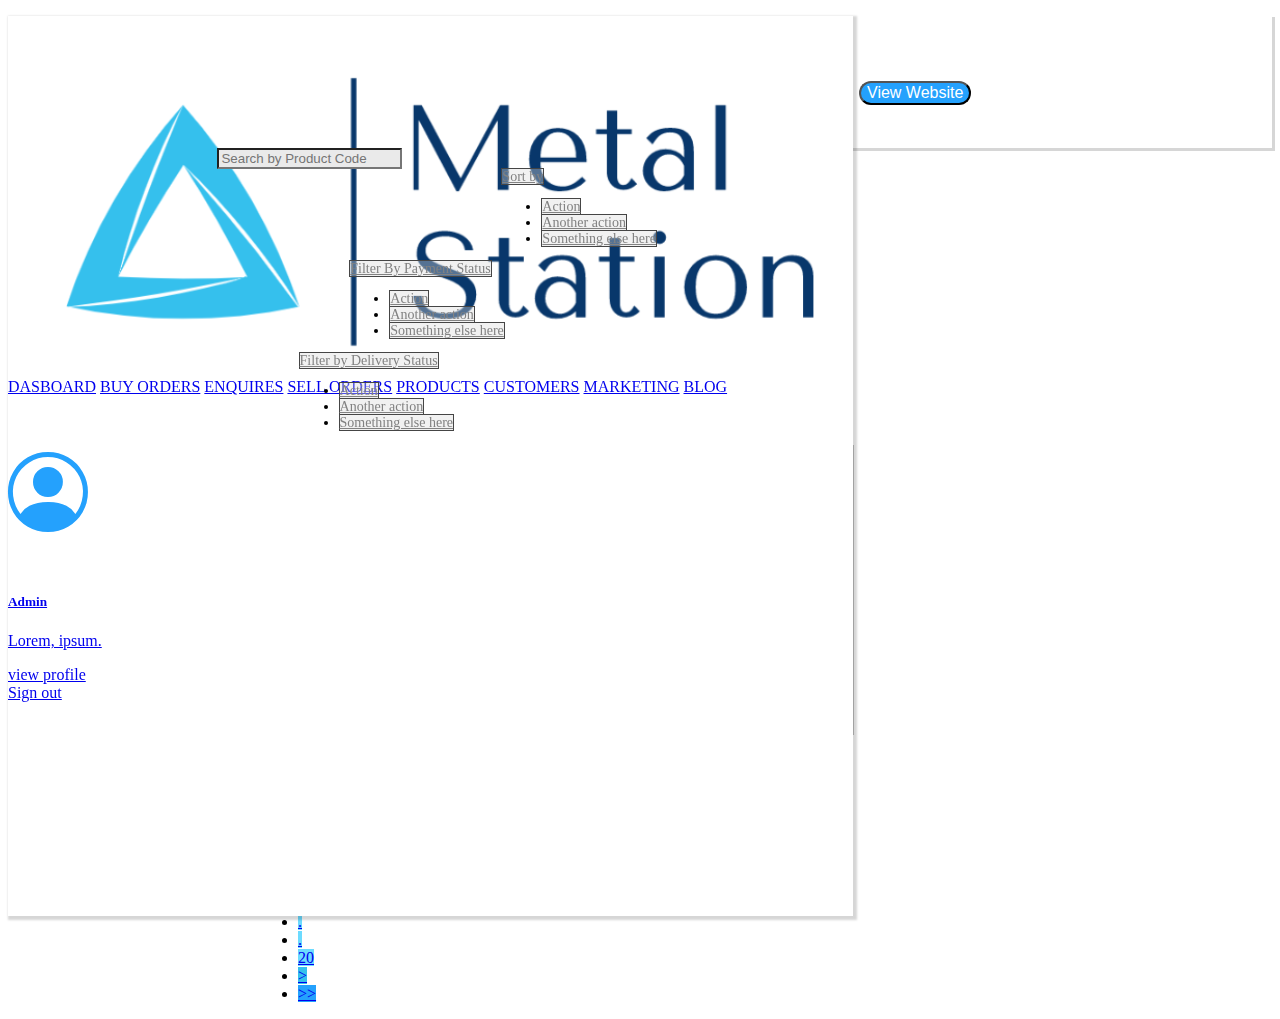
<file: Admin/sell.html>
<!doctype html>
<html lang="en">
  <head>
    <!-- Required meta tags -->
    <meta charset="utf-8">
    <meta name="viewport" content="width=device-width, initial-scale=1">

    <!-- Bootstrap CSS -->
    <link href="https://cdn.jsdelivr.net/npm/bootstrap@5.0.2/dist/css/bootstrap.min.css" rel="stylesheet" integrity="sha384-EVSTQN3/azprG1Anm3QDgpJLIm9Nao0Yz1ztcQTwFspd3yD65VohhpuuCOmLASjC" crossorigin="anonymous">
    <link rel="stylesheet" href="sell.css">
    <link rel="stylesheet" href="https://cdn.jsdelivr.net/npm/bootstrap-icons@1.8.3/font/bootstrap-icons.css">
    <title>SELLORDER</title>
  </head>
  <body>
    <div class="container-fluid">
        <div class="row sidebar">
            <div class="col-2 d-block side1">
                <div class="row pb-3">
                    <div class="col-md-12"><img src="logoBE.png"class="ps-2 img-fluid" alt=""></div>
                </div>
                <div class="row">
                    <div class="col-md-12 mt-4">
                      <a href="home.html" class="d-block ps-5 text-decoration-none text-dark pb-3">DASBOARD</a>
                      <a href="buy.html" class="d-block ps-5 text-decoration-none text-dark pb-3">BUY ORDERS</a>
                      <a href="enquire.html" class="d-block ps-5 text-decoration-none text-dark pb-3">ENQUIRES</a>
                      <a href="sell.html"class="d-block ps-5 text-decoration-none text-dark pb-3">SELL ORDERS</a>
                      <a href="index.html"class="d-block ps-5 text-decoration-none text-dark pb-3">PRODUCTS</a>
                      <a href="customer.html"class="d-block ps-5 text-decoration-none text-dark pb-3">CUSTOMERS</a>
                      <a href="#"class="d-block ps-5 text-decoration-none text-dark pb-3">MARKETING</a>
                      <a href="#"class="d-block ps-5 text-decoration-none text-dark pb-3">BLOG</a>
                <h1 class="text-center"><i class="bi bi-person-circle" style="color:#24A1FD"></i>
                </h1>
                <a href="#"class="text-center text-decoration-none text-dark"><h5>Admin</h5></a>
                <a href="#" class="text-decoration-none text-dark"><p class="text-center">Lorem, ipsum.</p></a>
                <div class="row text-center pt-1 pb-4">
                    <div class="col-5">
                        <a href="#"class=" text-dark">view profile</a>
                    </div>
                    <div class="col-5">
                        <a href="#"class=" text-dark">Sign out</a>
                    </div>
                </div>
                    </div>
                </div>
            </div>
            <!-- navbar is here -->
            <div class="col-md-10 nav">
                <nav class="navbar navbar-expand-lg">
                    <div class="container-fluid">
                        
                      <!-- <button class="navbar-toggler" type="button" data-bs-toggle="collapse" data-bs-target="#navbarSupportedContent" aria-controls="navbarSupportedContent" aria-expanded="false" aria-label="Toggle navigation">
                        <span class="navbar-toggler-icon"></span>
                      </button> -->
                      <div class="collapse navbar-collapse" id="navbarSupportedContent">
                        <ul class="navbar-nav me-auto mb-2 mb-lg-0">
                          
                  
                          <li class="nav-item">
                            <button type="button" class="btn btn-sm"><span><a href="http://metaladmin.herokuapp.com/newProduct">+</span>Add a New Product</a></button>
                          </li>
                        </ul>
                        <form class="d-flex navend ">
                            <button type="button" class="btn btn-sm">View Website</button>
                            

                        </form>
                        <i class="bi bi-search fs-4 p-4"></i>
                        <i class="bi bi-bell fs-4 p-4"></i>
                        <i class="bi bi-envelope fs-4 p-4"></i>
                      </div>
                    </div>
                  </nav>
                  <!-- dow of nav bar -->
                  <div class="container-fluid">
                    <div class="container-fluid navdown mb-4 mt-4">
                      <div class="row mt-3">
                          <div class="col-md-3 serch-box">
                              <div class="container-fluid">
                                <form class="d-flex">
                                  <input type="text" class="form-control" style="background-color:#EAEAEA;" placeholder="Search by Product Code" aria-label="Username">
                                </form>
                              </div>
                            
                          </div>
                          <div class="col-md-3 drop1">
                            <div class="dropdown">
                              <a class="btn  dropdown-toggle" href="#" role="button" id="dropdownMenuLink" data-bs-toggle="dropdown" aria-expanded="false">
                              Sort by
                              </a>
                            
                              <ul class="dropdown-menu" aria-labelledby="dropdownMenuLink">
                                <li><a class="dropdown-item" href="#">Action</a></li>
                                <li><a class="dropdown-item" href="#">Another action</a></li>
                                <li><a class="dropdown-item" href="#">Something else here</a></li>
                              </ul>
                            </div>
                          </div>
                          <div class="col-md-3 drop2">
                            <div class="dropdown">
                              <a class="btn  dropdown-toggle" href="#" role="button" id="dropdownMenuLink" data-bs-toggle="dropdown" aria-expanded="false">
                              Filter By Payment Status
                              </a>
                            
                              <ul class="dropdown-menu" aria-labelledby="dropdownMenuLink">
                                <li><a class="dropdown-item" href="#">Action</a></li>
                                <li><a class="dropdown-item" href="#">Another action</a></li>
                                <li><a class="dropdown-item" href="#">Something else here</a></li>
                              </ul>
                            </div>
                          </div>
                          <div class="col-md-3 drop3">
                            <div class="dropdown">
                              <a class="btn  dropdown-toggle" href="#" role="button" id="dropdownMenuLink" data-bs-toggle="dropdown" aria-expanded="false">
                              Filter by Delivery Status
                              </a>
                            
                              <ul class="dropdown-menu" aria-labelledby="dropdownMenuLink">
                                <li><a class="dropdown-item" href="#">Action</a></li>
                                <li><a class="dropdown-item" href="#">Another action</a></li>
                                <li><a class="dropdown-item" href="#">Something else here</a></li>
                              </ul>
                            </div>
                          </div>
                          
                          </div>
                          </div>
                    
                    <!-- Table -->
                    <table class="table">
                        
                        <thead>
                          <tr>
                            <th scope="col">#</th>
                            <th scope="col">Order Code</th>
                            <th scope="col">Product Code</th>
                            <th scope="col">Customer</th>
                            <th scope="col">Amount</th>
                            <th scope="col">Delivery</th>
                            <th scope="col">Payment Status</th>
                          </tr>
                        </thead>
                        <tbody>
                          <tr>
                            <th scope="row">1</th>
                            <td>10874</td>
                            <td>008</td>
                            <td>Lorem ispusm</td>
                            <td>18,000</td>
                            <td>Not Yet Dispatched</td>
                            <td>Recieved</td>
                          </tr>
                          <tr>
                            <th scope="row">1</th>
                            <td>10874</td>
                            <td>008</td>
                            <td>Lorem ispusm</td>
                            <td>18,000</td>
                            <td>Not Yet Dispatched</td>
                            <td>Recieved</td>
                          </tr>
                          <tr>
                            <th scope="row">1</th>
                            <td>10874</td>
                            <td>008</td>
                            <td>Lorem ispusm</td>
                            <td>18,000</td>
                            <td>Not Yet Dispatched</td>
                            <td>Recieved</td>
                          </tr>
                          <tr>
                            <th scope="row">1</th>
                            <td>10874</td>
                            <td>008</td>
                            <td>Lorem ispusm</td>
                            <td>18,000</td>
                            <td>Not Yet Dispatched</td>
                            <td>Recieved</td>
                          </tr>
                          <tr>
                            <th scope="row">1</th>
                            <td>10874</td>
                            <td>008</td>
                            <td>Lorem ispusm</td>
                            <td>18,000</td>
                            <td>Not Yet Dispatched</td>
                            <td>Recieved</td>
                          </tr>
                          <tr>
                            <th scope="row">1</th>
                            <td>10874</td>
                            <td>008</td>
                            <td>Lorem ispusm</td>
                            <td>18,000</td>
                            <td>Not Yet Dispatched</td>
                            <td>Recieved</td>
                          </tr>
                          <tr>
                            <th scope="row">1</th>
                            <td>10874</td>
                            <td>008</td>
                            <td>Lorem ispusm</td>
                            <td>18,000</td>
                            <td>Not Yet Dispatched</td>
                            <td>Recieved</td>
                          </tr>
                          <tr>
                            <th scope="row">1</th>
                            <td>10874</td>
                            <td>008</td>
                            <td>Lorem ispusm</td>
                            <td>18,000</td>
                            <td>Not Yet Dispatched</td>
                            <td>Recieved</td>
                          </tr>
                          <tr>
                            <th scope="row">1</th>
                            <td>10874</td>
                            <td>008</td>
                            <td>Lorem ispusm</td>
                            <td>18,000</td>
                            <td>Not Yet Dispatched</td>
                            <td>Recieved</td>
                          </tr>
                          <tr>
                            <th scope="row">1</th>
                            <td>10874</td>
                            <td>008</td>
                            <td>Lorem ispusm</td>
                            <td>18,000</td>
                            <td>Not Yet Dispatched</td>
                            <td>Recieved</td>
                          </tr>
                          <tr>
                            <th scope="row">1</th>
                            <td>10874</td>
                            <td>008</td>
                            <td>Lorem ispusm</td>
                            <td>18,000</td>
                            <td>Not Yet Dispatched</td>
                            <td>Recieved</td>
                          </tr>
                          <tr>
                            <th scope="row">1</th>
                            <td>10874</td>
                            <td>008</td>
                            <td>Lorem ispusm</td>
                            <td>18,000</td>
                            <td>Not Yet Dispatched</td>
                            <td>Recieved</td>
                          </tr>
                        </tbody>
                      </table>

                      <nav aria-label="Page navigation example "class="" >
                        <ul class="pagination justify-content-center mt-4">
                          <!-- <li class="page-item" style="background-color: #999999;">
                            <a class="page-link text-light" href="#" style="background-color: #24A1FD;" aria-label="Previous">
                              <span aria-hidden="true">&laquo;</span>
                            </a>
                          </li> -->
                          <li class="page-item"><a class="page-link text-light" href="#" style="background-color:#24A1FD;"> << <a></li>
    
                          <li class="page-item"><a class="page-link text-light" href="#" style="background-color: #35C0ED;"> < </a></li>
                          <li class="page-item text-decoration-none text-dark"><a class="page-link" href="#" style="background-color:#6CDBFF;">1</a></li>
                          <li class="page-item"><a class="page-link" href="#" style="background-color:#6CDBFF;">2</a></li>
                          <li class="page-item"><a class="page-link" href="#" style="background-color:#6CDBFF;">3</a></li>
                          <li class="page-item"><a class="page-link" href="#" style="background-color:#6CDBFF;">4</a></li>
                          <li class="page-item"><a class="page-link" href="#" style="background-color:#6CDBFF;">5</a></li>
                          <li class="page-item"><a class="page-link" href="#" style="background-color:#6CDBFF;">6</a></li>
                          <li class="page-item"><a class="page-link" href="#" style="background-color:#6CDBFF;">.</a></li>
                          <li class="page-item"><a class="page-link" href="#" style="background-color:#6CDBFF;">.</a></li>
                          <li class="page-item"><a class="page-link" href="#" style="background-color:#6CDBFF;">.</a></li>
                          <li class="page-item"><a class="page-link" href="#" style="background-color:#6CDBFF;">20</a></li>
                          <li class="page-item"><a class="page-link text-light" href="#" style="background-color:#35C0ED;"> > </a></li>
                          <li class="page-item"><a class="page-link text-light" href="#" style="background-color:#24A1FD;"> >><a></li>
    
                          <!-- <li class="page-item">
                            <a class="page-link text-light" href="#" style="background-color:#24A1FD;" aria-label="Next">
                              <span aria-hidden="true">&raquo;</span>
                            </a>
                          </li> -->
                        </ul>
                      </nav>
                      
                      
                        
                      
        </div>
        </div>
        </div>
        </div>

         <!-- Option 1: Bootstrap Bundle with Popper -->
    <script src="https://cdn.jsdelivr.net/npm/bootstrap@5.0.2/dist/js/bootstrap.bundle.min.js" integrity="sha384-MrcW6ZMFYlzcLA8Nl+NtUVF0sA7MsXsP1UyJoMp4YLEuNSfAP+JcXn/tWtIaxVXM" crossorigin="anonymous"></script>

    
  </body>
</html>
</file>
<file: Admin/style.css>
/* Side menu bar */
.side1 a:hover{
    background-color: #24A1FD;
    width: 100%;
}
.side1{
    position: fixed;
    background-color: #FFFFFF;
    height: 100%;
    box-shadow: 2px 2px 2px 2px rgba(0, 0, 0, 0.16);    
      

}
.side1 h1{
    font-size: 80px;
}
ul .point{
    color: #000000;
    text-decoration: none;
    text-align: center;
    margin-left: 45px;
}
/* nav */
.nav{
    z-index: 99%;
   margin-left: 250px;
   
}
.navend{
       margin-left: 600px; 
    
}


*{
    box-sizing: border-box;
}
.navbar i:hover{
    background-color:#24A1FD;
    
}
.navbar{
    z-index: 99%;
    box-shadow: 2px 2px 0px 1px rgba(0, 0, 0, 0.16);   
     

}
.navend button{
    background-color: #24A1FD;
    border-radius: 14px;
    font-size: 16px;
    color: #FFFFFF;
    text-decoration: none;
    
}
.navend{
    width: 182px;
    height: 49px;
}
.nav-item button{
    background-color: #24A1FD;
    border-radius: 14px;
    width: 222px;
    height: 49px;    
}
.nav-item button a{
    color: #FFFFFF;
    text-decoration: none;
    font-size: 16px;
    
}
.dropdown{
    background-color: rgba(217, 217, 217, 0.37);
    color: #454545;
    border: 1px solid #454545;
    border-radius: 5px;
    left: 380%;
}
.page-link {
    position: relative;
    display: block;
    color: #111418;
    text-decoration: none;
    background-color: #fff;
    border: 1px solid #dee2e6;
    transition: color .15s ease-in-out,background-color .15s ease-in-out,border-color .15s ease-in-out,box-shadow .15s ease-in-out;
}

/* home admin */
.bg-main{

    background-color:#ECECEC;
}

#orderdetail span{
    color:#5DCEF2;
    font-size: 30px;
}
.priceq button{
    margin-bottom: 10px;
    height: 20px;
    background-color:  #5DCEF2;
}
.message button{
    margin-bottom: 20px;
    height: 30px;
    background-color:  #5DCEF2;
}
.linebreak{
    border: 2px solid black;
    background-color: #000000;
}

.box1{
    width: 100%;
    height: 250px;
    background-color: #D9D9D9;
}

.box2{
    padding-top: 30px;
    border-radius: 50%;
    width: 198px;
    height: 194px;
    background-color: #D9D9D9;
}

.box2 .box21{
    margin: 8%;
    margin: auto;
    border-radius: 50%;
    background-color: #5DCEF2;
    width: 136px;
    height: 136px;
}

.linebtn{
    margin-left: 30%;
    background-color: #5DCEF2;
    height: 0;
    width: 51.5px;
    border: 2px solid #5DCEF2;
}

.down span{
    color:white;
    font-size: 30px;
}
.blank{
    margin-top:30px ;
    width: 100%;
    height: 80px;
    background-color: #5DCEF2;
}
.main h5{
    color: #24A1FD;
}
.main h4{
    color: #24A1FD;
}
span{
    font-weight: 500;
    font-size: 20px;
    color: #18C749;
}
.bg-box{
    box-shadow:2px 2px 2px 2px rgba(0, 0, 0, 0.16);
}
.pagination{
    margin-left: 375px;
}

/* POP -Up */
.user i{
    font-size: 100px;
    color: #24A1FD;
}
.bg-box{
    box-shadow:2px 2px 2px 2px rgba(0, 0, 0, 0.16);
}
.user1 h5{
    font-size: 16px;
   color:  #24A1FD;
}
.user1 p{
    font-size: 12px;
}
.user1 span{
    font-weight: 500;
    color: #19AF01;
}

.product{
    width: 100%;
    background-color:#EEF8FF;
}
.ram label{
    font-size: 12px;
}
.productin{
    width: 100%;
    display: flex;
    /* padding-bottom: 70px; */
}
.productin .column{
    width: 30%;
}

.product .column{
    box-shadow: 0px 5.44595px 21.7838px rgba(0, 0, 0, 0.15);
    border-radius: 16.3378px;
}
.btn-close{
    margin-left: 420px;
}

/* Add btn Popup */
</file>
<file: Admin/buy.css>
/* side menu  */
.sidebar .side1 a:hover{
    background-color: #24A1FD;
    width: 100%;
}
.sidebar .side1{
    position: fixed;
    background-color: #FFFFFF;
    height: 100%;
    box-shadow: 2px 2px 2px 2px rgba(0, 0, 0, 0.16);    
    
}
.side1 h1{
    font-size: 80px;
}

/* nav bar */
.nav{
    z-index: 99%;
   margin-left: 250px;
   
}
.navend{
       margin-left: 601px; 
    
}

*{
    box-sizing: border-box;
}
.navbar i:hover{
    background-color:#24A1FD;
    
}
.navbar{
    z-index: 99%;
    box-shadow: 2px 2px 0px 1px rgba(0, 0, 0, 0.16);   

}
.navend button{
    background-color: #24A1FD;
    border-radius: 14px;
    font-size: 16px;
    color: #FFFFFF;
    text-decoration: none;
    
}
.navend{
    width: 182px;
    height: 49px;
}
.nav-item button{
    background-color: #24A1FD;
    border-radius: 14px;
    width: 222px;
    height: 49px;    
}
.nav-item button a{
    color: #FFFFFF;
    text-decoration: none;
    font-size: 16px;
}

/* nav down */
.drop1{
    position: relative;
    font-size: 14px;
    left: 28%;   
}

.drop2{
    position: relative;
    font-size: 14px;
    left: 13%;
}
.drop3{
    position: relative;
    font-size: 14px;
    left: 8%;

    
}
.dropdown a{
    background-color: rgba(217, 217, 217, 0.37);
    color: #828282;
    border: 1px solid rgba(69, 69, 69, 1);
}
.navdown{
    position: relative;
    right: 4%;
}

/* table */
.table{
    border: 1px solid rgba(193, 193, 193, 1);
}
.table thead{
    background-color: #24A1FD;
    color: #FFFFFF;
    font-size: 16px;
    text-align: center;
}
.table tbody{
    color: #3F3F3F;
    font-size: 16px;
    text-align: center;
}
</file>
<file: Admin/customer.css>
/* side menu  */
.sidebar .side1 a:hover{
    background-color: #24A1FD;
    width: 100%;
}
.sidebar .side1{
    position: fixed;
    background-color: #FFFFFF;
    height: 100%;
    box-shadow: 2px 2px 2px 2px rgba(0, 0, 0, 0.16);    
    
}
.side1 h1{
    font-size: 80px;
}

/* nav bar */
.nav{
    z-index: 99%;
   margin-left: 250px;
   
}
.navend{
       margin-left: 601px; 
    
}

*{
    box-sizing: border-box;
}
.navbar i:hover{
    background-color:#24A1FD;
    
}
.navbar{
    z-index: 99%;
    box-shadow: 2px 2px 0px 1px rgba(0, 0, 0, 0.16);   

}
.navend button{
    background-color: #24A1FD;
    border-radius: 14px;
    font-size: 16px;
    color: #FFFFFF;
    text-decoration: none;
    
}
.navend{
    width: 182px;
    height: 49px;
}
.nav-item button{
    background-color: #24A1FD;
    border-radius: 14px;
    width: 222px;
    height: 49px;    
}
.nav-item button a{
    color: #FFFFFF;
    text-decoration: none;
    font-size: 16px;
    
}

/* nav down */
.drop1{
    position: relative;
    font-size: 14px;
    left: 48%;   
}

.drop2{
    position: relative;
    font-size: 14px;
    left: 33%;
}

.dropdown a{
    background-color: rgba(217, 217, 217, 0.37);
    color: #828282;
    border: 1px solid rgba(69, 69, 69, 1);
}
.navdown{
    position: relative;
    right: 4%;
}

/* table */
.table{
    border: 1px solid rgba(193, 193, 193, 1);
}
.table thead{
    background-color: #24A1FD;
    color: #FFFFFF;
    font-size: 16px;
    text-align: center;
}
.table tbody{
    color: #3F3F3F;
    font-size: 16px;
    text-align: center;
}
.view{
    color: rgba(63, 63, 63, 1);
}
/* view*/
.modal-body{
    text-align: start;
    font-size: 16;
    color:  rgba(117, 117, 117, 1);
}
.modal-body b{
    font-size: 24px;
    color: rgba(0, 0, 0, 1);

}

.user i{
    font-size: 100px;
    color: #24A1FD;
}
.bg-box{
    box-shadow:2px 2px 2px 2px rgba(0, 0, 0, 0.16);
}
/* POP-up */
.user1 h5{
   color:  #24A1FD;
   font-size: 16px;
}
.user1 p{
    font-size: 12px;
}
.user1 span{
    font-weight: 500;
    color: #19AF01;
    font-size: 16px;
}
.btn-close{
    margin-left: 420px;
}
</file>
<file: Admin/enquire.css>
/* side menu  */
.sidebar .side1 a:hover{
    background-color: #24A1FD;
    width: 100%;
}
.sidebar .side1{
    position: fixed;
    background-color: #FFFFFF;
    height: 100%;
    box-shadow: 2px 2px 2px 2px rgba(0, 0, 0, 0.16);    
    
}
.side1 h1{
    font-size: 80px;
}

/* nav bar */
.nav{
    z-index: 99%;
   margin-left: 250px;
   
}
.navend{
       margin-left: 601px; 
    
}

*{
    box-sizing: border-box;
}
.navbar i:hover{
    background-color:#24A1FD;
    
}
.navbar{
    z-index: 99%;
    box-shadow: 2px 2px 0px 1px rgba(0, 0, 0, 0.16);   

}
.navend button{
    background-color: #24A1FD;
    border-radius: 14px;
    font-size: 16px;
    color: #FFFFFF;
    text-decoration: none;
    
}
.navend{
    width: 182px;
    height: 49px;
}
.nav-item button{
    background-color: #24A1FD;
    border-radius: 14px;
    width: 222px;
    height: 49px;    
}
.nav-item button a{
    color: #FFFFFF;
    text-decoration: none;
    font-size: 16px;
    
}

/* nav down */
.drop1{
    position: relative;
    font-size: 14px;
    left: 28%;   
}

.drop2{
    position: relative;
    font-size: 14px;
    left: 13%;
}
.drop3{
    position: relative;
    font-size: 14px;
    left: 8%;

    
}
.dropdown a{
    background-color: rgba(217, 217, 217, 0.37);
    color: #828282;
    border: 1px solid rgba(69, 69, 69, 1);
}
.navdown{
    position: relative;
    right: 4%;
}

/* table */
.table{
    border: 1px solid rgba(193, 193, 193, 1);
}
.table thead{
    background-color: #24A1FD;
    color: #FFFFFF;
    font-size: 16px;
    text-align: center;
}
.table tbody{
    color: #3F3F3F;
    font-size: 16px;
    text-align: center;
}
.addcost{
    color: rgba(63, 63, 63, 1);
}
</file>
<file: Admin/home.css>
/* side menu */
.sidebar .side1 a:hover{
    background-color: #24A1FD;
    width: 100%;
}
.sidebar .side1{
    /* position: fixed; */
    box-shadow: 1px 1px 1px 1px rgba(0, 0, 0, 0.25);
     height: 100%;
    
}
.side1 h1{
    font-size: 80px;
}


/* nav */

.nav{
    z-index: 99%;
   margin-left: 300px;
   
}



*{
    box-sizing: border-box;
}
.navbar i:hover{
    background-color:#24A1FD;
    
}
.navbar{
    z-index: 99%;
    box-shadow: 2px 2px 0px 1px rgba(0, 0, 0, 0.16);  
    

}
.navend button{
    background-color: #24A1FD;
    border-radius: 14px;
    font-size: 16px;
    color: #FFFFFF;
    text-decoration: none;
    
}
.navend{
    width: 182px;
    height: 49px;
}
.nav-item button{
    background-color: #24A1FD;
    border-radius: 14px;
    width: 222px;
    height: 49px;    
}
.nav-item button a{
    color: #FFFFFF;
    text-decoration: none;
    font-size: 16px;
    
}

*{
    box-sizing: border-box;
}

.page-link {
    position: relative;
    display: block;
    color: #111418;
    text-decoration: none;
    background-color: #fff;
    border: 1px solid #dee2e6;
    transition: color .15s ease-in-out,background-color .15s ease-in-out,border-color .15s ease-in-out,box-shadow .15s ease-in-out;
}

/* home admin */
.bg-main{
    background-color: white;
    border-radius: 10px;
    box-shadow: 1px 1px 1px 1px rgba(0, 0, 0, 0.25);
}

#orderdetail span{
    color:#5DCEF2;
    font-size: 30px;
}
.priceq button{
    margin-bottom: 10px;
    height: 20px;
    background-color:  #5DCEF2;
}
.message button{
    margin-bottom: 20px;
    height: 30px;
    background-color:  #5DCEF2;
}
.linebreak{
    border: 4px solid #35C0ED;
    background-color:#35C0ED;
}

.box1{
    width: 100%;
    height: 250px;
    background-color: #D9D9D9;
}

.box2{
    padding-top: 30px;
    border-radius: 50%;
    width: 198px;
    height: 194px;
    background-color: #D9D9D9;
}

.box2 .box21{
    margin: 8%;
    margin: auto;
    border-radius: 50%;
    background-color: #5DCEF2;
    width: 136px;
    height: 136px;
}

.linebtn{
    margin-left: 30%;
    background-color: #5DCEF2;
    height: 0;
    width: 51.5px;
    border: 2px solid #5DCEF2;
}

.down span{
    color:white;
    font-size: 30px;
}
.blank{
    margin-top:30px ;
    width: 100%;
    height: 80px;
    background-color: #5DCEF2;
}
.main h5{
    color: #24A1FD;
}
.main h4{
    color: #24A1FD;
}
span{
    font-weight: 500;
    font-size: 20px;
    
}


.box-4 span{
    color: white;
    font-size: 48px;
}
.box-4 p{
    color: #fff;
}
.box-4 .col-md-12{
    border-radius: 21px;
    background: #24A1FD;
    padding: 5px;
}
.box-4 a{
    display: inline-block;
    color: #fff;
}
a{
    color: #000000;
    /* font-size: 16px; */
}
p{
    color: #000000;
    font-size: 17px;
}
</file>
<file: Admin/mess.css>
/* side menu  */
.sidebar .side1 a:hover{
    background-color: #24A1FD;
    width: 100%;
}
.sidebar .side1{
    position: fixed;
    background-color: #FFFFFF;
    height: 100%;
    box-shadow: 2px 2px 2px 2px rgba(0, 0, 0, 0.16);    
    
}
.side1 h1{
    font-size: 80px;
}

/* nav bar */
.nav{
    z-index: 99%;
   margin-left: 250px;
   
}
.navend{
       margin-left: 601px; 
    
}

*{
    box-sizing: border-box;
}
.navbar i:hover{
    background-color:#24A1FD;
    
}
.navbar{
    z-index: 99%;
    box-shadow: 2px 2px 0px 1px rgba(0, 0, 0, 0.16);   

}
.navend button{
    background-color: #24A1FD;
    border-radius: 14px;
    font-size: 16px;
    color: #FFFFFF;
    text-decoration: none;
    
}
.navend{
    width: 182px;
    height: 49px;
}
.nav-item button{
    background-color: #24A1FD;
    border-radius: 14px;
    width: 222px;
    height: 49px;    
}
.nav-item button a{
    color: #FFFFFF;
    text-decoration: none;
    font-size: 16px;
    
}

/* nav down */
.drop1{
    position: relative;
    font-size: 14px;
    left: 46%;   
}

.drop2{
    position: relative;
    font-size: 14px;
    left: 31%;
}

.dropdown a{
    background-color: rgba(217, 217, 217, 0.37);
    color: #828282;
    border: 1px solid rgba(69, 69, 69, 1);
}
.navdown{
    position: relative;
    right: 2.5%;
}

/* message */
.msgbox{
    padding-top: 20px;
    background: #E8F9FF;
    margin-top: 20px;
    border-Radius: 18px;
    box-shadow: 0px 2px 18px 0px rgba(0, 0, 0, 0.25);
    

}
.msgbox button{
    padding: 10px;
    background: #24A1FD;
    color: white;
}
</file>
<file: Admin/sell.css>
/* side menu  */
.sidebar .side1 a:hover{
    background-color: #24A1FD;
    width: 100%;
}
.sidebar .side1{
    position: fixed;
    background-color: #FFFFFF;
    height: 100%;
    box-shadow: 2px 2px 2px 2px rgba(0, 0, 0, 0.16);    
    
}
.side1 h1{
    font-size: 80px;
}

/* nav bar */
.nav{
    z-index: 99%;
   margin-left: 250px;
   
}
.navend{
       margin-left: 601px; 
    
}

*{
    box-sizing: border-box;
}
.navbar i:hover{
    background-color:#24A1FD;
    
}
.navbar{
    z-index: 99%;
    box-shadow: 2px 2px 0px 1px rgba(0, 0, 0, 0.16);   

}
.navend button{
    background-color: #24A1FD;
    border-radius: 14px;
    font-size: 16px;
    color: #FFFFFF;
    text-decoration: none;
    
}
.navend{
    width: 182px;
    height: 49px;
}
.nav-item button{
    background-color: #24A1FD;
    border-radius: 14px;
    width: 222px;
    height: 49px;    
}
.nav-item button a{
    color: #FFFFFF;
    text-decoration: none;
    font-size: 16px;
}

/* nav down */
.drop1{
    position: relative;
    font-size: 14px;
    left: 28%;   
}

.drop2{
    position: relative;
    font-size: 14px;
    left: 13%;
}
.drop3{
    position: relative;
    font-size: 14px;
    left: 8%;

    
}
.dropdown a{
    background-color: rgba(217, 217, 217, 0.37);
    color: #828282;
    border: 1px solid rgba(69, 69, 69, 1);
}
.navdown{
    position: relative;
    right: 4%;
}

/* table */
.table{
    border: 1px solid rgba(193, 193, 193, 1);
}
.table thead{
    background-color: #24A1FD;
    color: #FFFFFF;
    font-size: 16px;
    text-align: center;
}
.table tbody{
    color: #3F3F3F;
    font-size: 16px;
    text-align: center;
}
</file>
